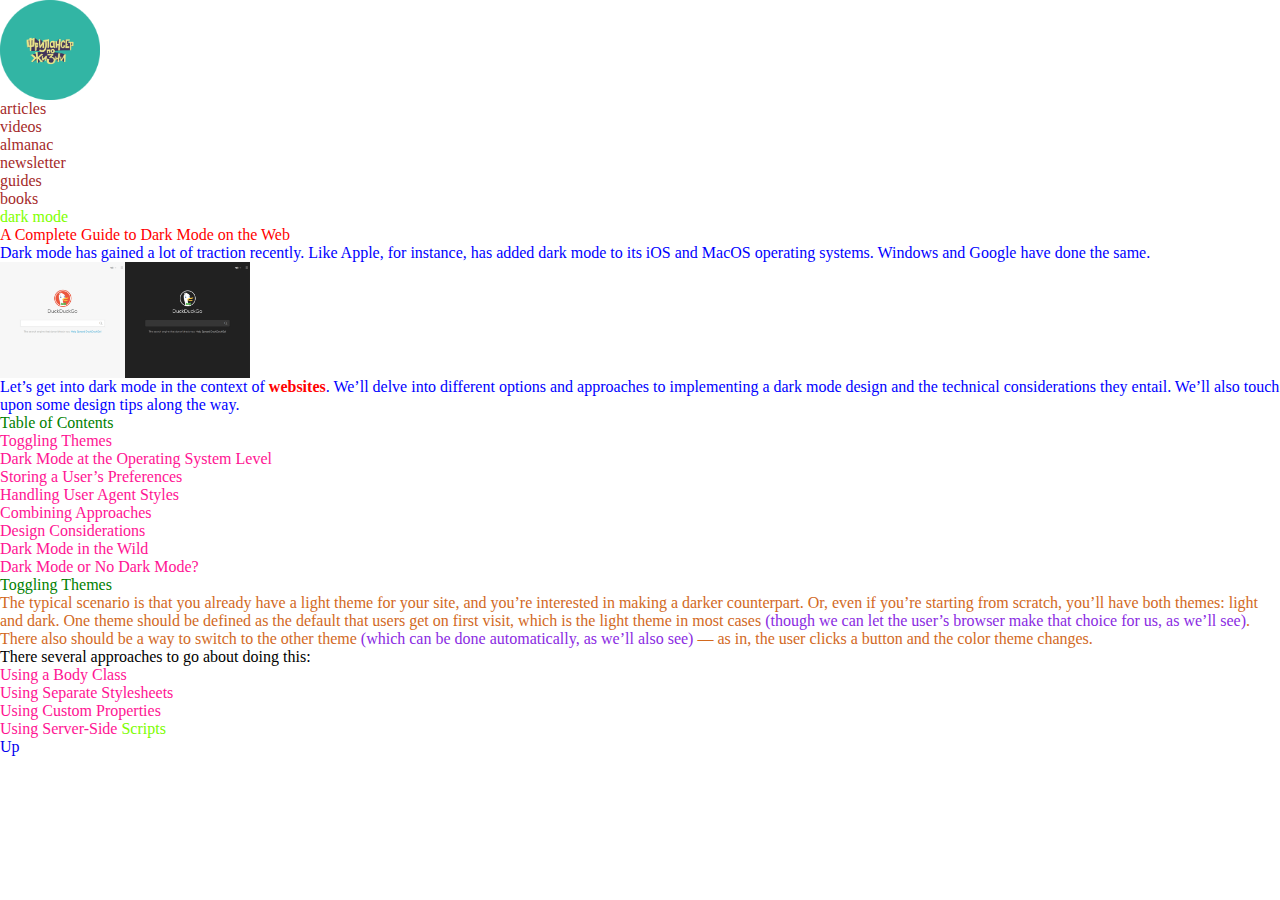
<file: lesson_3/lesson_3/index.html>
<!doctype html>
<html lang="ru">

<head>
  <meta charset="UTF-8">
  <meta name="viewport" content="width=device-width">
  <meta http-equiv="X-UA-Compatible" content="ie=edge">
  <link rel="stylesheet" href="css/null.css">
  <link rel="stylesheet" href="css/style.css">
  <title>Lesson 3</title>
</head>

<body>
<header id="header">
  <div class="header__logo">
    <a href="#"><img src="img/logo.png" alt="Логотип" width="100"></a>
  </div>
  <nav class="header__menu">
    <ul class="header__list">
      <li class="header__item">
        articles
      </li>
      <li class="header__item">
        videos
      </li>
      <li class="header__item">
        almanac
      </li>
      <li class="header__item">
        newsletter
      </li>
      <li class="header__item">
        guides
      </li>
      <li class="header__item">
        books
      </li>
    </ul>
  </nav>
</header>

<main class="main">
<div class="tags">
  <a href="https://css-tricks.com/a-complete-guide-to-dark-mode-on-the-web/#aa-table-of-contents"
     target="_blank">dark mode
  </a>
</div>
<h1>
  A Complete Guide to Dark Mode on the Web
</h1>
  <div class="main__block">
    <p class="main__text">Dark mode has gained a lot of traction recently. Like Apple, for instance, has added dark mode
      to its iOS and
      MacOS operating systems. Windows and Google have done the same.
    </p>
    <img src="img/1.png" alt="Изображение светлой и темной темы" width="250">
    <p class="main__text">
      Let’s get into dark mode in the context of <strong>websites</strong>. We’ll delve into different options and approaches to
      implementing a dark mode design and the technical considerations they entail. We’ll also touch upon some design tips along the way.
    </p>
  </div>
  <div class="main__block">
    <h2 class="main__title">
      Table of Contents
    </h2>
      <ul>
        <li>Toggling Themes</li>
        <li>Dark Mode at the Operating System Level</li>
        <li>Storing a User’s Preferences</li>
        <li>Handling User Agent Styles</li>
        <li>Combining Approaches</li>
        <li>Design Considerations</li>
        <li>Dark Mode in the Wild</li>
        <li>Dark Mode or No Dark Mode?</li>
      </ul>
  </div>
  <div class="main__block">
    <h2 class="main__title">
      Toggling Themes
    </h2>
    <p class="main__text text-spec">
      The typical scenario is that you already have a light theme for your site, and you’re interested in making a
      darker counterpart. Or, even if you’re starting from scratch, you’ll have both themes: light and dark. One
      theme should be defined as the default that users get on first visit, which is the light theme in most cases
      <span class="super-span">(though we can let the user’s browser make that choice for us, as we’ll see)</span>. There also
      should
      be a way to
      switch to the other theme <span class="super-span">(which can be done automatically, as we’ll also see)</span> —
      as in,
      the user
      clicks a
      button and the color theme changes.
    </p>
    <p>
      There several approaches to go about doing this:
    </p>
    <ul class="bottom-list">
      <li>Using a Body Class</li>
      <li>Using Separate Stylesheets</li>
      <li>Using Custom Properties</li>
      <li>Using Server-Side <span>Scripts</span></li>
    </ul>
  </div>
</main>

<footer class="footer">
  <a href="#header">Up</a>
</footer>

</body>

</html>
</file>
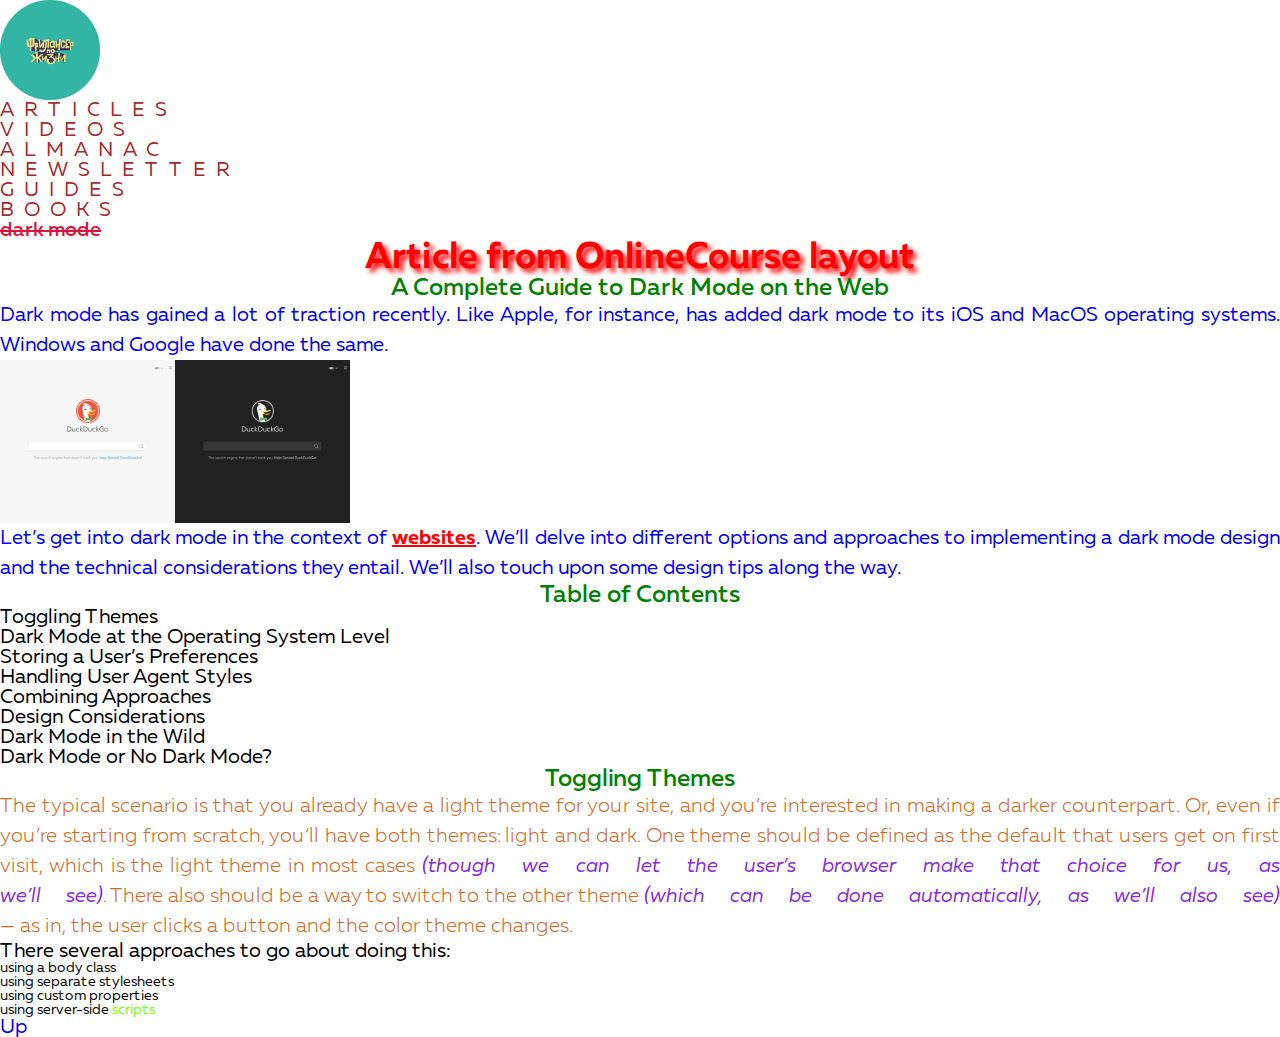
<file: lesson_4/lesson_4/index.html>
<!doctype html>
<html lang="ru">

<head>
  <meta charset="UTF-8">
  <meta name="viewport" content="width=device-width">
  <meta http-equiv="X-UA-Compatible" content="ie=edge">
  <link rel="stylesheet" href="css/null.css">
  <link rel="stylesheet" href="css/style.css">
  <title>Lesson 4</title>
</head>

<body>
<header id="header">
  <div class="header__logo">
    <a href="#"><img src="img/logo.png" alt="Логотип" width="100"></a>
  </div>
  <nav class="header__menu">
    <ul class="header__list">
      <li class="header__item">
        articles
      </li>
      <li class="header__item">
        videos
      </li>
      <li class="header__item">
        almanac
      </li>
      <li class="header__item">
        newsletter
      </li>
      <li class="header__item">
        guides
      </li>
      <li class="header__item">
        books
      </li>
    </ul>
  </nav>
</header>

<main class="main">
<div class="tags">
  <a href="https://css-tricks.com/a-complete-guide-to-dark-mode-on-the-web/#aa-table-of-contents"
     target="_blank">dark mode
  </a>
</div>
<h1 class="index-title">
  <a target="_blank" href="figma.html">Article from OnlineCourse layout</a>
</h1>
<h2 class="main__title">
  A Complete Guide to Dark Mode on the Web
</h2>
  <div class="main__block">
    <p class="main__text">Dark mode has gained a lot of traction recently. Like Apple, for instance, has added dark mode
      to its iOS and
      MacOS operating systems. Windows and Google have done the same.
    </p>
    <img src="img/1.png" alt="Изображение светлой и темной темы" width="350">
    <p class="main__text">
      Let’s get into dark mode in the context of <strong>websites</strong>. We’ll delve into different options and approaches to
      implementing a dark mode design and the technical considerations they entail. We’ll also touch upon some design tips along the way.
    </p>
  </div>
  <div class="main__block">
    <h2 class="main__title">
      Table of Contents
    </h2>
      <ul>
        <li>Toggling Themes</li>
        <li>Dark Mode at the Operating System Level</li>
        <li>Storing a User’s Preferences</li>
        <li>Handling User Agent Styles</li>
        <li>Combining Approaches</li>
        <li>Design Considerations</li>
        <li>Dark Mode in the Wild</li>
        <li>Dark Mode or No Dark Mode?</li>
      </ul>
  </div>
  <div class="main__block">
    <h2 class="main__title">
      Toggling Themes
    </h2>
    <p class="main__text text-spec">
      The typical scenario is that you already have a light theme for your site, and you’re interested in making a
      darker counterpart. Or, even if you’re starting from scratch, you’ll have both themes: light and dark. One
      theme should be defined as the default that users get on first visit, which is the light theme in most cases
      <span class="super-span">(though we can let the user’s browser make that choice for us, as we’ll see)</span>. There also
      should
      be a way to
      switch to the other theme <span class="super-span">(which can be done automatically, as we’ll also see)</span> —
      as in,
      the user
      clicks a
      button and the color theme changes.
    </p>
    <p>
      There several approaches to go about doing this:
    </p>
    <ul class="bottom-list">
      <li>Using a Body Class</li>
      <li>Using Separate Stylesheets</li>
      <li>Using Custom Properties</li>
      <li>Using Server-Side <span>Scripts</span></li>
    </ul>
  </div>
</main>

<footer class="footer">
  <a href="#header">Up</a>
</footer>

</body>

</html>
</file>
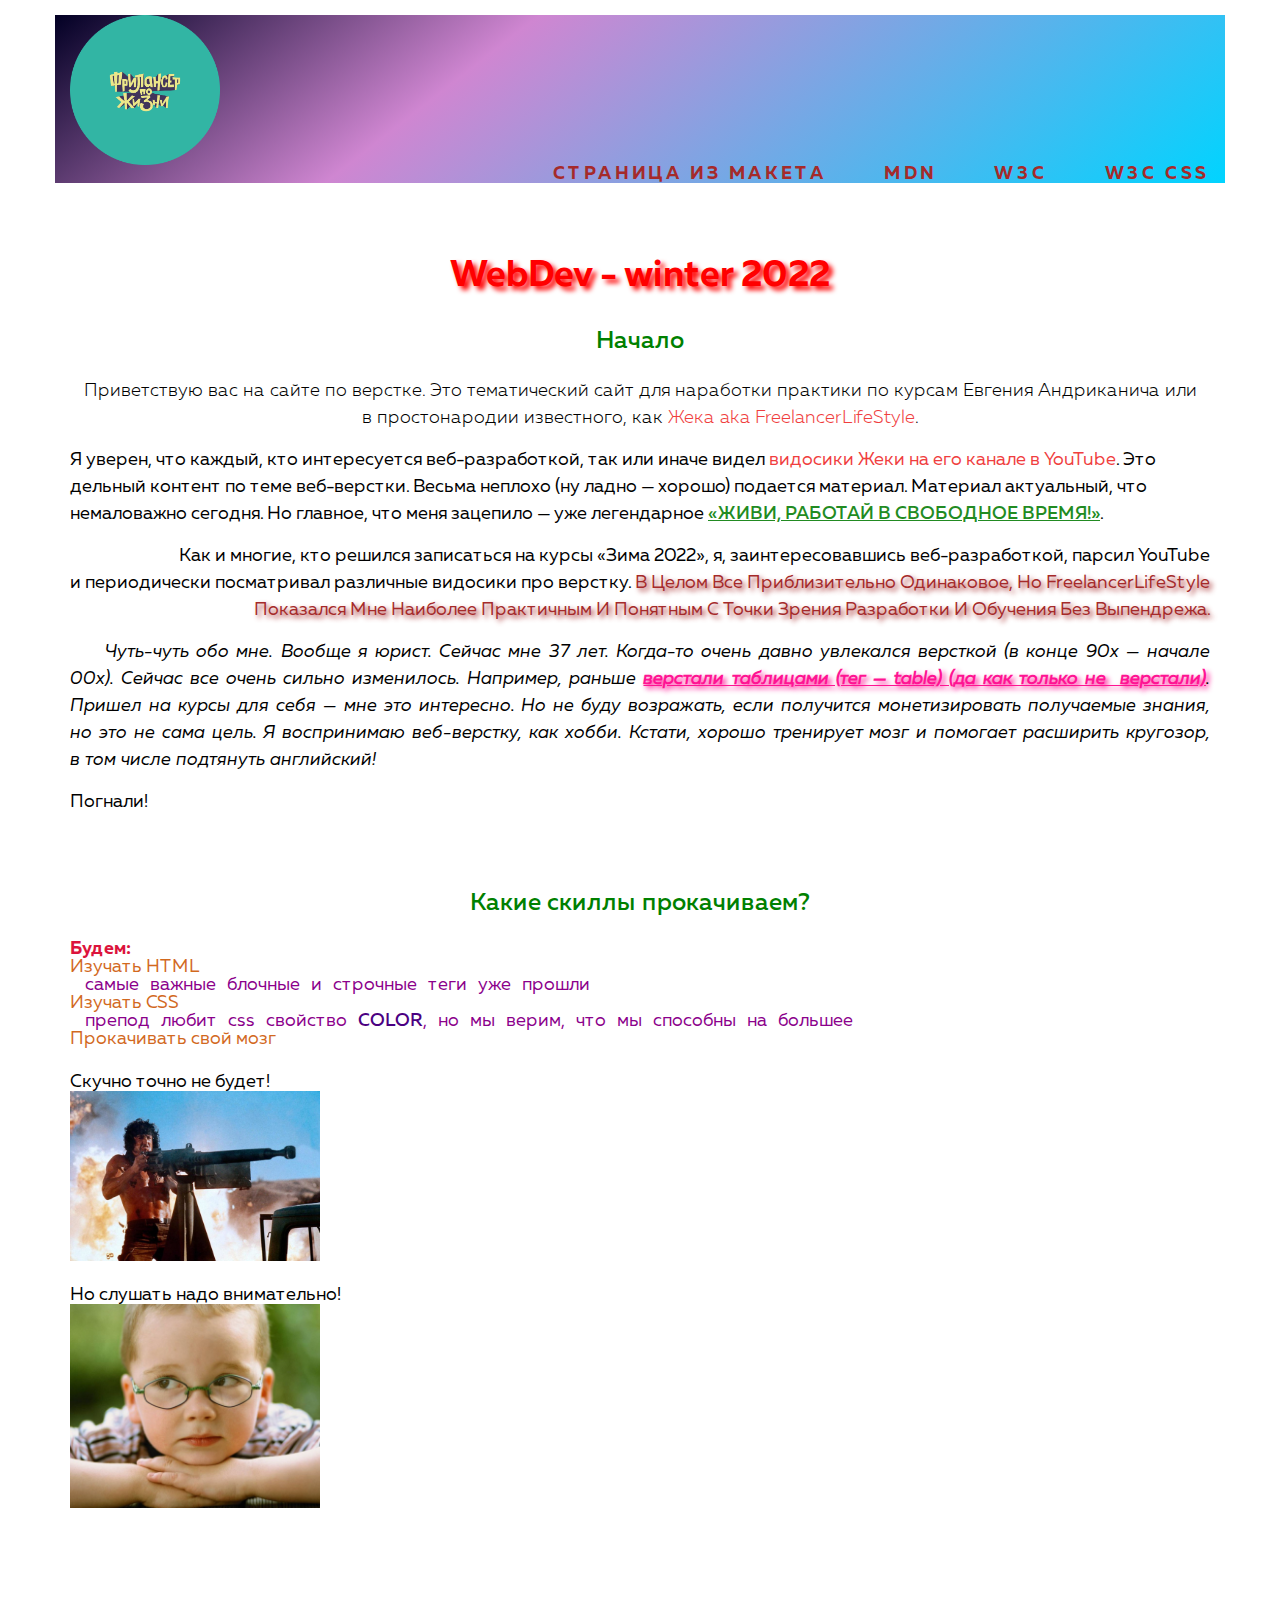
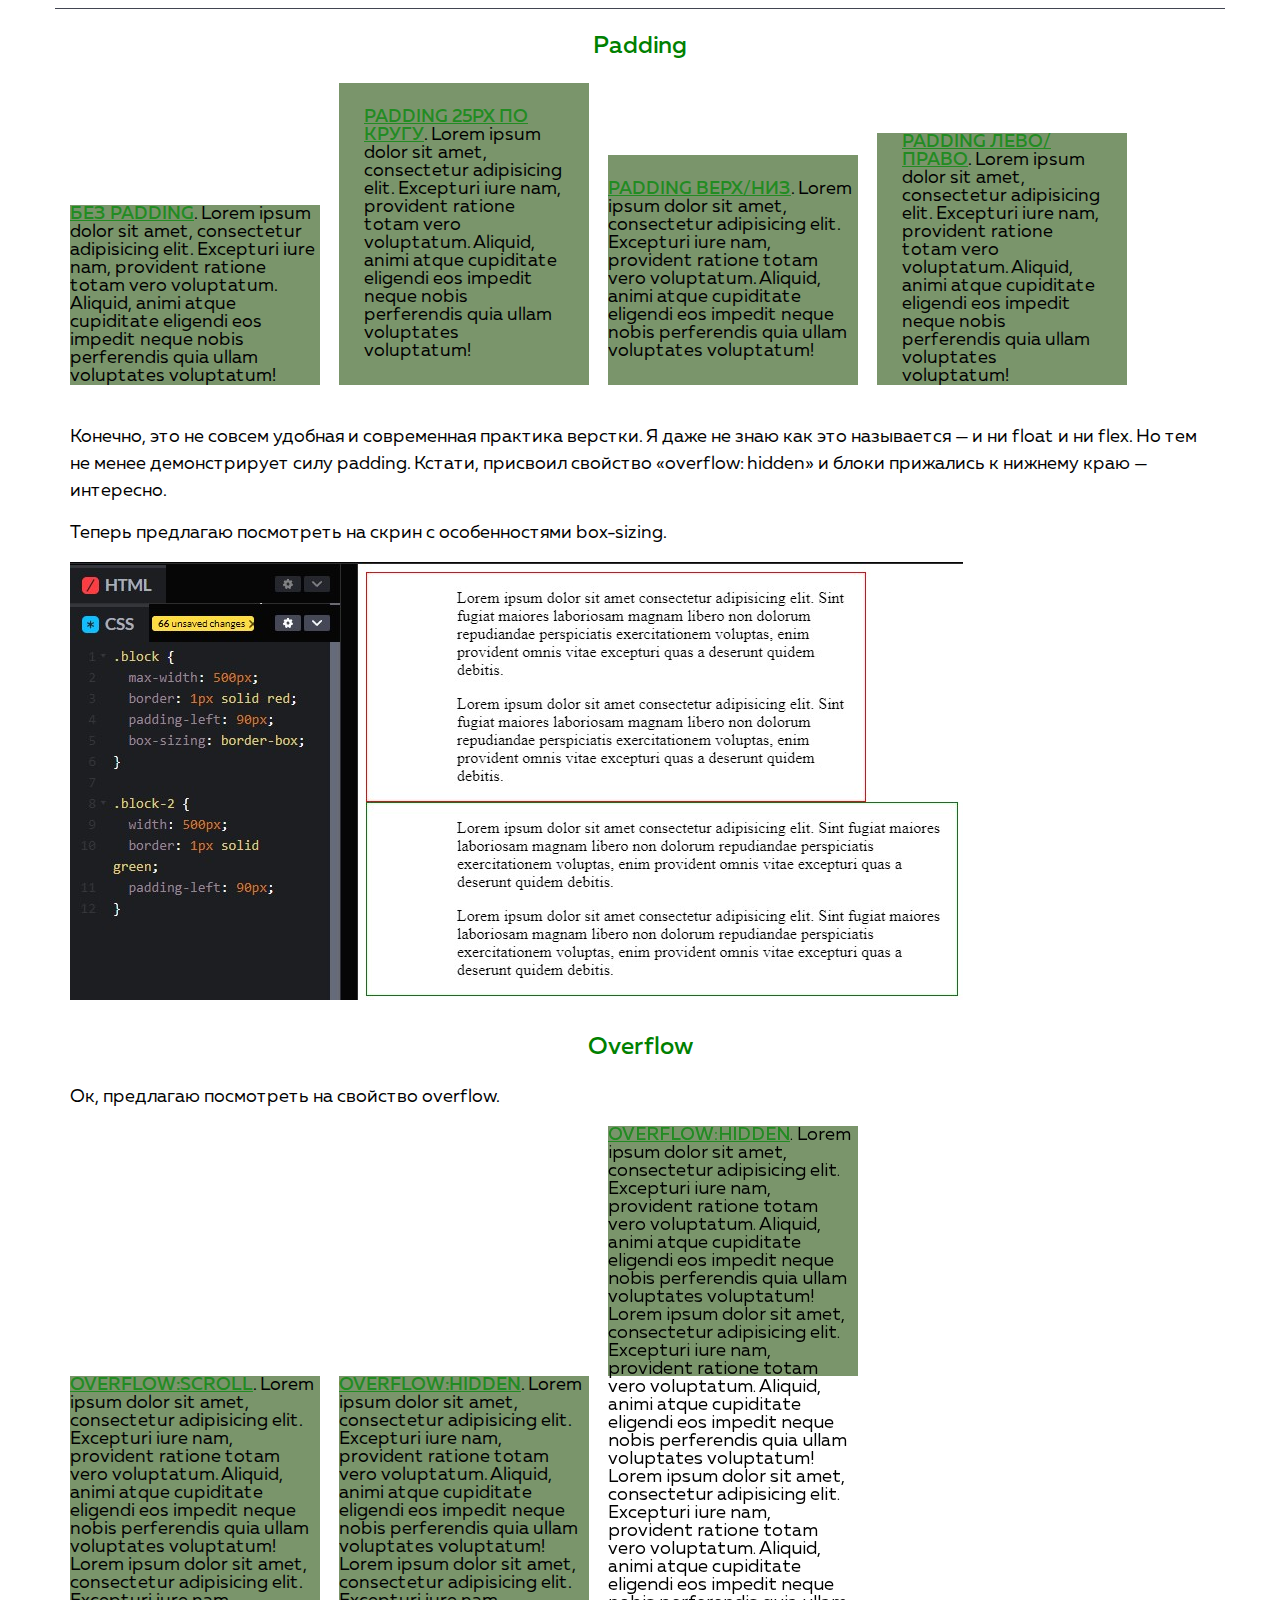
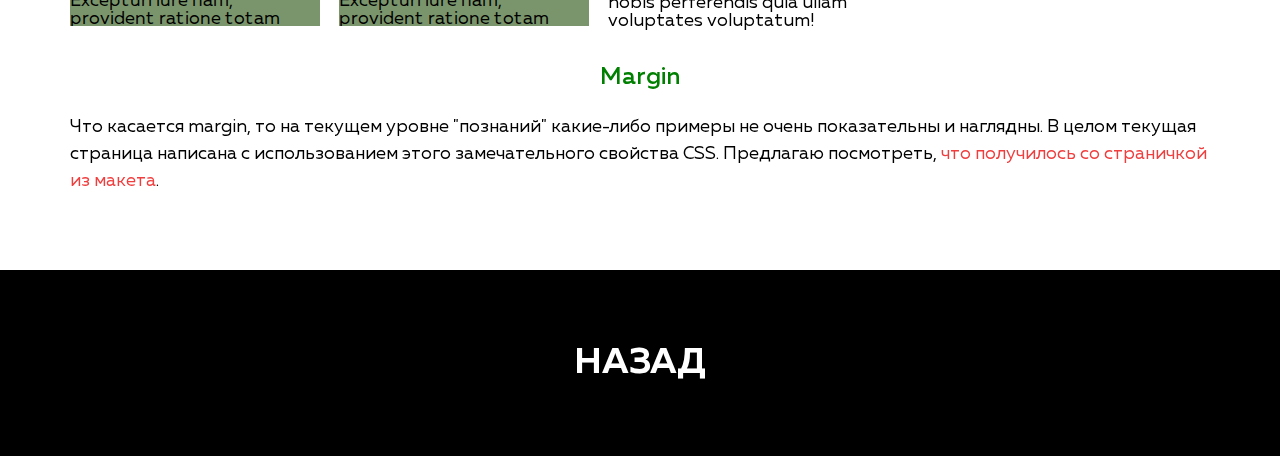
<file: lesson_5/lesson_5/index.html>
<!doctype html>
<html lang="ru">

<head>
  <meta charset="UTF-8">
  <meta name="viewport" content="width=device-width">
  <meta http-equiv="X-UA-Compatible" content="ie=edge">
  <link rel="stylesheet" href="css/null.css">
  <link rel="stylesheet" href="css/style.css">
  <title>Lesson 5</title>
</head>

<body>
  <div class="wrapper">

    <header class="header" id="header">
      <div class="container container-header">
        <a class="header__logo" href="#">
          <img  src="img/logo.png" alt="Логотип">
        </a>
        <nav class="header__menu">
          <ul class="header__list">
            <li class="header__item"><a href="figma.html" target="_blank">Страница из макета</a></li>
            <li class="header__item"><a href="https://developer.mozilla.org/ru/docs/Learn" target="_blank">MDN</a></li>
            <li class="header__item"><a href="https://validator.w3.org/" target="_blank">W3C</a></li>
            <li class="header__item"><a href="https://jigsaw.w3.org/css-validator/" target="_blank">W3C CSS</a></li>
          </ul>
        </nav>
      </div>
    </header>
    <main class="main">
      <div class="about">
        <div class="container">
          <h1 class="main-title">
          WebDev - winter 2022
          </h1>
          <h2 class="second-title">
            Начало
          </h2>
          <p class="text about-sec1">
            Приветствую вас на&nbsp;сайте по&nbsp;верстке. Это тематический сайт для наработки практики
            по&nbsp;курсам Евгения Андриканича или в&nbsp;простонародии известного, как <a class="text-link"
            href="https://fls.guru/" target="_blank">Жека aka FreelancerLifeStyle</a>.
         </p>
          <p class="text">
            Я&nbsp;уверен, что каждый, кто интересуется веб-разработкой, так или иначе видел <a class="text-link"
                                                                                                href="https://www.youtube.com/channel/UCedskVwIKiZJsO8XdJdLKnA" target="_blank">видосики Жеки на&nbsp;его канале в&nbsp;YouTube</a>. Это дельный контент по&nbsp;теме веб-верстки. Весьма неплохо (ну&nbsp;ладно&nbsp;&mdash; хорошо) подается материал. Материал актуальный, что немаловажно сегодня. Но&nbsp;главное, что меня зацепило&nbsp;&mdash; уже легендарное <span class="upper-span">&laquo;Живи, работай в&nbsp;свободное время!&raquo;</span>.
         </p>
          <p class="text about-sec2">
            Как и&nbsp;многие, кто решился записаться на&nbsp;курсы &laquo;Зима 2022&raquo;, я, заинтересовавшись
            веб-разработкой, парсил YouTube и&nbsp;периодически посматривал различные видосики про верстку.
            <span class="cap-span">В&nbsp;целом все приблизительно одинаковое, но&nbsp;FreelancerLifeStyle показался мне
              наиболее
            практичным и&nbsp;понятным с&nbsp;точки зрения разработки и&nbsp;обучения без выпендрежа.</span>
          </p>
          <p class="text about-sec3">
            Чуть-чуть обо мне. Вообще я&nbsp;юрист. Сейчас мне 37&nbsp;лет. Когда-то очень давно увлекался версткой
            (в&nbsp;конце 90х&nbsp;&mdash; начале 00х). Сейчас все очень сильно изменилось. Например, раньше
            <span class="under-span">верстали таблицами (тег&nbsp;&mdash; table) (да&nbsp;как только не&nbsp;
              верстали)</span>. Пришел
            на&nbsp;курсы
            для себя&nbsp;&mdash; мне это интересно. Но&nbsp;не&nbsp;буду возражать, если получится монетизировать
            получаемые знания, но&nbsp;это не&nbsp;сама цель. Я&nbsp;воспринимаю веб-верстку, как хобби. Кстати,
            хорошо тренирует мозг и&nbsp;помогает расширить кругозор, в&nbsp;том числе подтянуть английский!
          </p>
          <p class="text">
            Погнали!
          </p>
        </div>
      </div>
      <div class="skills">
        <div class="container">
          <h2 class="second-title">
            Какие скиллы прокачиваем?
          </h2>
          <p class="skills__text">
            Будем:
          </p>
          <ul class="skills__list">
            <li class="skills__item">Изучать HTML
              <ul class="inside-list">
                <li class="inside-item">
                  самые важные блочные и строчные теги уже прошли
                </li>
              </ul>
            </li>
            <li class="skills__item">Изучать CSS
              <ul class="inside-list">
                <li class="inside-item">
                  препод любит css свойство <span class="inside-item-spec">color</span>, но мы верим, что мы способны
                  на большее
                </li>
              </ul>
            </li>
            <li class="skills__item">Прокачивать свой мозг</li>
          </ul>
          <p class="main-text">
            Скучно точно не будет!
          </p>
          <img class="skills__img" src="img/stalone.jpg" alt="Картинка Рэмбо">
          <p class="main-text">
            Но слушать надо внимательно!
          </p>
          <img class="skills__img" src="img/boy.jpg" alt="Картинка мальчика">
        </div>
      </div>
      <div class="margins">
        <div class="container margins-spec">
          <div class="paddings__ex">
            <h2 class="second-title">
              Padding
            </h2>
          <div class="padding__block">
            <p>
              <span class="upper-span">Без padding</span>. Lorem ipsum dolor sit amet, consectetur adipisicing elit.
              Excepturi iure nam, provident ratione totam vero voluptatum. Aliquid, animi atque cupiditate eligendi
              eos impedit neque nobis perferendis quia ullam voluptates voluptatum!
            </p>
          </div>
          <div class="padding__block padding-all">
            <p>
              <span class="upper-span">Padding 25px по кругу</span>. Lorem ipsum dolor sit amet, consectetur
              adipisicing elit. Excepturi iure nam, provident ratione totam vero voluptatum. Aliquid, animi atque                 cupiditate eligendi eos impedit neque nobis perferendis quia ullam voluptates voluptatum!
            </p>
          </div>
          <div class="padding__block padding-tb">
            <p>
              <span class="upper-span">Padding верх/низ</span>. Lorem ipsum dolor sit amet, consectetur
              adipisicing elit. Excepturi iure nam, provident ratione totam vero voluptatum. Aliquid, animi atque                 cupiditate eligendi eos impedit neque nobis perferendis quia ullam voluptates voluptatum!
            </p>
          </div>
          <div class="padding__block padding-lr">
            <p>
              <span class="upper-span">Padding лево/право</span>. Lorem ipsum dolor sit amet, consectetur
              adipisicing elit. Excepturi iure nam, provident ratione totam vero voluptatum. Aliquid, animi atque                 cupiditate eligendi eos impedit neque nobis perferendis quia ullam voluptates voluptatum!
            </p>
          </div>
            <p class="text text-pt">
              Конечно, это не&nbsp;совсем удобная и&nbsp;современная практика верстки. Я&nbsp;даже не&nbsp;знаю как это
              называется&nbsp;&mdash; и&nbsp;ни&nbsp;float и&nbsp;ни&nbsp;flex. Но&nbsp;тем не&nbsp;менее демонстрирует
              силу padding. Кстати, присвоил свойство &laquo;overflow: hidden&raquo; и&nbsp;блоки прижались к&nbsp;нижнему краю&nbsp;&mdash; интересно.
            </p>
            <p class="text">
              Теперь предлагаю посмотреть на скрин с особенностями box-sizing.
            </p>
            <img src="img/boxsizing.jpg" alt="Скрин с примером кода">
          </div>
          <div class="overflow">
            <h2 class="second-title">
              Overflow
            </h2>
            <p class="text">
              Ок, предлагаю посмотреть на&nbsp;свойство overflow.
            </p>
            <div class="padding__block scroll">
              <p>
                <span class="upper-span">Overflow:scroll</span>. Lorem ipsum dolor sit amet, consectetur
                adipisicing elit. Excepturi iure nam, provident ratione totam vero voluptatum. Aliquid, animi atque
                cupiditate eligendi eos impedit neque nobis perferendis quia ullam voluptates voluptatum! Lorem ipsum dolor sit amet, consectetur
                adipisicing elit. Excepturi iure nam, provident ratione totam vero voluptatum. Aliquid, animi atque
                cupiditate eligendi eos impedit neque nobis perferendis quia ullam voluptates voluptatum! Lorem ipsum dolor sit amet, consectetur
                adipisicing elit. Excepturi iure nam, provident ratione totam vero voluptatum. Aliquid, animi atque                 cupiditate eligendi eos impedit neque nobis perferendis quia ullam voluptates voluptatum!
              </p>
            </div>
            <div class="padding__block hidden">
              <p>
                <span class="upper-span">Overflow:hidden</span>. Lorem ipsum dolor sit amet, consectetur
                adipisicing elit. Excepturi iure nam, provident ratione totam vero voluptatum. Aliquid, animi atque
                cupiditate eligendi eos impedit neque nobis perferendis quia ullam voluptates voluptatum! Lorem ipsum dolor sit amet, consectetur
                adipisicing elit. Excepturi iure nam, provident ratione totam vero voluptatum. Aliquid, animi atque
                cupiditate eligendi eos impedit neque nobis perferendis quia ullam voluptates voluptatum! Lorem ipsum dolor sit amet, consectetur
                adipisicing elit. Excepturi iure nam, provident ratione totam vero voluptatum. Aliquid, animi atque                 cupiditate eligendi eos impedit neque nobis perferendis quia ullam voluptates voluptatum!
              </p>
            </div>
            <div class="padding__block no-overflow">
              <p>
                <span class="upper-span">Overflow:hidden</span>. Lorem ipsum dolor sit amet, consectetur
                adipisicing elit. Excepturi iure nam, provident ratione totam vero voluptatum. Aliquid, animi atque
                cupiditate eligendi eos impedit neque nobis perferendis quia ullam voluptates voluptatum! Lorem ipsum dolor sit amet, consectetur
                adipisicing elit. Excepturi iure nam, provident ratione totam vero voluptatum. Aliquid, animi atque
                cupiditate eligendi eos impedit neque nobis perferendis quia ullam voluptates voluptatum! Lorem ipsum dolor sit amet, consectetur
                adipisicing elit. Excepturi iure nam, provident ratione totam vero voluptatum. Aliquid, animi atque                 cupiditate eligendi eos impedit neque nobis perferendis quia ullam voluptates voluptatum!
              </p>
            </div>
          </div>
          <div class="margins_ex">
            <h2 class="second-title">
              Margin
            </h2>
            <p class="text">
              Что касается margin, то на текущем уровне "познаний" какие-либо примеры не очень показательны и
              наглядны. В целом текущая страница написана с использованием этого замечательного свойства CSS.
              Предлагаю посмотреть, <a href="figma.html" target="_blank" class="text-link">что получилось со страничкой из макета</a>.
            </p>
          </div>
        </div>
      </div>
    </main>
    <footer class="footer">
      <div class="container">
        <p class="footer__text">
          <a href="#header">
            назад
          </a>
        </p>
      </div>
    </footer>
  </div>
</body>

</html>
</file>
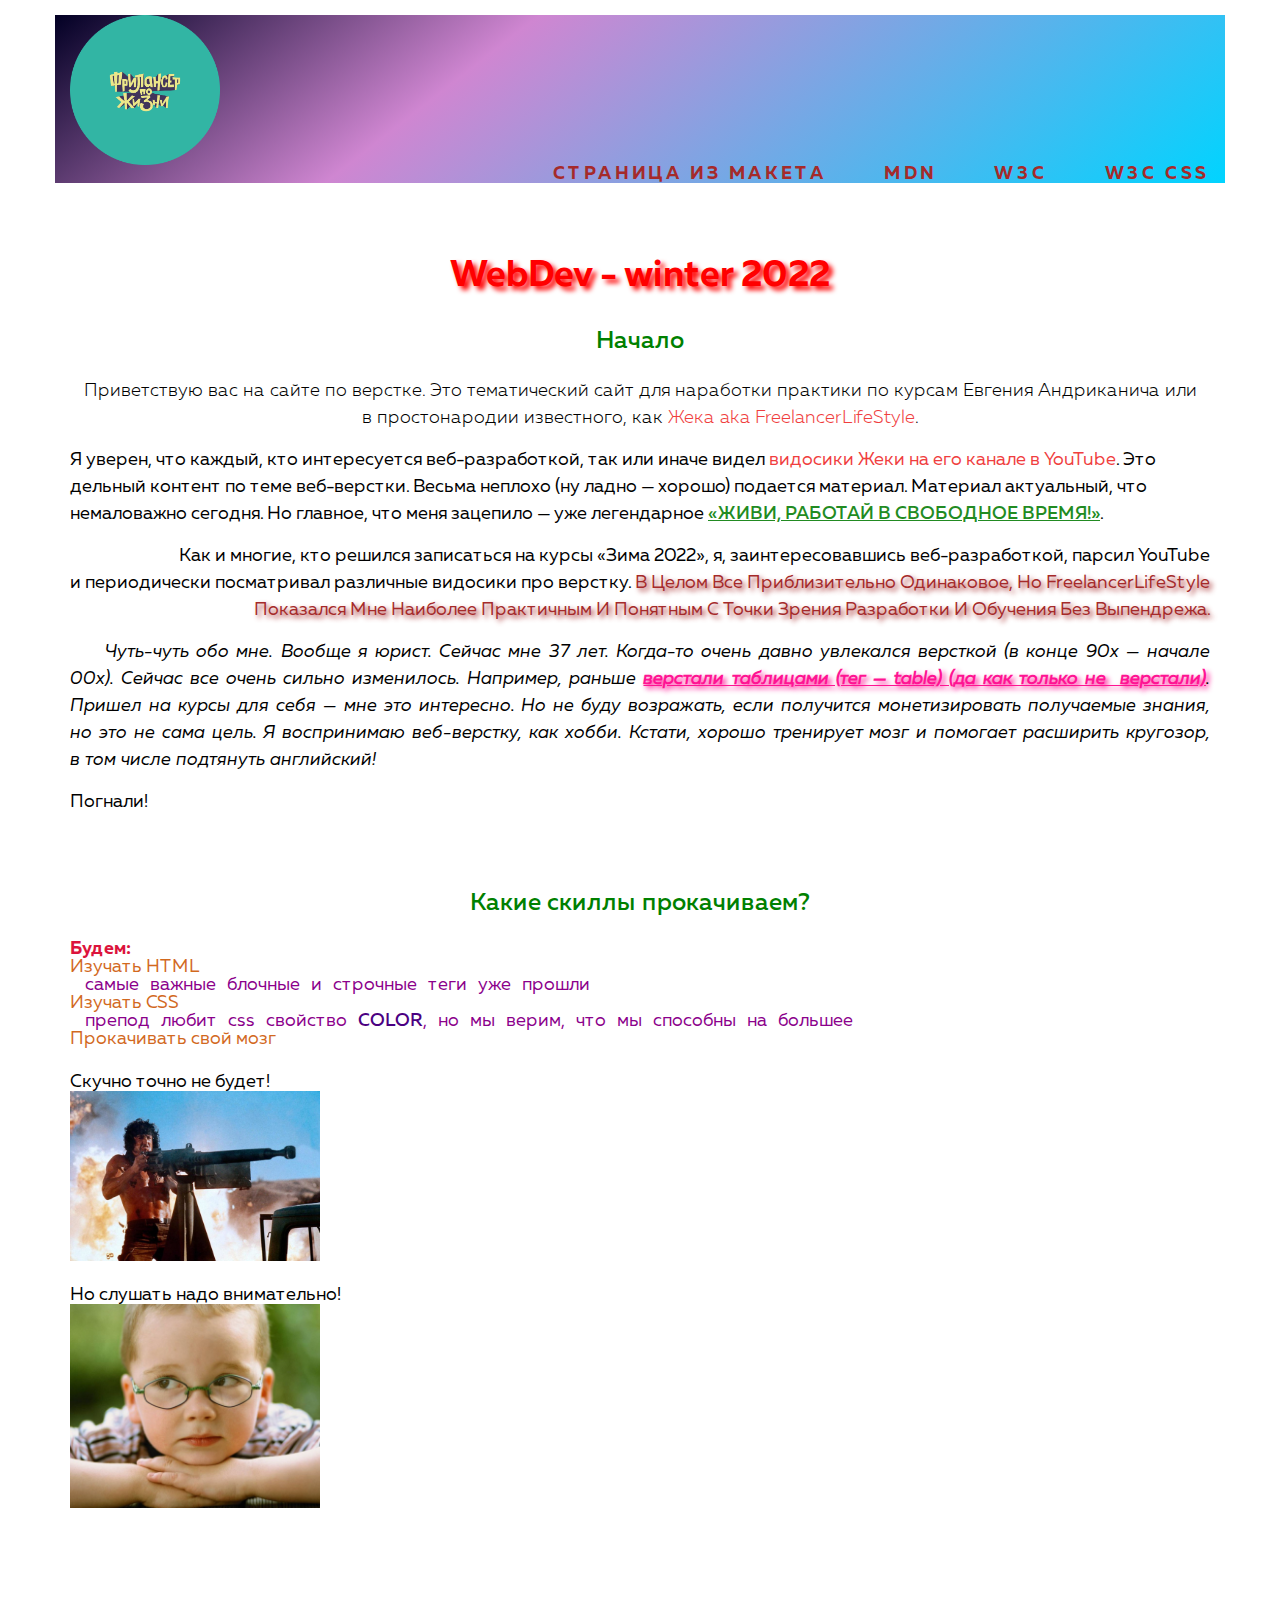
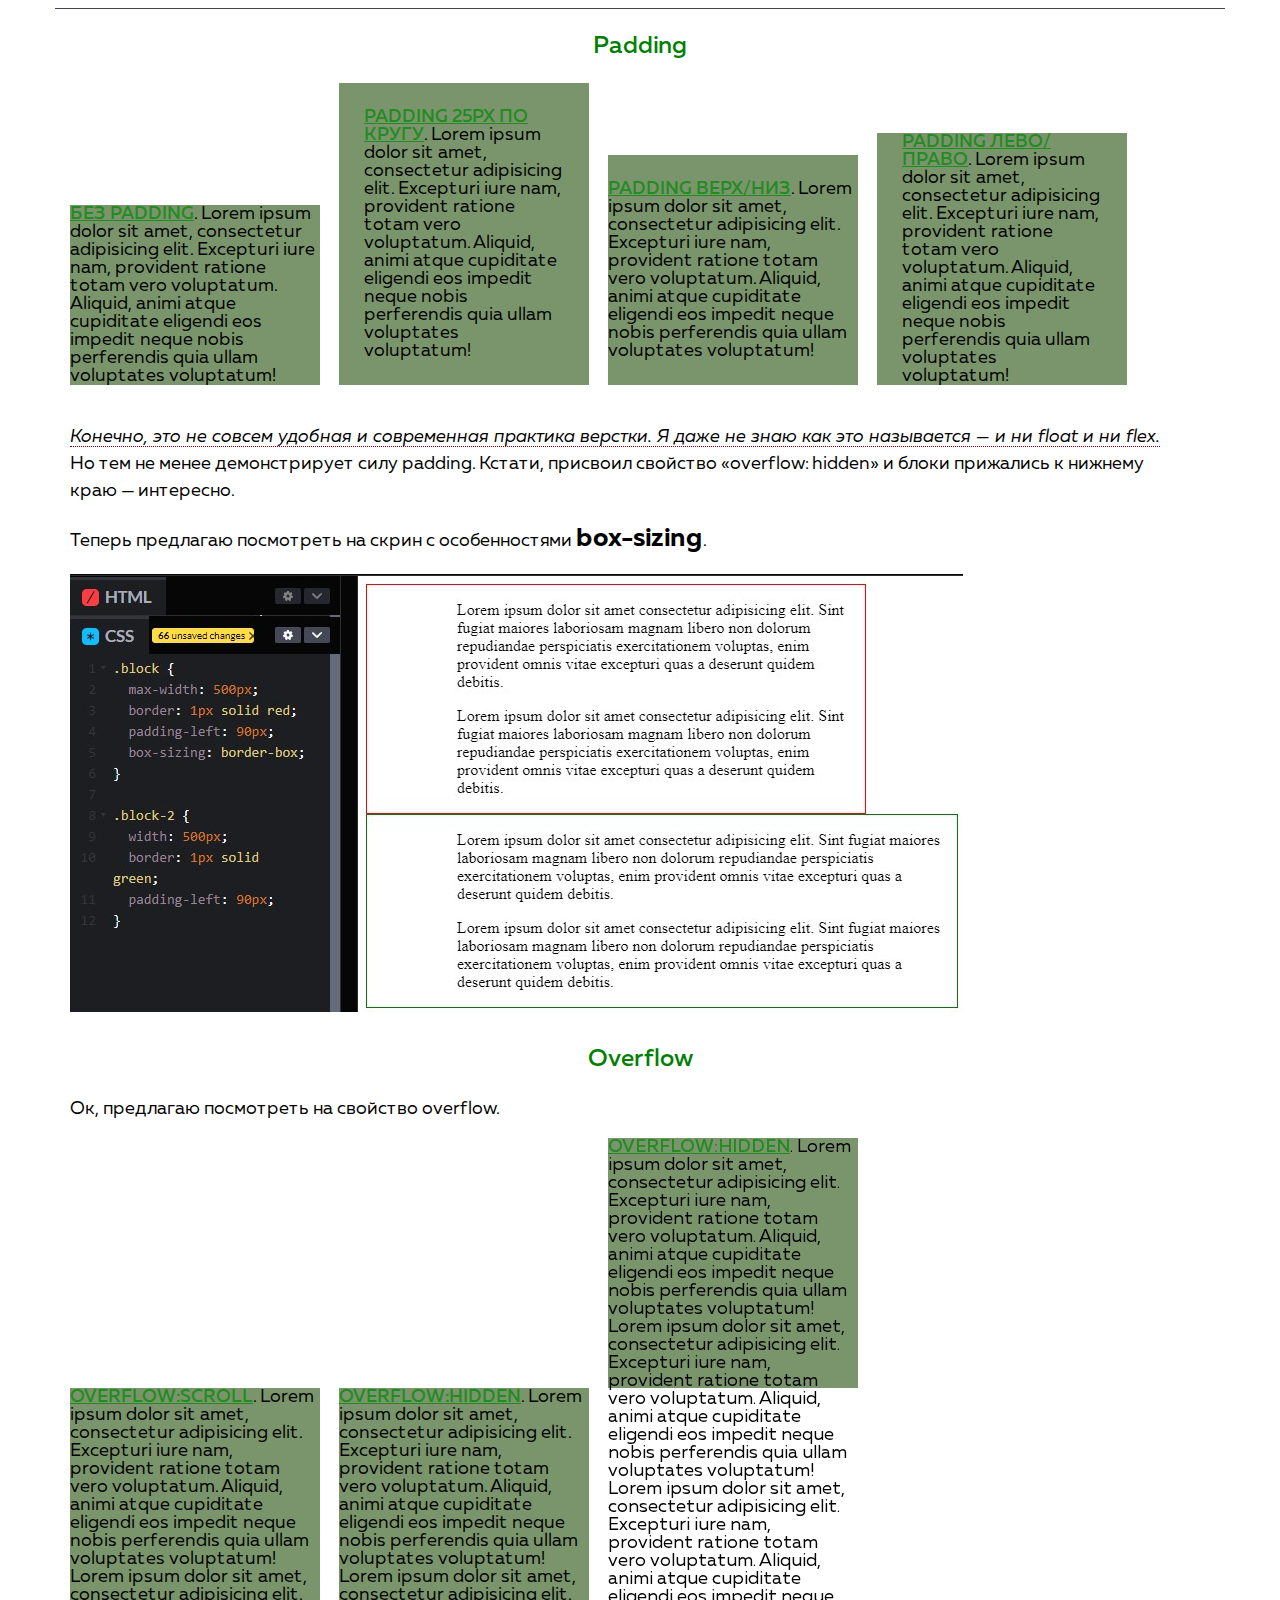
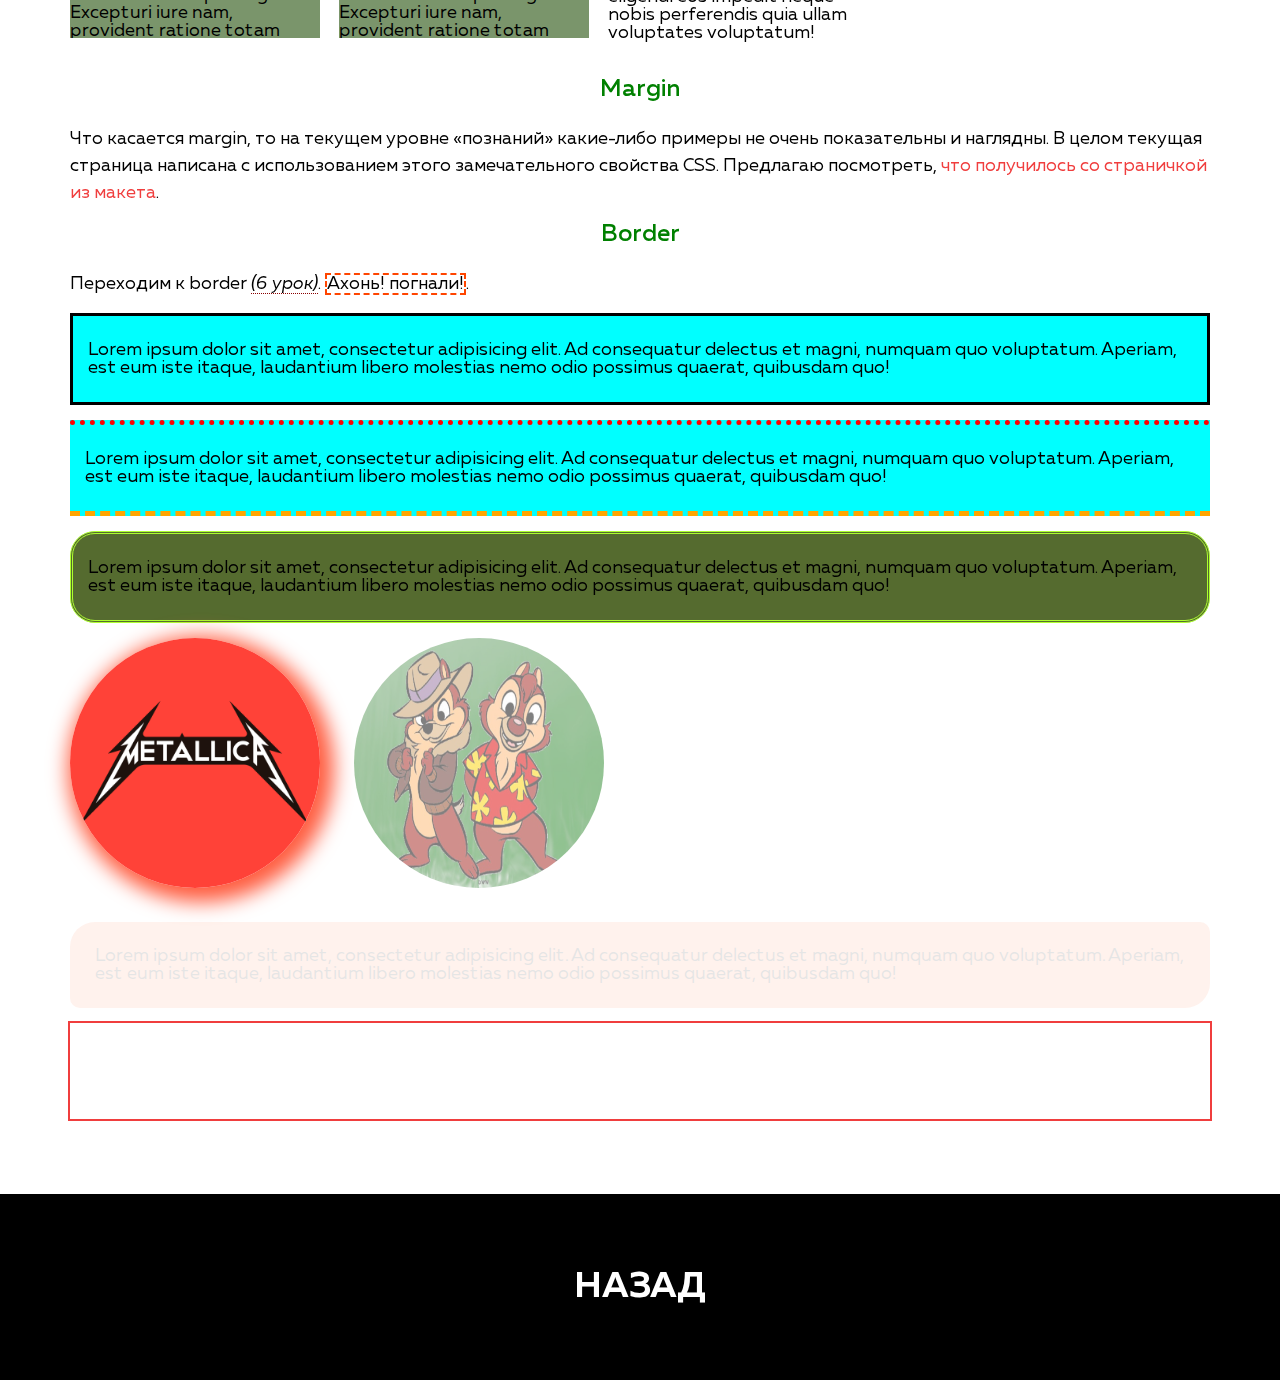
<file: lesson_6/lesson_6/index.html>
<!doctype html>
<html lang="ru">

<head>
  <meta charset="UTF-8">
  <meta name="viewport" content="width=device-width">
  <meta http-equiv="X-UA-Compatible" content="ie=edge">
  <link rel="stylesheet" href="css/null.css">
  <link rel="stylesheet" href="css/style.css">
  <title>Lesson 6</title>
</head>

<body>
  <div class="wrapper">

    <header class="header" id="header">
      <div class="container container-header">
        <a class="header__logo" href="#">
          <img  src="img/logo.png" alt="Логотип">
        </a>
        <nav class="header__menu">
          <ul class="header__list">
            <li class="header__item"><a href="figma.html" target="_blank">Страница из макета</a></li>
            <li class="header__item"><a href="https://developer.mozilla.org/ru/docs/Learn" target="_blank">MDN</a></li>
            <li class="header__item"><a href="https://validator.w3.org/" target="_blank">W3C</a></li>
            <li class="header__item"><a href="https://jigsaw.w3.org/css-validator/" target="_blank">W3C CSS</a></li>
          </ul>
        </nav>
      </div>
    </header>
    <main class="main">
      <div class="about">
        <div class="container">
          <h1 class="main-title">
          WebDev - winter 2022
          </h1>
          <h2 class="second-title">
            Начало
          </h2>
          <p class="text about-sec1">
            Приветствую вас на&nbsp;сайте по&nbsp;верстке. Это тематический сайт для наработки практики
            по&nbsp;курсам Евгения Андриканича или в&nbsp;простонародии известного, как <a class="text-link"
            href="https://fls.guru/" target="_blank">Жека aka FreelancerLifeStyle</a>.
         </p>
          <p class="text">
            Я&nbsp;уверен, что каждый, кто интересуется веб-разработкой, так или иначе видел <a class="text-link"
                                                                                                href="https://www.youtube.com/channel/UCedskVwIKiZJsO8XdJdLKnA" target="_blank">видосики Жеки на&nbsp;его канале в&nbsp;YouTube</a>. Это дельный контент по&nbsp;теме веб-верстки. Весьма неплохо (ну&nbsp;ладно&nbsp;&mdash; хорошо) подается материал. Материал актуальный, что немаловажно сегодня. Но&nbsp;главное, что меня зацепило&nbsp;&mdash; уже легендарное <span class="upper-span">&laquo;Живи, работай в&nbsp;свободное время!&raquo;</span>.
         </p>
          <p class="text about-sec2">
            Как и&nbsp;многие, кто решился записаться на&nbsp;курсы &laquo;Зима 2022&raquo;, я, заинтересовавшись
            веб-разработкой, парсил YouTube и&nbsp;периодически посматривал различные видосики про верстку.
            <span class="cap-span">В&nbsp;целом все приблизительно одинаковое, но&nbsp;FreelancerLifeStyle показался мне
              наиболее
            практичным и&nbsp;понятным с&nbsp;точки зрения разработки и&nbsp;обучения без выпендрежа.</span>
          </p>
          <p class="text about-sec3">
            Чуть-чуть обо мне. Вообще я&nbsp;юрист. Сейчас мне 37&nbsp;лет. Когда-то очень давно увлекался версткой
            (в&nbsp;конце 90х&nbsp;&mdash; начале 00х). Сейчас все очень сильно изменилось. Например, раньше
            <span class="under-span">верстали таблицами (тег&nbsp;&mdash; table) (да&nbsp;как только не&nbsp;
              верстали)</span>. Пришел
            на&nbsp;курсы
            для себя&nbsp;&mdash; мне это интересно. Но&nbsp;не&nbsp;буду возражать, если получится монетизировать
            получаемые знания, но&nbsp;это не&nbsp;сама цель. Я&nbsp;воспринимаю веб-верстку, как хобби. Кстати,
            хорошо тренирует мозг и&nbsp;помогает расширить кругозор, в&nbsp;том числе подтянуть английский!
          </p>
          <p class="text">
            Погнали!
          </p>
        </div>
      </div>
      <div class="skills">
        <div class="container">
          <h2 class="second-title">
            Какие скиллы прокачиваем?
          </h2>
          <p class="skills__text">
            Будем:
          </p>
          <ul class="skills__list">
            <li class="skills__item">Изучать HTML
              <ul class="inside-list">
                <li class="inside-item">
                  самые важные блочные и строчные теги уже прошли
                </li>
              </ul>
            </li>
            <li class="skills__item">Изучать CSS
              <ul class="inside-list">
                <li class="inside-item">
                  препод любит css свойство <span class="inside-item-spec">color</span>, но мы верим, что мы способны
                  на большее
                </li>
              </ul>
            </li>
            <li class="skills__item">Прокачивать свой мозг</li>
          </ul>
          <p class="main-text">
            Скучно точно не будет!
          </p>
          <img class="skills__img" src="img/stalone.jpg" alt="Картинка Рэмбо">
          <p class="main-text">
            Но слушать надо внимательно!
          </p>
          <img class="skills__img" src="img/boy.jpg" alt="Картинка мальчика">
        </div>
      </div>
      <div class="margins">
        <div class="container margins-spec">
          <div class="paddings__ex">
            <h2 class="second-title">
              Padding
            </h2>
          <div class="padding__block">
            <p>
              <span class="upper-span">Без padding</span>. Lorem ipsum dolor sit amet, consectetur adipisicing elit.
              Excepturi iure nam, provident ratione totam vero voluptatum. Aliquid, animi atque cupiditate eligendi
              eos impedit neque nobis perferendis quia ullam voluptates voluptatum!
            </p>
          </div>
          <div class="padding__block padding-all">
            <p>
              <span class="upper-span">Padding 25px по кругу</span>. Lorem ipsum dolor sit amet, consectetur
              adipisicing elit. Excepturi iure nam, provident ratione totam vero voluptatum. Aliquid, animi atque                 cupiditate eligendi eos impedit neque nobis perferendis quia ullam voluptates voluptatum!
            </p>
          </div>
          <div class="padding__block padding-tb">
            <p>
              <span class="upper-span">Padding верх/низ</span>. Lorem ipsum dolor sit amet, consectetur
              adipisicing elit. Excepturi iure nam, provident ratione totam vero voluptatum. Aliquid, animi atque                 cupiditate eligendi eos impedit neque nobis perferendis quia ullam voluptates voluptatum!
            </p>
          </div>
          <div class="padding__block padding-lr">
            <p>
              <span class="upper-span">Padding лево/право</span>. Lorem ipsum dolor sit amet, consectetur
              adipisicing elit. Excepturi iure nam, provident ratione totam vero voluptatum. Aliquid, animi atque                 cupiditate eligendi eos impedit neque nobis perferendis quia ullam voluptates voluptatum!
            </p>
          </div>
            <p class="text text-pt">
              <span class="text-italic">Конечно, это не&nbsp;совсем удобная и&nbsp;современная практика верстки. Я&nbsp;даже
                не&nbsp;знаю как
              это
              называется&nbsp;&mdash; и&nbsp;ни&nbsp;float и&nbsp;ни&nbsp;flex.</span> Но&nbsp;тем не&nbsp;менее демонстрирует
              силу padding. Кстати, присвоил свойство &laquo;overflow: hidden&raquo; и&nbsp;блоки прижались к&nbsp;нижнему краю&nbsp;&mdash; интересно.
            </p>
            <p class="text">
              Теперь предлагаю посмотреть на скрин с особенностями <span class="text-bold">box-sizing</span>.
            </p>
            <img src="img/boxsizing.jpg" alt="Скрин с примером кода">
          </div>
          <div class="overflow">
            <h2 class="second-title">
              Overflow
            </h2>
            <p class="text">
              Ок, предлагаю посмотреть на&nbsp;свойство overflow.
            </p>
            <div class="padding__block scroll">
              <p>
                <span class="upper-span">Overflow:scroll</span>. Lorem ipsum dolor sit amet, consectetur
                adipisicing elit. Excepturi iure nam, provident ratione totam vero voluptatum. Aliquid, animi atque
                cupiditate eligendi eos impedit neque nobis perferendis quia ullam voluptates voluptatum! Lorem ipsum dolor sit amet, consectetur
                adipisicing elit. Excepturi iure nam, provident ratione totam vero voluptatum. Aliquid, animi atque
                cupiditate eligendi eos impedit neque nobis perferendis quia ullam voluptates voluptatum! Lorem ipsum dolor sit amet, consectetur
                adipisicing elit. Excepturi iure nam, provident ratione totam vero voluptatum. Aliquid, animi atque                 cupiditate eligendi eos impedit neque nobis perferendis quia ullam voluptates voluptatum!
              </p>
            </div>
            <div class="padding__block hidden">
              <p>
                <span class="upper-span">Overflow:hidden</span>. Lorem ipsum dolor sit amet, consectetur
                adipisicing elit. Excepturi iure nam, provident ratione totam vero voluptatum. Aliquid, animi atque
                cupiditate eligendi eos impedit neque nobis perferendis quia ullam voluptates voluptatum! Lorem ipsum dolor sit amet, consectetur
                adipisicing elit. Excepturi iure nam, provident ratione totam vero voluptatum. Aliquid, animi atque
                cupiditate eligendi eos impedit neque nobis perferendis quia ullam voluptates voluptatum! Lorem ipsum dolor sit amet, consectetur
                adipisicing elit. Excepturi iure nam, provident ratione totam vero voluptatum. Aliquid, animi atque                 cupiditate eligendi eos impedit neque nobis perferendis quia ullam voluptates voluptatum!
              </p>
            </div>
            <div class="padding__block no-overflow">
              <p>
                <span class="upper-span">Overflow:hidden</span>. Lorem ipsum dolor sit amet, consectetur
                adipisicing elit. Excepturi iure nam, provident ratione totam vero voluptatum. Aliquid, animi atque
                cupiditate eligendi eos impedit neque nobis perferendis quia ullam voluptates voluptatum! Lorem ipsum dolor sit amet, consectetur
                adipisicing elit. Excepturi iure nam, provident ratione totam vero voluptatum. Aliquid, animi atque
                cupiditate eligendi eos impedit neque nobis perferendis quia ullam voluptates voluptatum! Lorem ipsum dolor sit amet, consectetur
                adipisicing elit. Excepturi iure nam, provident ratione totam vero voluptatum. Aliquid, animi atque                 cupiditate eligendi eos impedit neque nobis perferendis quia ullam voluptates voluptatum!
              </p>
            </div>
          </div>
          <div class="margins_ex">
            <h2 class="second-title">
              Margin
            </h2>
            <p class="text">
              Что касается margin, то&nbsp;на&nbsp;текущем уровне &laquo;познаний&raquo; какие-либо примеры
              не&nbsp;очень показательны и&nbsp;наглядны. В&nbsp;целом текущая страница написана с&nbsp;использованием этого замечательного свойства CSS. Предлагаю посмотреть,<a href="figma.html" target="_blank" class="text-link"> что получилось со&nbsp;страничкой из&nbsp;макета</a>.
            </p>
          </div>
          <div class="border">
            <h2 class="second-title">
              Border
            </h2>
            <p class="text">
              Переходим к&nbsp;border <span class="text-italic">(6 урок)</span>. <span class="text-border">Ахонь!
              погнали!</span>.
            </p>
            <p class="border-all">Lorem ipsum dolor sit amet, consectetur adipisicing elit. Ad consequatur delectus
              et magni, numquam quo voluptatum. Aperiam, est eum iste itaque, laudantium libero molestias nemo odio
              possimus quaerat, quibusdam quo!</p>
            <p class="border-all border-vertical">Lorem ipsum dolor sit amet, consectetur adipisicing elit. Ad
              consequatur delectus
              et magni, numquam quo voluptatum. Aperiam, est eum iste itaque, laudantium libero molestias nemo odio possimus quaerat, quibusdam quo!</p>
            <p class="border-radius">Lorem ipsum dolor sit amet, consectetur adipisicing elit. Ad consequatur
              delectus et magni, numquam quo voluptatum. Aperiam, est eum iste itaque, laudantium libero molestias
              nemo odio possimus quaerat, quibusdam quo!</p>
            <div class="metallica-logo" title="Логотип группы Metallica">
              <img class="metallica" src="img/metallica.png" alt="Логотип Metallica">
            </div>
            <div class="chip-logo" title="Логотип с opacity">
              <img class="chip" src="img/chip.jpg" alt="Логотип Metallica">
            </div>
            <p class="border-corner">Lorem ipsum dolor sit amet, consectetur adipisicing elit. Ad consequatur
              delectus et magni, numquam quo voluptatum. Aperiam, est eum iste itaque, laudantium libero molestias nemo odio possimus quaerat, quibusdam quo!</p>
            <div class="outline-div" title="Внутри есть <p> с текстом Lorem">
            <p class="border-all border-vertical vision">Lorem ipsum dolor sit amet, consectetur adipisicing elit. Ad
              consequatur delectus et magni, numquam quo voluptatum. Aperiam, est eum iste itaque, laudantium libero
              molestias nemo odio possimus quaerat, quibusdam quo!</p>
            </div>
          </div>
        </div>
      </div>
    </main>
    <footer class="footer">
      <div class="container">
        <p class="footer__text">
          <a href="#header">
            назад
          </a>
        </p>
      </div>
    </footer>
  </div>
</body>

</html>
</file>
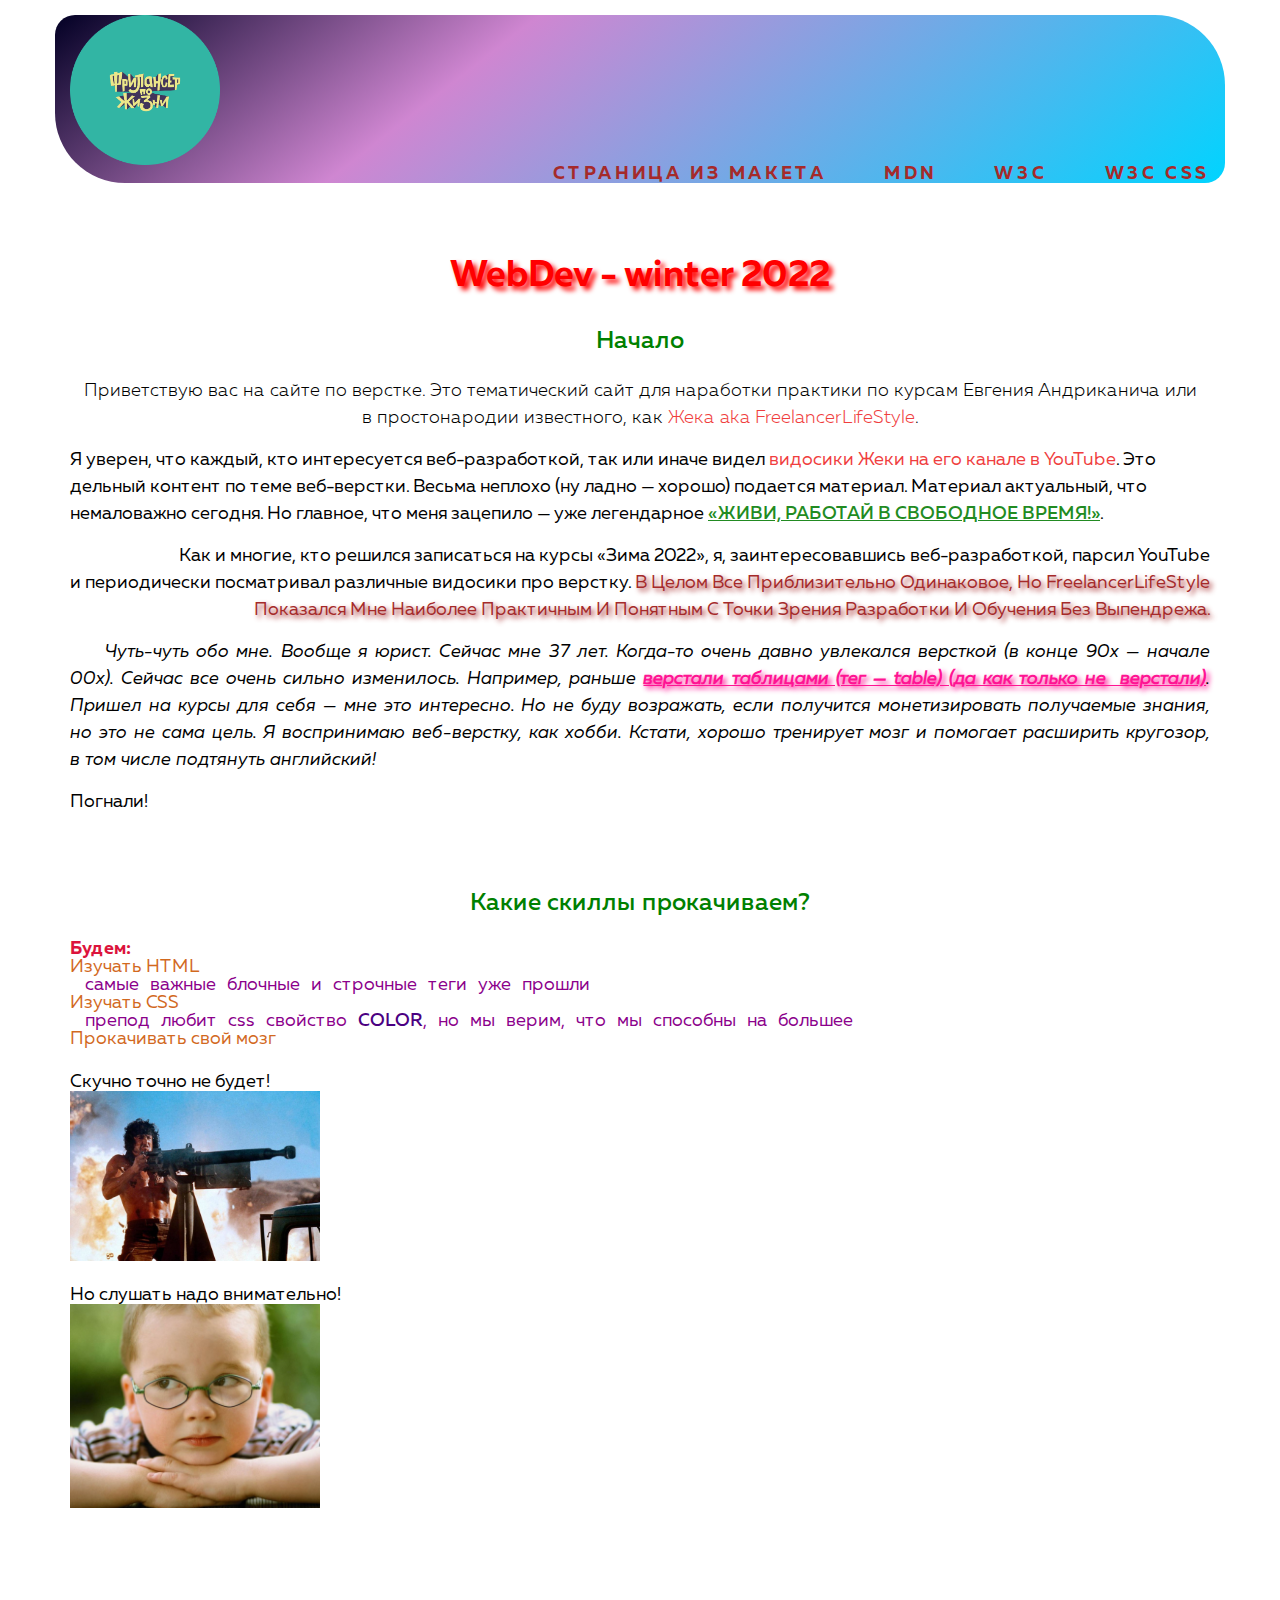
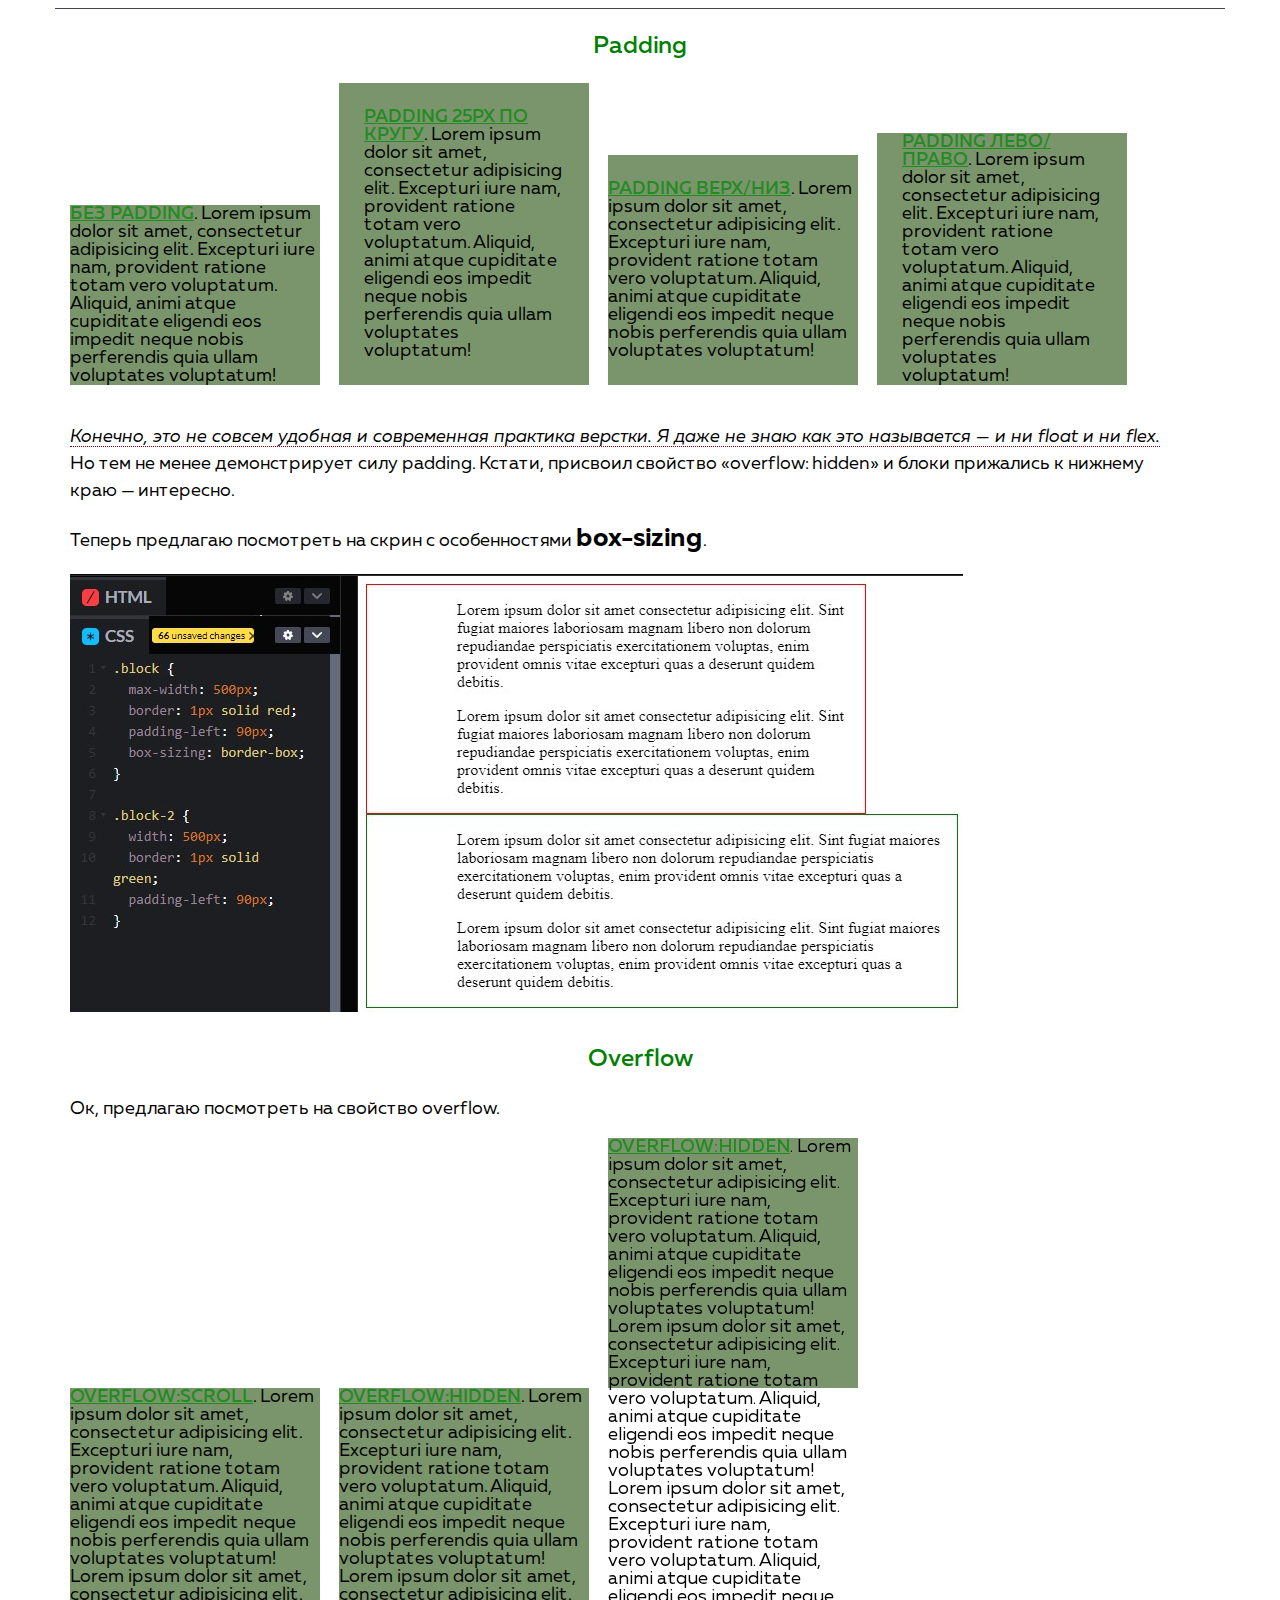
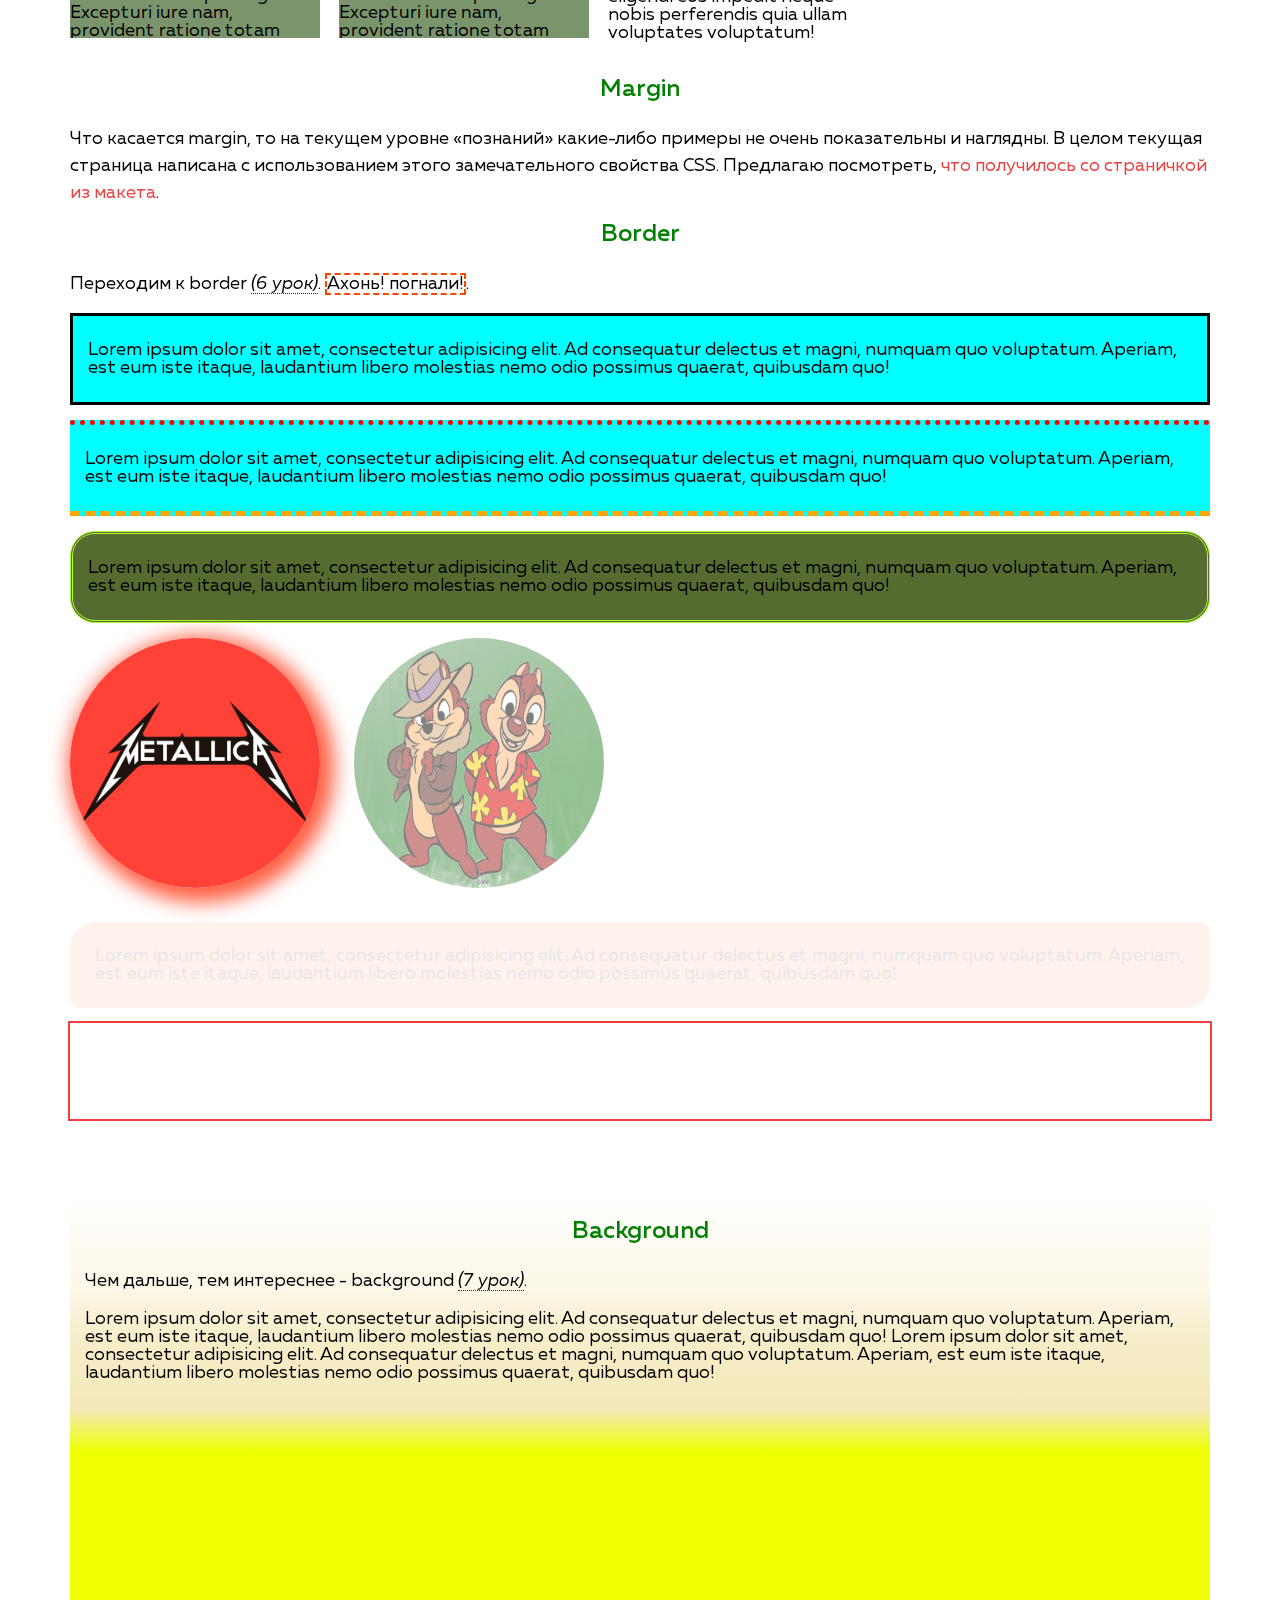
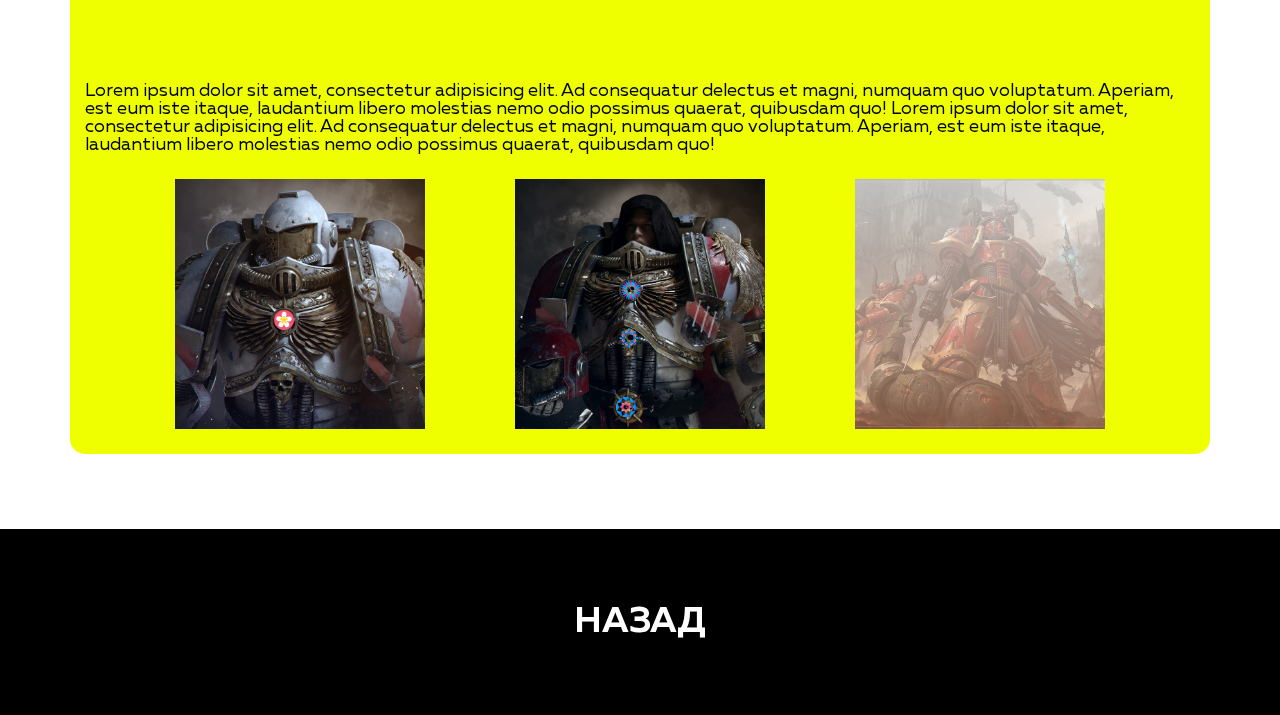
<file: lesson_7/lesson_7/index.html>
<!doctype html>
<html lang="ru">

<head>
  <meta charset="UTF-8">
  <meta name="viewport" content="width=device-width">
  <meta http-equiv="X-UA-Compatible" content="ie=edge">
  <link rel="stylesheet" href="css/null.css">
  <link rel="stylesheet" href="css/style.css">
  <title>Lesson 7</title>
</head>

<body>
  <div class="wrapper">

    <header class="header" id="header">
      <div class="container container-header">
        <a class="header__logo" href="#">
          <img  src="img/logo.png" alt="Логотип">
        </a>
        <nav class="header__menu">
          <ul class="header__list">
            <li class="header__item"><a href="figma.html" target="_blank">Страница из макета</a></li>
            <li class="header__item"><a href="https://developer.mozilla.org/ru/docs/Learn" target="_blank">MDN</a></li>
            <li class="header__item"><a href="https://validator.w3.org/" target="_blank">W3C</a></li>
            <li class="header__item"><a href="https://jigsaw.w3.org/css-validator/" target="_blank">W3C CSS</a></li>
          </ul>
        </nav>
      </div>
    </header>
    <main class="main">
      <div class="about">
        <div class="container">
          <h1 class="main-title">
          WebDev - winter 2022
          </h1>
          <h2 class="second-title">
            Начало
          </h2>
          <p class="text about-sec1">
            Приветствую вас на&nbsp;сайте по&nbsp;верстке. Это тематический сайт для наработки практики
            по&nbsp;курсам Евгения Андриканича или в&nbsp;простонародии известного, как <a class="text-link"
            href="https://fls.guru/" target="_blank">Жека aka FreelancerLifeStyle</a>.
         </p>
          <p class="text">
            Я&nbsp;уверен, что каждый, кто интересуется веб-разработкой, так или иначе видел <a class="text-link"
                                                                                                href="https://www.youtube.com/channel/UCedskVwIKiZJsO8XdJdLKnA" target="_blank">видосики Жеки на&nbsp;его канале в&nbsp;YouTube</a>. Это дельный контент по&nbsp;теме веб-верстки. Весьма неплохо (ну&nbsp;ладно&nbsp;&mdash; хорошо) подается материал. Материал актуальный, что немаловажно сегодня. Но&nbsp;главное, что меня зацепило&nbsp;&mdash; уже легендарное <span class="upper-span">&laquo;Живи, работай в&nbsp;свободное время!&raquo;</span>.
         </p>
          <p class="text about-sec2">
            Как и&nbsp;многие, кто решился записаться на&nbsp;курсы &laquo;Зима 2022&raquo;, я, заинтересовавшись
            веб-разработкой, парсил YouTube и&nbsp;периодически посматривал различные видосики про верстку.
            <span class="cap-span">В&nbsp;целом все приблизительно одинаковое, но&nbsp;FreelancerLifeStyle показался мне
              наиболее
            практичным и&nbsp;понятным с&nbsp;точки зрения разработки и&nbsp;обучения без выпендрежа.</span>
          </p>
          <p class="text about-sec3">
            Чуть-чуть обо мне. Вообще я&nbsp;юрист. Сейчас мне 37&nbsp;лет. Когда-то очень давно увлекался версткой
            (в&nbsp;конце 90х&nbsp;&mdash; начале 00х). Сейчас все очень сильно изменилось. Например, раньше
            <span class="under-span">верстали таблицами (тег&nbsp;&mdash; table) (да&nbsp;как только не&nbsp;
              верстали)</span>. Пришел
            на&nbsp;курсы
            для себя&nbsp;&mdash; мне это интересно. Но&nbsp;не&nbsp;буду возражать, если получится монетизировать
            получаемые знания, но&nbsp;это не&nbsp;сама цель. Я&nbsp;воспринимаю веб-верстку, как хобби. Кстати,
            хорошо тренирует мозг и&nbsp;помогает расширить кругозор, в&nbsp;том числе подтянуть английский!
          </p>
          <p class="text">
            Погнали!
          </p>
        </div>
      </div>
      <div class="skills">
        <div class="container">
          <h2 class="second-title">
            Какие скиллы прокачиваем?
          </h2>
          <p class="skills__text">
            Будем:
          </p>
          <ul class="skills__list">
            <li class="skills__item">Изучать HTML
              <ul class="inside-list">
                <li class="inside-item">
                  самые важные блочные и строчные теги уже прошли
                </li>
              </ul>
            </li>
            <li class="skills__item">Изучать CSS
              <ul class="inside-list">
                <li class="inside-item">
                  препод любит css свойство <span class="inside-item-spec">color</span>, но мы верим, что мы способны
                  на большее
                </li>
              </ul>
            </li>
            <li class="skills__item">Прокачивать свой мозг</li>
          </ul>
          <p class="main-text">
            Скучно точно не будет!
          </p>
          <img class="skills__img" src="img/stalone.jpg" alt="Картинка Рэмбо">
          <p class="main-text">
            Но слушать надо внимательно!
          </p>
          <img class="skills__img" src="img/boy.jpg" alt="Картинка мальчика">
        </div>
      </div>
      <div class="margins">
        <div class="container margins-spec">
          <div class="paddings__ex">
            <h2 class="second-title">
              Padding
            </h2>
          <div class="padding__block">
            <p>
              <span class="upper-span">Без padding</span>. Lorem ipsum dolor sit amet, consectetur adipisicing elit.
              Excepturi iure nam, provident ratione totam vero voluptatum. Aliquid, animi atque cupiditate eligendi
              eos impedit neque nobis perferendis quia ullam voluptates voluptatum!
            </p>
          </div>
          <div class="padding__block padding-all">
            <p>
              <span class="upper-span">Padding 25px по кругу</span>. Lorem ipsum dolor sit amet, consectetur
              adipisicing elit. Excepturi iure nam, provident ratione totam vero voluptatum. Aliquid, animi atque                 cupiditate eligendi eos impedit neque nobis perferendis quia ullam voluptates voluptatum!
            </p>
          </div>
          <div class="padding__block padding-tb">
            <p>
              <span class="upper-span">Padding верх/низ</span>. Lorem ipsum dolor sit amet, consectetur
              adipisicing elit. Excepturi iure nam, provident ratione totam vero voluptatum. Aliquid, animi atque                 cupiditate eligendi eos impedit neque nobis perferendis quia ullam voluptates voluptatum!
            </p>
          </div>
          <div class="padding__block padding-lr">
            <p>
              <span class="upper-span">Padding лево/право</span>. Lorem ipsum dolor sit amet, consectetur
              adipisicing elit. Excepturi iure nam, provident ratione totam vero voluptatum. Aliquid, animi atque                 cupiditate eligendi eos impedit neque nobis perferendis quia ullam voluptates voluptatum!
            </p>
          </div>
            <p class="text text-pt">
              <span class="text-italic">Конечно, это не&nbsp;совсем удобная и&nbsp;современная практика верстки. Я&nbsp;даже
                не&nbsp;знаю как
              это
              называется&nbsp;&mdash; и&nbsp;ни&nbsp;float и&nbsp;ни&nbsp;flex.</span> Но&nbsp;тем не&nbsp;менее демонстрирует
              силу padding. Кстати, присвоил свойство &laquo;overflow: hidden&raquo; и&nbsp;блоки прижались к&nbsp;нижнему краю&nbsp;&mdash; интересно.
            </p>
            <p class="text">
              Теперь предлагаю посмотреть на скрин с особенностями <span class="text-bold">box-sizing</span>.
            </p>
            <img src="img/boxsizing.jpg" alt="Скрин с примером кода">
          </div>
          <div class="overflow">
            <h2 class="second-title">
              Overflow
            </h2>
            <p class="text">
              Ок, предлагаю посмотреть на&nbsp;свойство overflow.
            </p>
            <div class="padding__block scroll">
              <p>
                <span class="upper-span">Overflow:scroll</span>. Lorem ipsum dolor sit amet, consectetur
                adipisicing elit. Excepturi iure nam, provident ratione totam vero voluptatum. Aliquid, animi atque
                cupiditate eligendi eos impedit neque nobis perferendis quia ullam voluptates voluptatum! Lorem ipsum dolor sit amet, consectetur
                adipisicing elit. Excepturi iure nam, provident ratione totam vero voluptatum. Aliquid, animi atque
                cupiditate eligendi eos impedit neque nobis perferendis quia ullam voluptates voluptatum! Lorem ipsum dolor sit amet, consectetur
                adipisicing elit. Excepturi iure nam, provident ratione totam vero voluptatum. Aliquid, animi atque                 cupiditate eligendi eos impedit neque nobis perferendis quia ullam voluptates voluptatum!
              </p>
            </div>
            <div class="padding__block hidden">
              <p>
                <span class="upper-span">Overflow:hidden</span>. Lorem ipsum dolor sit amet, consectetur
                adipisicing elit. Excepturi iure nam, provident ratione totam vero voluptatum. Aliquid, animi atque
                cupiditate eligendi eos impedit neque nobis perferendis quia ullam voluptates voluptatum! Lorem ipsum dolor sit amet, consectetur
                adipisicing elit. Excepturi iure nam, provident ratione totam vero voluptatum. Aliquid, animi atque
                cupiditate eligendi eos impedit neque nobis perferendis quia ullam voluptates voluptatum! Lorem ipsum dolor sit amet, consectetur
                adipisicing elit. Excepturi iure nam, provident ratione totam vero voluptatum. Aliquid, animi atque                 cupiditate eligendi eos impedit neque nobis perferendis quia ullam voluptates voluptatum!
              </p>
            </div>
            <div class="padding__block no-overflow">
              <p>
                <span class="upper-span">Overflow:hidden</span>. Lorem ipsum dolor sit amet, consectetur
                adipisicing elit. Excepturi iure nam, provident ratione totam vero voluptatum. Aliquid, animi atque
                cupiditate eligendi eos impedit neque nobis perferendis quia ullam voluptates voluptatum! Lorem ipsum dolor sit amet, consectetur
                adipisicing elit. Excepturi iure nam, provident ratione totam vero voluptatum. Aliquid, animi atque
                cupiditate eligendi eos impedit neque nobis perferendis quia ullam voluptates voluptatum! Lorem ipsum dolor sit amet, consectetur
                adipisicing elit. Excepturi iure nam, provident ratione totam vero voluptatum. Aliquid, animi atque                 cupiditate eligendi eos impedit neque nobis perferendis quia ullam voluptates voluptatum!
              </p>
            </div>
          </div>
          <div class="margins_ex">
            <h2 class="second-title">
              Margin
            </h2>
            <p class="text">
              Что касается margin, то&nbsp;на&nbsp;текущем уровне &laquo;познаний&raquo; какие-либо примеры
              не&nbsp;очень показательны и&nbsp;наглядны. В&nbsp;целом текущая страница написана с&nbsp;использованием этого замечательного свойства CSS. Предлагаю посмотреть,<a href="figma.html" target="_blank" class="text-link"> что получилось со&nbsp;страничкой из&nbsp;макета</a>.
            </p>
          </div>
          <div class="border">
            <h2 class="second-title">
              Border
            </h2>
            <p class="text">
              Переходим к&nbsp;border <span class="text-italic">(6 урок)</span>. <span class="text-border">Ахонь!
              погнали!</span>.
            </p>
            <p class="border-all">Lorem ipsum dolor sit amet, consectetur adipisicing elit. Ad consequatur delectus
              et magni, numquam quo voluptatum. Aperiam, est eum iste itaque, laudantium libero molestias nemo odio
              possimus quaerat, quibusdam quo!</p>
            <p class="border-all border-vertical">Lorem ipsum dolor sit amet, consectetur adipisicing elit. Ad
              consequatur delectus
              et magni, numquam quo voluptatum. Aperiam, est eum iste itaque, laudantium libero molestias nemo odio possimus quaerat, quibusdam quo!</p>
            <p class="border-radius">Lorem ipsum dolor sit amet, consectetur adipisicing elit. Ad consequatur
              delectus et magni, numquam quo voluptatum. Aperiam, est eum iste itaque, laudantium libero molestias
              nemo odio possimus quaerat, quibusdam quo!</p>
            <div class="metallica-logo" title="Логотип группы Metallica">
              <img class="metallica" src="img/metallica.png" alt="Логотип Metallica">
            </div>
            <div class="chip-logo" title="Логотип с opacity">
              <img class="chip" src="img/chip.jpg" alt="Логотип Metallica">
            </div>
            <p class="border-corner">Lorem ipsum dolor sit amet, consectetur adipisicing elit. Ad consequatur
              delectus et magni, numquam quo voluptatum. Aperiam, est eum iste itaque, laudantium libero molestias nemo odio possimus quaerat, quibusdam quo!</p>
            <div class="outline-div" title="Внутри есть <p> с текстом Lorem">
            <p class="border-all border-vertical vision">Lorem ipsum dolor sit amet, consectetur adipisicing elit. Ad
              consequatur delectus et magni, numquam quo voluptatum. Aperiam, est eum iste itaque, laudantium libero
              molestias nemo odio possimus quaerat, quibusdam quo!</p>
            </div>
          </div>
          <div class="background">
            <h2 class="second-title background-title">
              Background
            </h2>
            <p class="text">
              Чем дальше, тем интереснее - background <span class="text-italic">(7 урок)</span>.
            </p>
            <p class="background1">Lorem ipsum dolor sit amet, consectetur adipisicing elit. Ad consequatur delectus
              et magni, numquam quo voluptatum. Aperiam, est eum iste itaque, laudantium libero molestias nemo odio
              possimus quaerat, quibusdam quo! Lorem ipsum dolor sit amet, consectetur adipisicing elit. Ad consequatur delectus
              et magni, numquam quo voluptatum. Aperiam, est eum iste itaque, laudantium libero molestias nemo odio
              possimus quaerat, quibusdam quo!</p>
            <p class="background2"></p>
            <p class="background3">Lorem ipsum dolor sit amet, consectetur adipisicing elit. Ad consequatur
              delectus et magni, numquam quo voluptatum. Aperiam, est eum iste itaque, laudantium libero molestias
              nemo odio possimus quaerat, quibusdam quo! Lorem ipsum dolor sit amet, consectetur adipisicing elit. Ad
              consequatur delectus
              et magni, numquam quo voluptatum. Aperiam, est eum iste itaque, laudantium libero molestias nemo odio
              possimus quaerat, quibusdam quo!</p>
            <div class="imaginarium">
              <div class="imaginarium1"></div>
              <div class="imaginarium2"></div>
              <div class="imaginarium3"></div>
            </div>
          </div>
        </div>
      </div>
    </main>
    <footer class="footer">
      <div class="container">
        <p class="footer__text">
          <a href="#header">
            назад
          </a>
        </p>
      </div>
    </footer>
  </div>
</body>

</html>
</file>
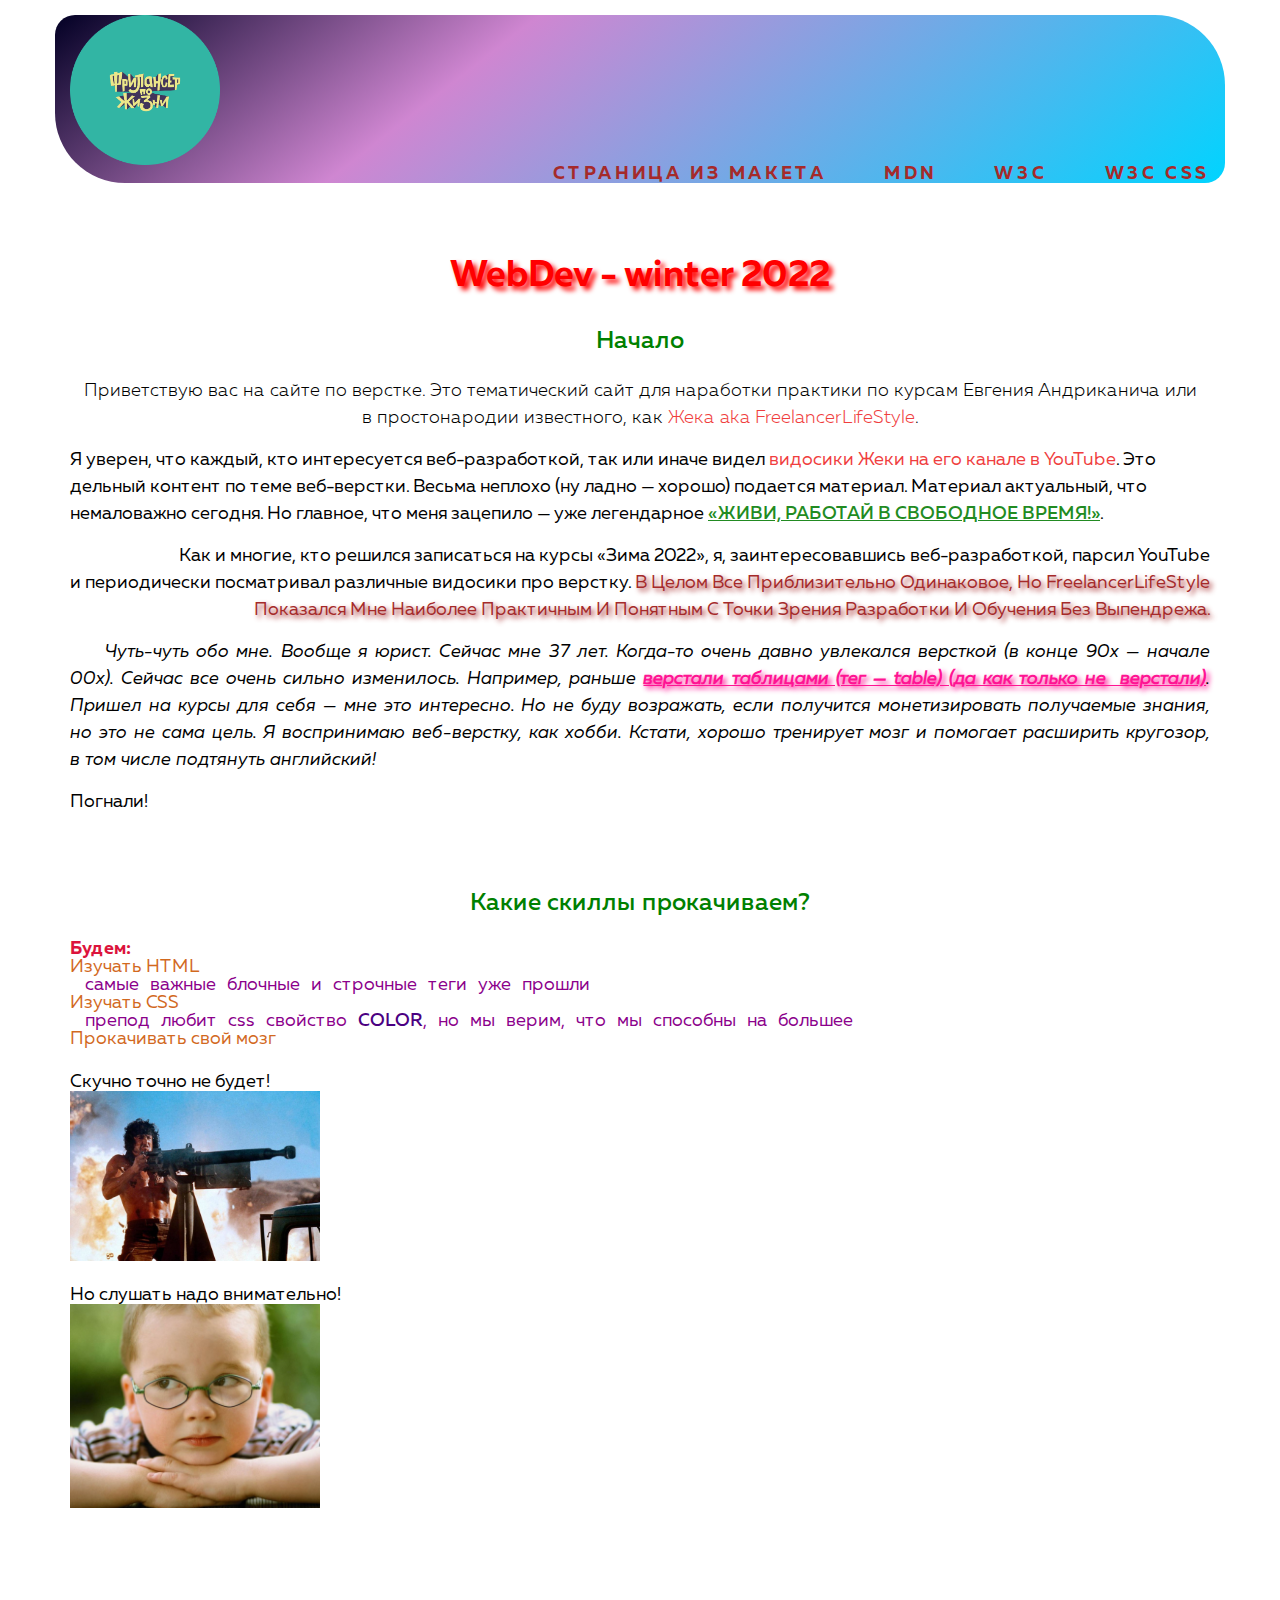
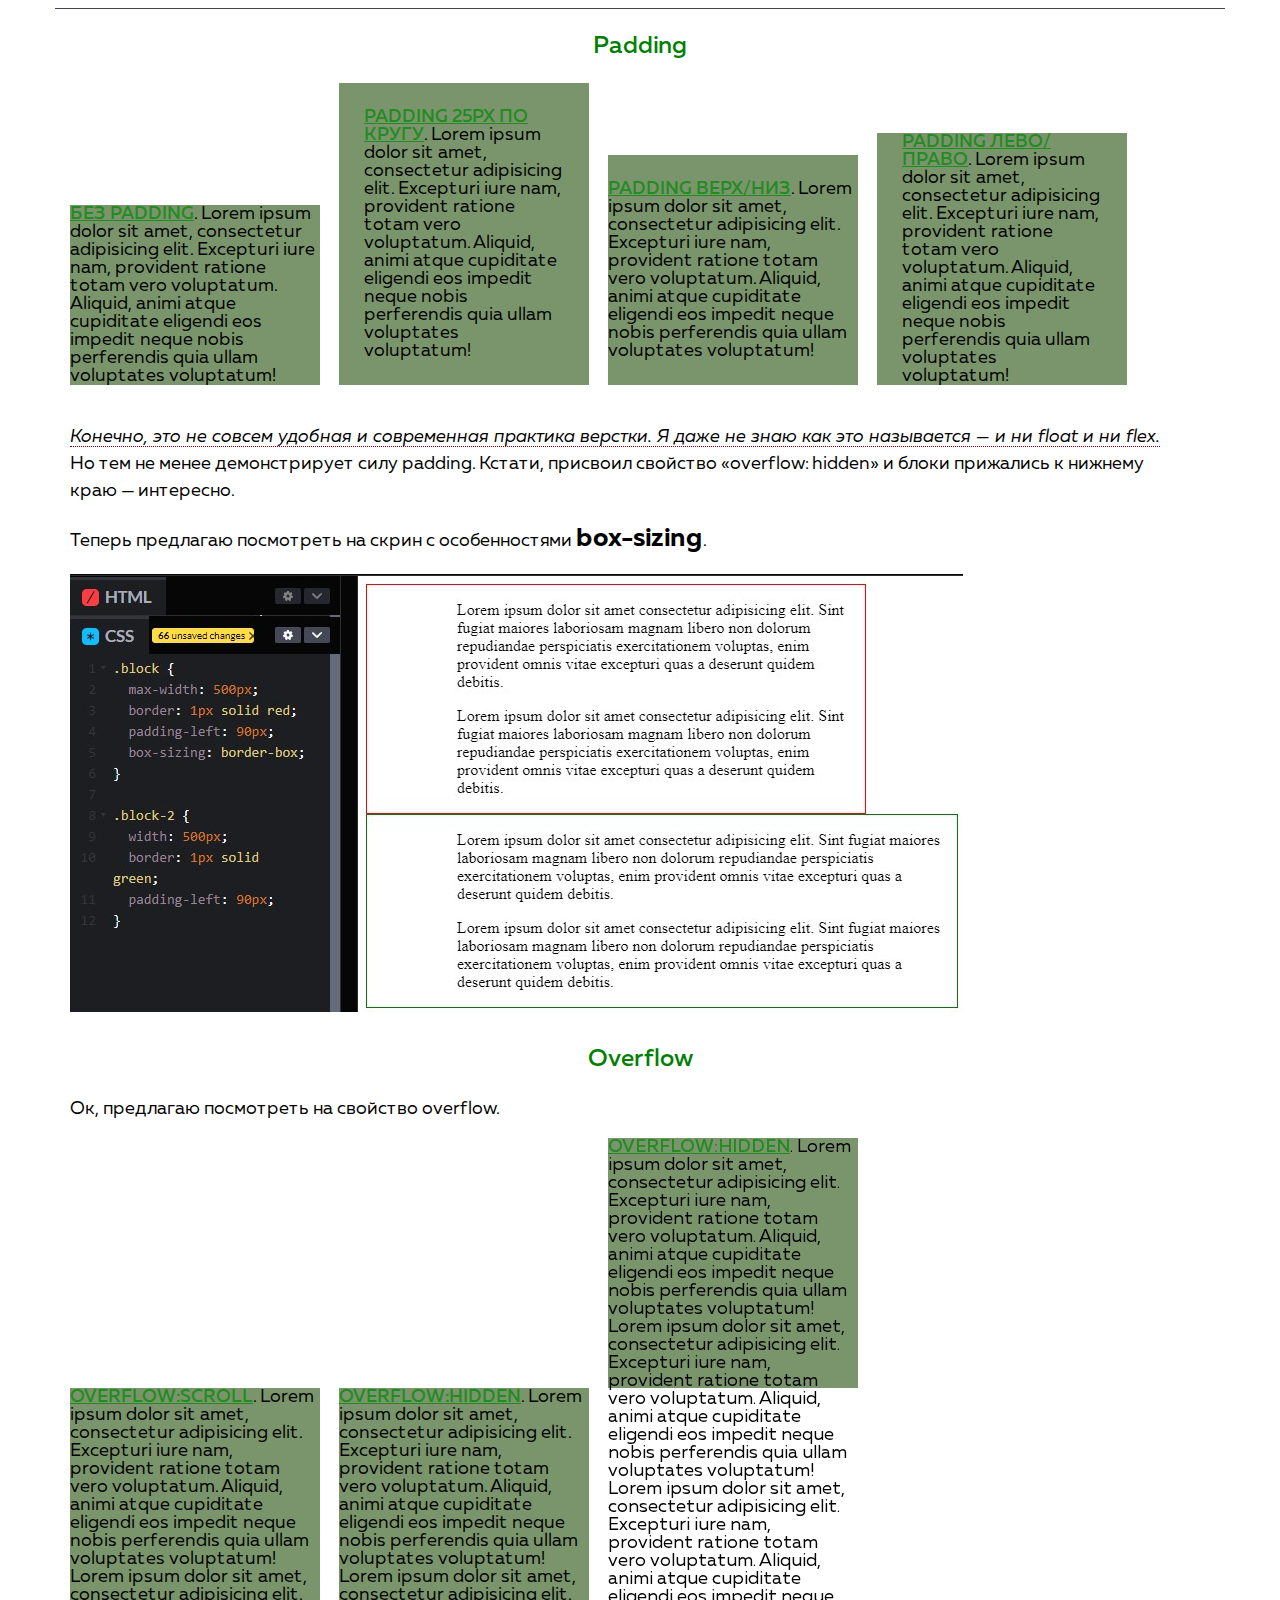
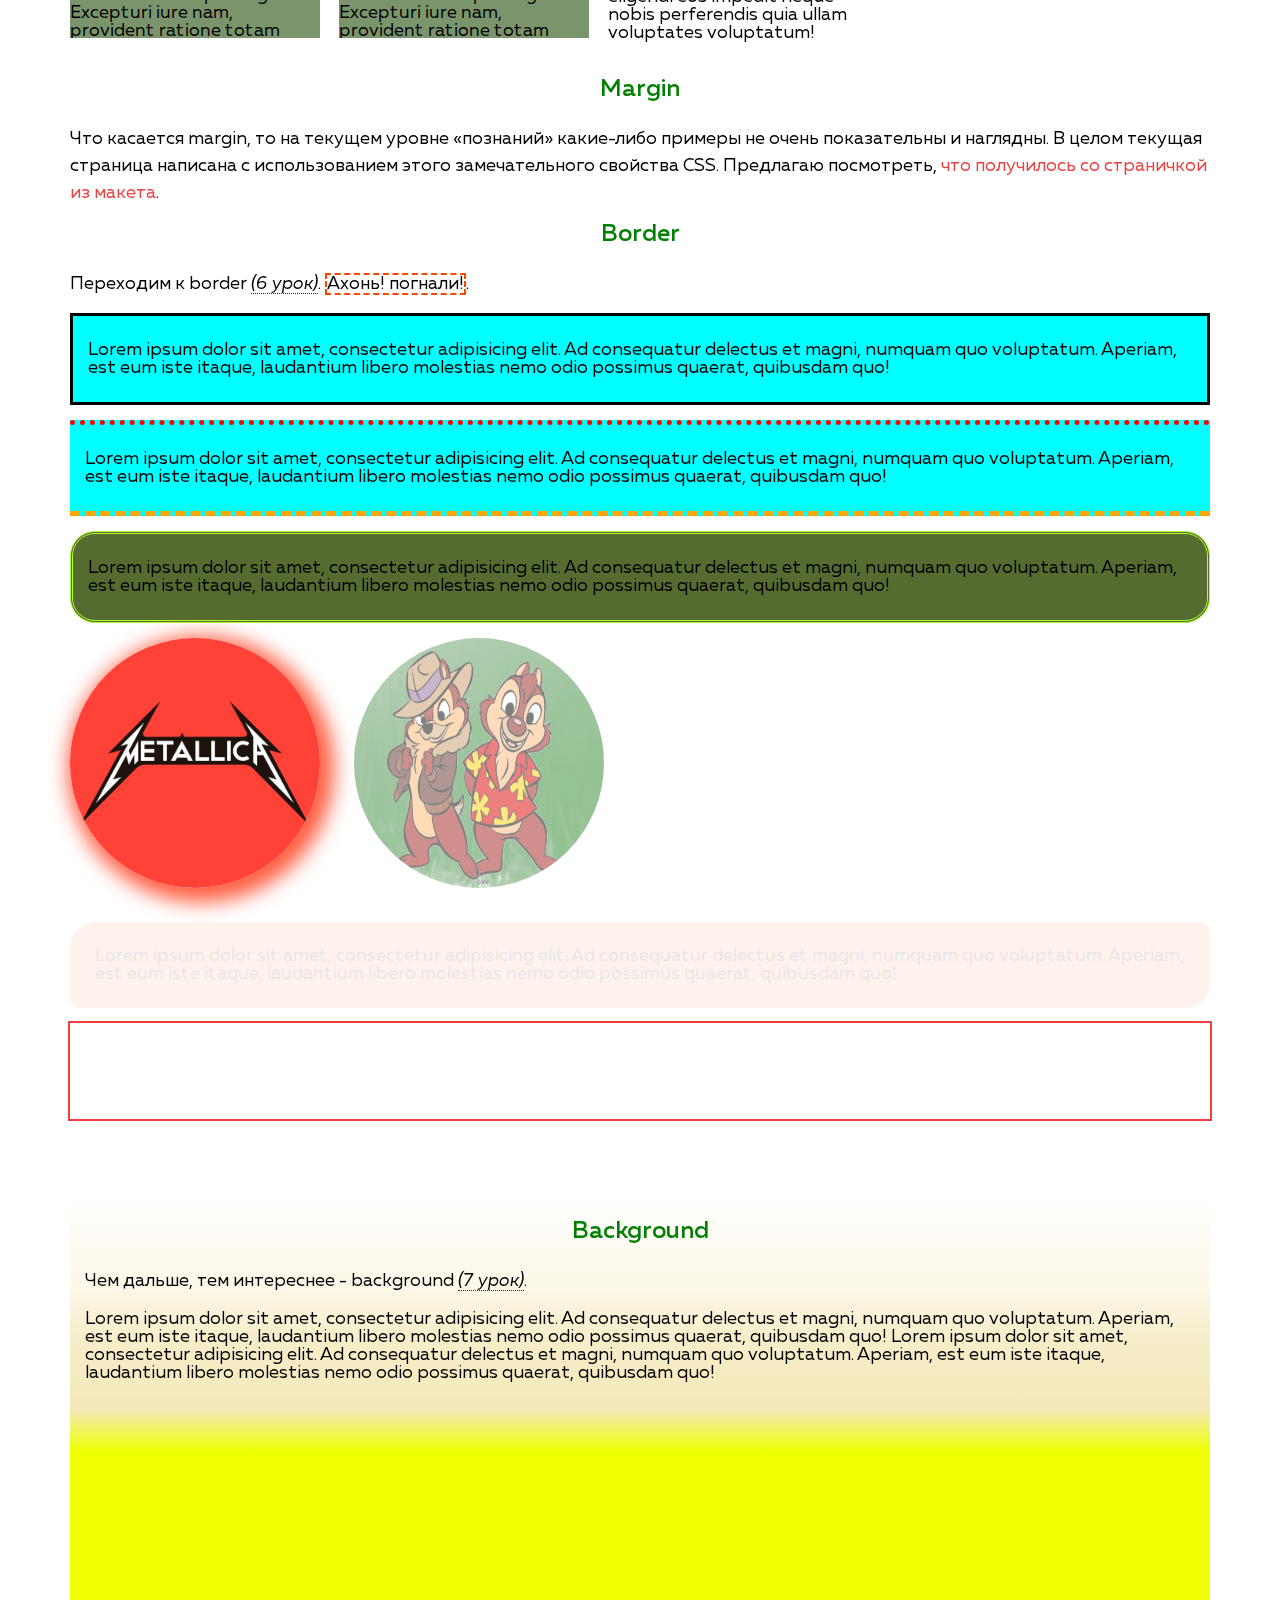
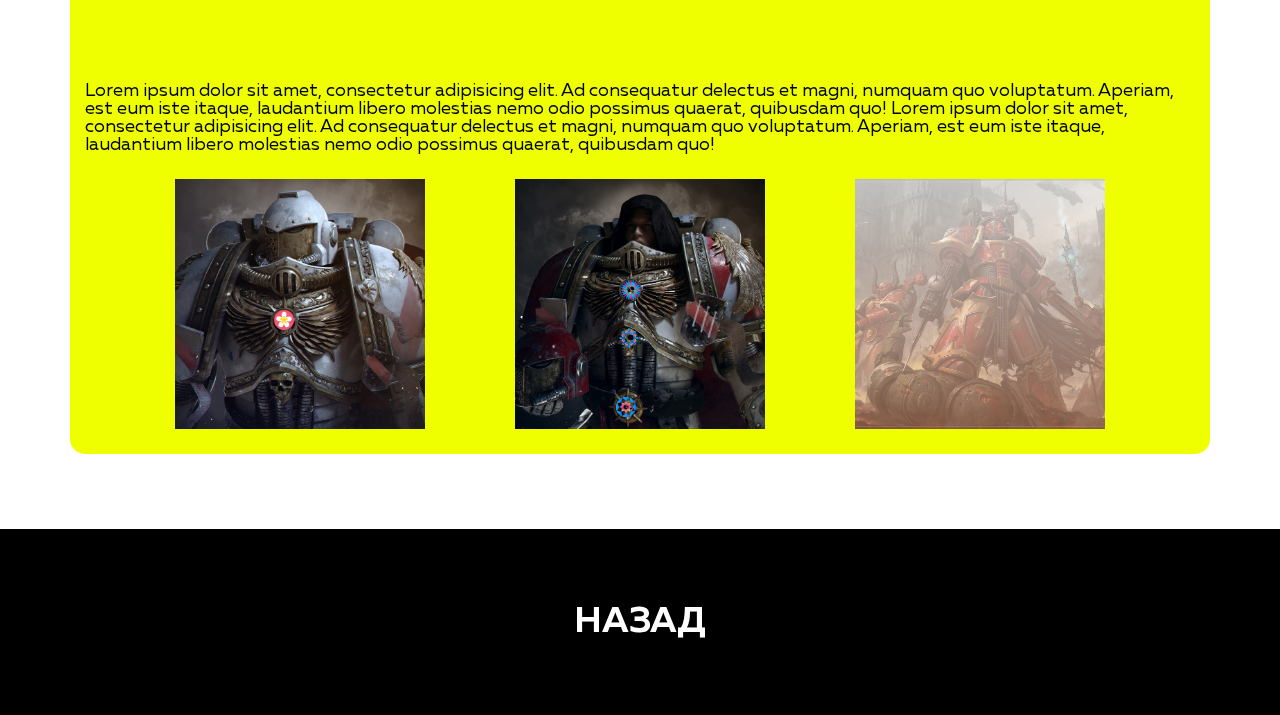
<file: lesson_8/lesson_8/index.html>
<!doctype html>
<html lang="ru">

<head>
  <meta charset="UTF-8">
  <meta name="viewport" content="width=device-width">
  <meta http-equiv="X-UA-Compatible" content="ie=edge">
  <link rel="stylesheet" href="css/null.css">
  <link rel="stylesheet" href="css/style.css">
  <title>Lesson 8</title>
</head>

<body>
  <div class="wrapper">

    <header class="header" id="header">
      <div class="container container-header">
        <a class="header__logo" href="#">
          <img  src="img/logo.png" alt="Логотип">
        </a>
        <nav class="header__menu">
          <ul class="header__list">
            <li class="header__item"><a href="figma.html" target="_blank">Страница из макета</a></li>
            <li class="header__item"><a href="https://developer.mozilla.org/ru/docs/Learn" target="_blank">MDN</a></li>
            <li class="header__item"><a href="https://validator.w3.org/" target="_blank">W3C</a></li>
            <li class="header__item"><a href="https://jigsaw.w3.org/css-validator/" target="_blank">W3C CSS</a></li>
          </ul>
        </nav>
      </div>
    </header>
    <main class="main">
      <div class="about">
        <div class="container">
          <h1 class="main-title">
          WebDev - winter 2022
          </h1>
          <h2 class="second-title">
            Начало
          </h2>
          <p class="text about-sec1">
            Приветствую вас на&nbsp;сайте по&nbsp;верстке. Это тематический сайт для наработки практики
            по&nbsp;курсам Евгения Андриканича или в&nbsp;простонародии известного, как <a class="text-link"
            href="https://fls.guru/" target="_blank">Жека aka FreelancerLifeStyle</a>.
         </p>
          <p class="text">
            Я&nbsp;уверен, что каждый, кто интересуется веб-разработкой, так или иначе видел <a class="text-link"
                                                                                                href="https://www.youtube.com/channel/UCedskVwIKiZJsO8XdJdLKnA" target="_blank">видосики Жеки на&nbsp;его канале в&nbsp;YouTube</a>. Это дельный контент по&nbsp;теме веб-верстки. Весьма неплохо (ну&nbsp;ладно&nbsp;&mdash; хорошо) подается материал. Материал актуальный, что немаловажно сегодня. Но&nbsp;главное, что меня зацепило&nbsp;&mdash; уже легендарное <span class="upper-span">&laquo;Живи, работай в&nbsp;свободное время!&raquo;</span>.
         </p>
          <p class="text about-sec2">
            Как и&nbsp;многие, кто решился записаться на&nbsp;курсы &laquo;Зима 2022&raquo;, я, заинтересовавшись
            веб-разработкой, парсил YouTube и&nbsp;периодически посматривал различные видосики про верстку.
            <span class="cap-span">В&nbsp;целом все приблизительно одинаковое, но&nbsp;FreelancerLifeStyle показался мне
              наиболее
            практичным и&nbsp;понятным с&nbsp;точки зрения разработки и&nbsp;обучения без выпендрежа.</span>
          </p>
          <p class="text about-sec3">
            Чуть-чуть обо мне. Вообще я&nbsp;юрист. Сейчас мне 37&nbsp;лет. Когда-то очень давно увлекался версткой
            (в&nbsp;конце 90х&nbsp;&mdash; начале 00х). Сейчас все очень сильно изменилось. Например, раньше
            <span class="under-span">верстали таблицами (тег&nbsp;&mdash; table) (да&nbsp;как только не&nbsp;
              верстали)</span>. Пришел
            на&nbsp;курсы
            для себя&nbsp;&mdash; мне это интересно. Но&nbsp;не&nbsp;буду возражать, если получится монетизировать
            получаемые знания, но&nbsp;это не&nbsp;сама цель. Я&nbsp;воспринимаю веб-верстку, как хобби. Кстати,
            хорошо тренирует мозг и&nbsp;помогает расширить кругозор, в&nbsp;том числе подтянуть английский!
          </p>
          <p class="text">
            Погнали!
          </p>
        </div>
      </div>
      <div class="skills">
        <div class="container">
          <h2 class="second-title">
            Какие скиллы прокачиваем?
          </h2>
          <p class="skills__text">
            Будем:
          </p>
          <ul class="skills__list">
            <li class="skills__item">Изучать HTML
              <ul class="inside-list">
                <li class="inside-item">
                  самые важные блочные и строчные теги уже прошли
                </li>
              </ul>
            </li>
            <li class="skills__item">Изучать CSS
              <ul class="inside-list">
                <li class="inside-item">
                  препод любит css свойство <span class="inside-item-spec">color</span>, но мы верим, что мы способны
                  на большее
                </li>
              </ul>
            </li>
            <li class="skills__item">Прокачивать свой мозг</li>
          </ul>
          <p class="main-text">
            Скучно точно не будет!
          </p>
          <img class="skills__img" src="img/stalone.jpg" alt="Картинка Рэмбо">
          <p class="main-text">
            Но слушать надо внимательно!
          </p>
          <img class="skills__img" src="img/boy.jpg" alt="Картинка мальчика">
        </div>
      </div>
      <div class="margins">
        <div class="container margins-spec">
          <div class="paddings__ex">
            <h2 class="second-title">
              Padding
            </h2>
          <div class="padding__block">
            <p>
              <span class="upper-span">Без padding</span>. Lorem ipsum dolor sit amet, consectetur adipisicing elit.
              Excepturi iure nam, provident ratione totam vero voluptatum. Aliquid, animi atque cupiditate eligendi
              eos impedit neque nobis perferendis quia ullam voluptates voluptatum!
            </p>
          </div>
          <div class="padding__block padding-all">
            <p>
              <span class="upper-span">Padding 25px по кругу</span>. Lorem ipsum dolor sit amet, consectetur
              adipisicing elit. Excepturi iure nam, provident ratione totam vero voluptatum. Aliquid, animi atque                 cupiditate eligendi eos impedit neque nobis perferendis quia ullam voluptates voluptatum!
            </p>
          </div>
          <div class="padding__block padding-tb">
            <p>
              <span class="upper-span">Padding верх/низ</span>. Lorem ipsum dolor sit amet, consectetur
              adipisicing elit. Excepturi iure nam, provident ratione totam vero voluptatum. Aliquid, animi atque                 cupiditate eligendi eos impedit neque nobis perferendis quia ullam voluptates voluptatum!
            </p>
          </div>
          <div class="padding__block padding-lr">
            <p>
              <span class="upper-span">Padding лево/право</span>. Lorem ipsum dolor sit amet, consectetur
              adipisicing elit. Excepturi iure nam, provident ratione totam vero voluptatum. Aliquid, animi atque                 cupiditate eligendi eos impedit neque nobis perferendis quia ullam voluptates voluptatum!
            </p>
          </div>
            <p class="text text-pt">
              <span class="text-italic">Конечно, это не&nbsp;совсем удобная и&nbsp;современная практика верстки. Я&nbsp;даже
                не&nbsp;знаю как
              это
              называется&nbsp;&mdash; и&nbsp;ни&nbsp;float и&nbsp;ни&nbsp;flex.</span> Но&nbsp;тем не&nbsp;менее демонстрирует
              силу padding. Кстати, присвоил свойство &laquo;overflow: hidden&raquo; и&nbsp;блоки прижались к&nbsp;нижнему краю&nbsp;&mdash; интересно.
            </p>
            <p class="text">
              Теперь предлагаю посмотреть на скрин с особенностями <span class="text-bold">box-sizing</span>.
            </p>
            <img src="img/boxsizing.jpg" alt="Скрин с примером кода">
          </div>
          <div class="overflow">
            <h2 class="second-title">
              Overflow
            </h2>
            <p class="text">
              Ок, предлагаю посмотреть на&nbsp;свойство overflow.
            </p>
            <div class="padding__block scroll">
              <p>
                <span class="upper-span">Overflow:scroll</span>. Lorem ipsum dolor sit amet, consectetur
                adipisicing elit. Excepturi iure nam, provident ratione totam vero voluptatum. Aliquid, animi atque
                cupiditate eligendi eos impedit neque nobis perferendis quia ullam voluptates voluptatum! Lorem ipsum dolor sit amet, consectetur
                adipisicing elit. Excepturi iure nam, provident ratione totam vero voluptatum. Aliquid, animi atque
                cupiditate eligendi eos impedit neque nobis perferendis quia ullam voluptates voluptatum! Lorem ipsum dolor sit amet, consectetur
                adipisicing elit. Excepturi iure nam, provident ratione totam vero voluptatum. Aliquid, animi atque                 cupiditate eligendi eos impedit neque nobis perferendis quia ullam voluptates voluptatum!
              </p>
            </div>
            <div class="padding__block hidden">
              <p>
                <span class="upper-span">Overflow:hidden</span>. Lorem ipsum dolor sit amet, consectetur
                adipisicing elit. Excepturi iure nam, provident ratione totam vero voluptatum. Aliquid, animi atque
                cupiditate eligendi eos impedit neque nobis perferendis quia ullam voluptates voluptatum! Lorem ipsum dolor sit amet, consectetur
                adipisicing elit. Excepturi iure nam, provident ratione totam vero voluptatum. Aliquid, animi atque
                cupiditate eligendi eos impedit neque nobis perferendis quia ullam voluptates voluptatum! Lorem ipsum dolor sit amet, consectetur
                adipisicing elit. Excepturi iure nam, provident ratione totam vero voluptatum. Aliquid, animi atque                 cupiditate eligendi eos impedit neque nobis perferendis quia ullam voluptates voluptatum!
              </p>
            </div>
            <div class="padding__block no-overflow">
              <p>
                <span class="upper-span">Overflow:hidden</span>. Lorem ipsum dolor sit amet, consectetur
                adipisicing elit. Excepturi iure nam, provident ratione totam vero voluptatum. Aliquid, animi atque
                cupiditate eligendi eos impedit neque nobis perferendis quia ullam voluptates voluptatum! Lorem ipsum dolor sit amet, consectetur
                adipisicing elit. Excepturi iure nam, provident ratione totam vero voluptatum. Aliquid, animi atque
                cupiditate eligendi eos impedit neque nobis perferendis quia ullam voluptates voluptatum! Lorem ipsum dolor sit amet, consectetur
                adipisicing elit. Excepturi iure nam, provident ratione totam vero voluptatum. Aliquid, animi atque                 cupiditate eligendi eos impedit neque nobis perferendis quia ullam voluptates voluptatum!
              </p>
            </div>
          </div>
          <div class="margins_ex">
            <h2 class="second-title">
              Margin
            </h2>
            <p class="text">
              Что касается margin, то&nbsp;на&nbsp;текущем уровне &laquo;познаний&raquo; какие-либо примеры
              не&nbsp;очень показательны и&nbsp;наглядны. В&nbsp;целом текущая страница написана с&nbsp;использованием этого замечательного свойства CSS. Предлагаю посмотреть,<a href="figma.html" target="_blank" class="text-link"> что получилось со&nbsp;страничкой из&nbsp;макета</a>.
            </p>
          </div>
          <div class="border">
            <h2 class="second-title">
              Border
            </h2>
            <p class="text">
              Переходим к&nbsp;border <span class="text-italic">(6 урок)</span>. <span class="text-border">Ахонь!
              погнали!</span>.
            </p>
            <p class="border-all">Lorem ipsum dolor sit amet, consectetur adipisicing elit. Ad consequatur delectus
              et magni, numquam quo voluptatum. Aperiam, est eum iste itaque, laudantium libero molestias nemo odio
              possimus quaerat, quibusdam quo!</p>
            <p class="border-all border-vertical">Lorem ipsum dolor sit amet, consectetur adipisicing elit. Ad
              consequatur delectus
              et magni, numquam quo voluptatum. Aperiam, est eum iste itaque, laudantium libero molestias nemo odio possimus quaerat, quibusdam quo!</p>
            <p class="border-radius">Lorem ipsum dolor sit amet, consectetur adipisicing elit. Ad consequatur
              delectus et magni, numquam quo voluptatum. Aperiam, est eum iste itaque, laudantium libero molestias
              nemo odio possimus quaerat, quibusdam quo!</p>
            <div class="metallica-logo" title="Логотип группы Metallica">
              <img class="metallica" src="img/metallica.png" alt="Логотип Metallica">
            </div>
            <div class="chip-logo" title="Логотип с opacity">
              <img class="chip" src="img/chip.jpg" alt="Логотип Metallica">
            </div>
            <p class="border-corner">Lorem ipsum dolor sit amet, consectetur adipisicing elit. Ad consequatur
              delectus et magni, numquam quo voluptatum. Aperiam, est eum iste itaque, laudantium libero molestias nemo odio possimus quaerat, quibusdam quo!</p>
            <div class="outline-div" title="Внутри есть <p> с текстом Lorem">
            <p class="border-all border-vertical vision">Lorem ipsum dolor sit amet, consectetur adipisicing elit. Ad
              consequatur delectus et magni, numquam quo voluptatum. Aperiam, est eum iste itaque, laudantium libero
              molestias nemo odio possimus quaerat, quibusdam quo!</p>
            </div>
          </div>
          <div class="background">
            <h2 class="second-title background-title">
              Background
            </h2>
            <p class="text">
              Чем дальше, тем интереснее - background <span class="text-italic">(7 урок)</span>.
            </p>
            <p class="background1">Lorem ipsum dolor sit amet, consectetur adipisicing elit. Ad consequatur delectus
              et magni, numquam quo voluptatum. Aperiam, est eum iste itaque, laudantium libero molestias nemo odio
              possimus quaerat, quibusdam quo! Lorem ipsum dolor sit amet, consectetur adipisicing elit. Ad consequatur delectus
              et magni, numquam quo voluptatum. Aperiam, est eum iste itaque, laudantium libero molestias nemo odio
              possimus quaerat, quibusdam quo!</p>
            <p class="background2"></p>
            <p class="background3">Lorem ipsum dolor sit amet, consectetur adipisicing elit. Ad consequatur
              delectus et magni, numquam quo voluptatum. Aperiam, est eum iste itaque, laudantium libero molestias
              nemo odio possimus quaerat, quibusdam quo! Lorem ipsum dolor sit amet, consectetur adipisicing elit. Ad
              consequatur delectus
              et magni, numquam quo voluptatum. Aperiam, est eum iste itaque, laudantium libero molestias nemo odio
              possimus quaerat, quibusdam quo!</p>
            <div class="imaginarium">
              <div class="imaginarium1"></div>
              <div class="imaginarium2"></div>
              <div class="imaginarium3"></div>
            </div>
          </div>
        </div>
      </div>
    </main>
    <footer class="footer">
      <div class="container">
        <p class="footer__text">
          <a href="#header">
            назад
          </a>
        </p>
      </div>
    </footer>
  </div>
</body>

</html>
</file>
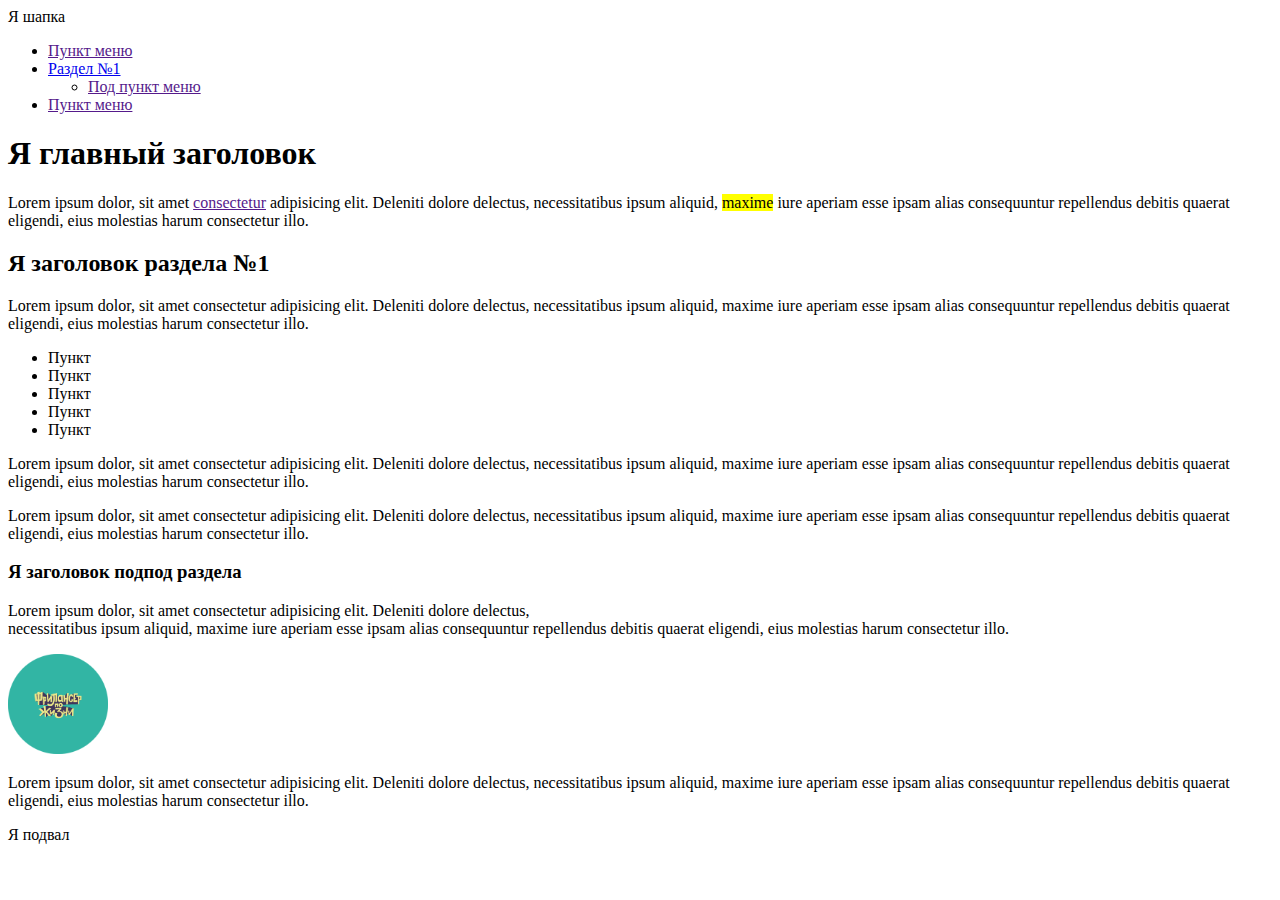
<file: lesson_2/source/Lesson_2/index.html>
<!DOCTYPE html>
<html lang="ru">
	<head>
		<meta charset="UTF-8">
		<meta http-equiv="X-UA-Compatible" content="IE=edge">
		<meta name="viewport" content="width=device-width, initial-scale=1.0">
		<title>Lesson 2 - Курс Зима 2022</title>
	</head>
	<body>
		<!-- Пример верстки статьи -->
		<header class="header">
			Я шапка
			<nav class="menu">
				<ul>
					<li>
						<a href="">Пункт меню</a>
					</li>
					<li>
						<a href="#section">Раздел №1</a>
						<ul>
							<li>
								<a href="">Под пункт меню</a>
							</li>
						</ul>
					</li>
					<li>
						<a href="">Пункт меню</a>
					</li>
				</ul>
			</nav>
		</header>
		<main class="main">
			<div class="page">
				<h1>Я главный заголовок</h1>
				<p>Lorem ipsum dolor, sit amet <a href="">consectetur</a> adipisicing elit. Deleniti dolore delectus, necessitatibus ipsum aliquid, <mark>maxime</mark> iure aperiam esse ipsam alias consequuntur repellendus debitis quaerat eligendi, eius molestias harum consectetur illo.</p>
				<h2 id="section">Я заголовок раздела №1</h2>
				<p><span>Lorem</span> ipsum dolor, sit amet consectetur adipisicing elit. Deleniti dolore delectus, necessitatibus ipsum aliquid, maxime iure aperiam esse ipsam alias consequuntur repellendus debitis quaerat eligendi, eius molestias harum consectetur illo.</p>
				<ul>
					<li>Пункт</li>
					<li>Пункт</li>
					<li>Пункт</li>
					<li>Пункт</li>
					<li>Пункт</li>
				</ul>
				<p>Lorem ipsum dolor, sit amet consectetur adipisicing elit. Deleniti dolore delectus, necessitatibus ipsum aliquid, maxime iure aperiam esse ipsam alias consequuntur repellendus debitis quaerat eligendi, eius molestias harum consectetur illo.</p>
				<p>Lorem ipsum dolor, sit amet consectetur adipisicing elit. Deleniti dolore delectus, necessitatibus ipsum aliquid, maxime iure aperiam esse ipsam alias consequuntur repellendus debitis quaerat eligendi, eius molestias harum consectetur illo.</p>
				<h3>Я заголовок подпод раздела</h3>
				<p>Lorem ipsum dolor, sit amet consectetur adipisicing elit. Deleniti dolore delectus,<br> necessitatibus ipsum aliquid, maxime iure aperiam esse ipsam alias consequuntur repellendus debitis quaerat eligendi, eius molestias harum consectetur illo.</p>
				<img width="100" src="img/logo.png" alt="Логотип ФПЖ">
				<p>Lorem ipsum dolor, sit amet consectetur adipisicing elit. Deleniti dolore delectus, necessitatibus ipsum aliquid, maxime iure aperiam esse ipsam alias consequuntur repellendus debitis quaerat eligendi, eius molestias harum consectetur illo.</p>
			</div>
		</main>
		<footer class="footer">
			Я подвал
		</footer>



		<!-- Анатомия HTML-тега -->

		<!-- Теги с закрывающим элементом -->
		<!-- Тег открылся -->
		<!-- <имя тега> -->
		<!-- Содержимое тега -->
		<!-- Тег закрылся -->
		<!-- </имя тега> -->

		<!-- Теги без закрывающего элемента -->
		<!-- Тег добавлен -->
		<!-- <имя тега> -->

		<!-- HTML-атрибуты -->
		<!-- последовательность атрибутов не имеет значения -->
		<!-- <имя тега имя атрибута="значение атрибута" имя атрибута> -->
		<!-- ... -->
		<!-- </имя тега> -->

		<!-- ---------------------------------------------- -->
		<!-- Строительные теги (блочные) -->
		<!-- ---------------------------------------------- -->
		<!-- DIV Тег без конкретного предназначения -->
		<!-- <div class="block"></div> -->

		<!-- HEADER MAIN FOOTER -->
		<!-- HEADER-верхняя часть (шапка) сайта/блока -->
		<!-- <header class="header"></header> -->

		<!-- MAIN-главная (уникальная) часть страницы -->
		<!-- <main class="main"></main> -->

		<!-- FOOTER-нижняя часть (подвал) сайта -->
		<!-- <footer class="footer"></footer> -->

		<!-- NAV-навигация  -->
		<!-- <nav class="menu"></nav> -->

		<!-- ---------------------------------------------- -->
		<!-- Теги для контента -->
		<!-- ---------------------------------------------- -->
		<!-- Теги заголовков (блочные) -->
		<!-- H1-H6 -->
		<!-- 
		<h1>Я заголовок</h1>
		<h2>Я заголовок</h2>
		<h3>Я заголовок</h3>
		<h4>Я заголовок</h4>
		<h5>Я заголовок</h5>
		<h6>Я заголовок</h6>
		 -->

		<!-- Теги маркировки строки (строчные) -->
		<!-- mark и span -->
		<!-- mark выделяет текст желтым фоном -->
		<!-- 
		Lorem <mark>ipsum</mark> dolor
		<span>Я спан</span>
		 -->

		<!-- P-параграф (блочный) -->
		<!-- 
		<p>
			Lorem ipsum dolor sit amet, consectetur
		</p>
		 -->

		<!-- Тег перевода строки -->
		<!-- <br> -->
		<!-- 
		<p>
			Lorem ipsum dolor sit amet, <br> consectetur
		</p>
		 -->

		<!-- Списки UL/OL, LI (блочные) -->
		<!-- Маркинованный список UL -->
		<!-- 
		<ul>
			<li>Я пункт</li>
			<li>Я пункт</li>
			<li>Я пункт</li>
			<li>Я пункт</li>
			<li>
				Я пункт
				<ul>
					<li>Я подпункт</li>
					<li>Я подпункт</li>
					<li>Я подпункт</li>
					<li>Я подпункт</li>
				</ul>
			</li>
			<li>Я пункт</li>
			<li>Я пункт</li>
			<li>Я пункт</li>
			<li>Я пункт</li>
		</ul>
		 -->
		<!-- 
		<ol>
			<li>Я пункт №1</li>
			<li>Я пункт №2</li>
			<li>
				Я пункт №3
				<ol>
					<li>Я пункт</li>
					<li>Я пункт</li>
					<li>Я пункт</li>
				</ol>
			</li>
			<li>Я пункт №4</li>
			<li>Я пункт №5</li>
		</ol>
		 -->

		<!-- A ссылка (строчный) -->

		<!-- 
			href - адрес ссылки
			tagret - где откроется адрес, значение _blank откроет ссылку в новой вкладке
		 -->
		<!-- 
		<a href="" target="_blank" class="link">
			Текст (анкор) ссылки
		</a>
		 -->
		<!-- 
		<p class="text">
			Lorem, <mark>ipsum</mark> dolor sit amet <a href="">consectetur</a> adipisicing elit. Eius vero recusandae maxime cum vitae voluptatibus numquam inventore a voluptate illum, maiores eligendi cumque? Et, dolore consectetur numquam cupiditate nam ipsum.
		</p>
		 -->

		<!-- IMG - вставка картинки (блочно-строчный) -->
		<!-- 
			src - путь к картинке
			alt - альтернативный текст
		 -->
		<!-- 
		<img width="100" src="img/logo.png" alt="">Lorem, ipsum dolor sit amet consectetur adipisicing elit. Nobis et possimus nam at nihil fugit quia rerum esse, cumque reiciendis incidunt laborum mollitia praesentium quibusdam modi necessitatibus dolores quis. Totam.
		 -->

	</body>
</html>
</file>
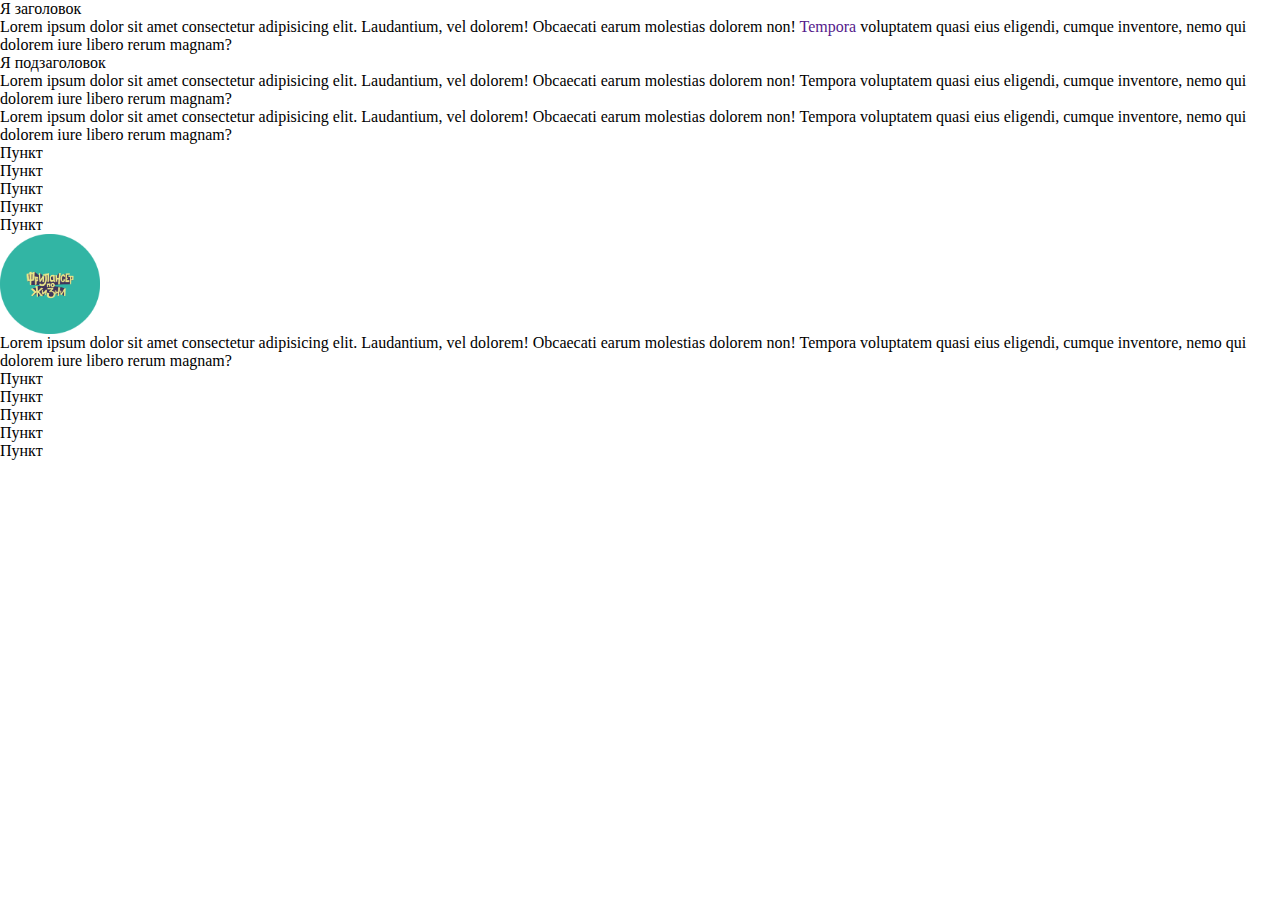
<file: lesson_3/source/Lesson_3/index.html>
<!DOCTYPE html>
<html lang="ru">
	<head>
		<meta charset="UTF-8">
		<meta http-equiv="X-UA-Compatible" content="IE=edge">
		<meta name="viewport" content="width=device-width, initial-scale=1.0">
		<!-- Подключаемый файл (то что будем использовать) -->
		<link rel="stylesheet" href="css/style.css">
		<title>Lesson 3 - Курс Зима 2022</title>
		<!-- тег <style> -->
		<!-- 
		<style>
			p{
				color: red;
			}
		</style>
		 -->
	</head>
	<body>
		<h1>Я заголовок</h1>
		<p>
			Lorem ipsum dolor sit amet consectetur adipisicing elit. Laudantium, vel dolorem! Obcaecati earum molestias dolorem non! <a href="">Tempora</a> voluptatem quasi eius eligendi, cumque inventore, nemo qui dolorem iure libero rerum magnam?
		</p>
		<h2>Я подзаголовок</h2>
		<p>
			Lorem ipsum dolor sit amet consectetur adipisicing elit. Laudantium, vel dolorem! Obcaecati earum molestias dolorem non! Tempora voluptatem quasi eius eligendi, cumque inventore, nemo qui dolorem iure libero rerum magnam?
		</p>
		<p>
			Lorem ipsum dolor sit amet consectetur adipisicing elit. Laudantium, vel dolorem! Obcaecati earum molestias dolorem non! Tempora voluptatem quasi eius eligendi, cumque inventore, nemo qui dolorem iure libero rerum magnam?
		</p>
		<ul>
			<li>Пункт</li>
			<li>Пункт</li>
			<li>Пункт</li>
			<li>Пункт</li>
			<li>Пункт</li>
		</ul>
		<img src="img/logo.png" width="100" alt="">
		<p>
			Lorem ipsum dolor sit amet consectetur adipisicing elit. Laudantium, vel dolorem! Obcaecati earum molestias dolorem non! Tempora voluptatem quasi eius eligendi, cumque inventore, nemo qui dolorem iure libero rerum magnam?
		</p>
		<ol>
			<li>Пункт</li>
			<li>Пункт</li>
			<li>Пункт</li>
			<li>Пункт</li>
			<li>Пункт</li>
		</ol>








		<!-- Атрибут style (инлайново) -->
		<!-- <p style="color: red; font-size: 14px;">...</p> -->

		<!-- 
			Имена классов:
			- латиница
			- нижний регистр
			- если имя класса состоит из 2х и более слов, 
			то между словами ставим дефис
			- адекватные имена
		 -->
		<!-- 
		<p class="text paragraph">
			Lorem ipsum dolor sit amet <span class="string">consectetur</span> adipisicing elit. Totam eius odio eligendi quasi consequatur id, alias ullam magnam commodi nisi quam dignissimos sit explicabo quod perferendis illo optio dolor harum.
		</p>
		<span>
			Я спан
		</span>
		<div class="text">
			Йончи
		</div>
		<p id="block" title="Имя" class="name paragraph">
			Вася
		</p>

		<div class="about">
			<div class="about-text">
				about text
			</div>
		</div>

		<div class="block">
			<div class="block-text">
				block text
			</div>
		</div>
 		-->
		<!-- 

		<div class="section">
			<p>
				Первый уровень. Lorem ipsum dolor sit amet, consectetur adipisicing elit. Vero alias nihil explicabo laborum dolore suscipit magni dolorem minus iure consequuntur odio, et tempore minima. Ratione rerum corporis eligendi beatae odio?
			</p>
			<div class="section__text">
				<p>
					Второй уровень. Lorem ipsum dolor sit amet consectetur adipisicing elit. Cum, consequuntur tempore ipsum similique voluptates accusantium natus, officia recusandae assumenda nobis totam tempora nostrum, voluptatum iusto. Eligendi maiores praesentium et esse?
				</p>
				<p>
					Второй уровень. Lorem ipsum dolor sit amet consectetur adipisicing elit. Cum, consequuntur tempore ipsum similique voluptates accusantium natus, officia recusandae assumenda nobis totam tempora nostrum, voluptatum iusto. Eligendi maiores praesentium et esse?
				</p>
				<p>
					Второй уровень. Lorem ipsum dolor sit amet consectetur adipisicing elit. Cum, consequuntur tempore ipsum similique voluptates accusantium natus, officia recusandae assumenda nobis totam tempora nostrum, voluptatum iusto. Eligendi maiores praesentium et esse?
				</p>
				<div>
					<p>Третий уровень.</p>
				</div>
			</div>
			<p>
				Первый уровень. Lorem ipsum dolor sit amet, consectetur adipisicing elit. Vero alias nihil explicabo laborum dolore suscipit magni dolorem minus iure consequuntur odio, et tempore minima. Ratione rerum corporis eligendi beatae odio?
			</p>
			<p>
				Первый уровень. Lorem ipsum dolor sit amet, consectetur adipisicing elit. Vero alias nihil explicabo laborum dolore suscipit magni dolorem minus iure consequuntur odio, et tempore minima. Ratione rerum corporis eligendi beatae odio?
			</p>
		</div>
		 -->
		<!-- 
		<div class="next">
			<p class="next-text">
				Lorem ipsum dolor, sit amet consectetur adipisicing elit. Doloremque iure fugit facere recusandae voluptates hic ut, cumque numquam, quos natus id inventore distinctio aperiam. Aut provident dignissimos laborum sunt aliquid?
			</p>
			<p>
				Я следующий объект
			</p>
			<p>
				Я следующий объект
			</p>
			<p>
				Я следующий объект
			</p>
			<p>
				Я следующий объект
			</p>
		</div>
 		-->
	</body>
</html>
</file>
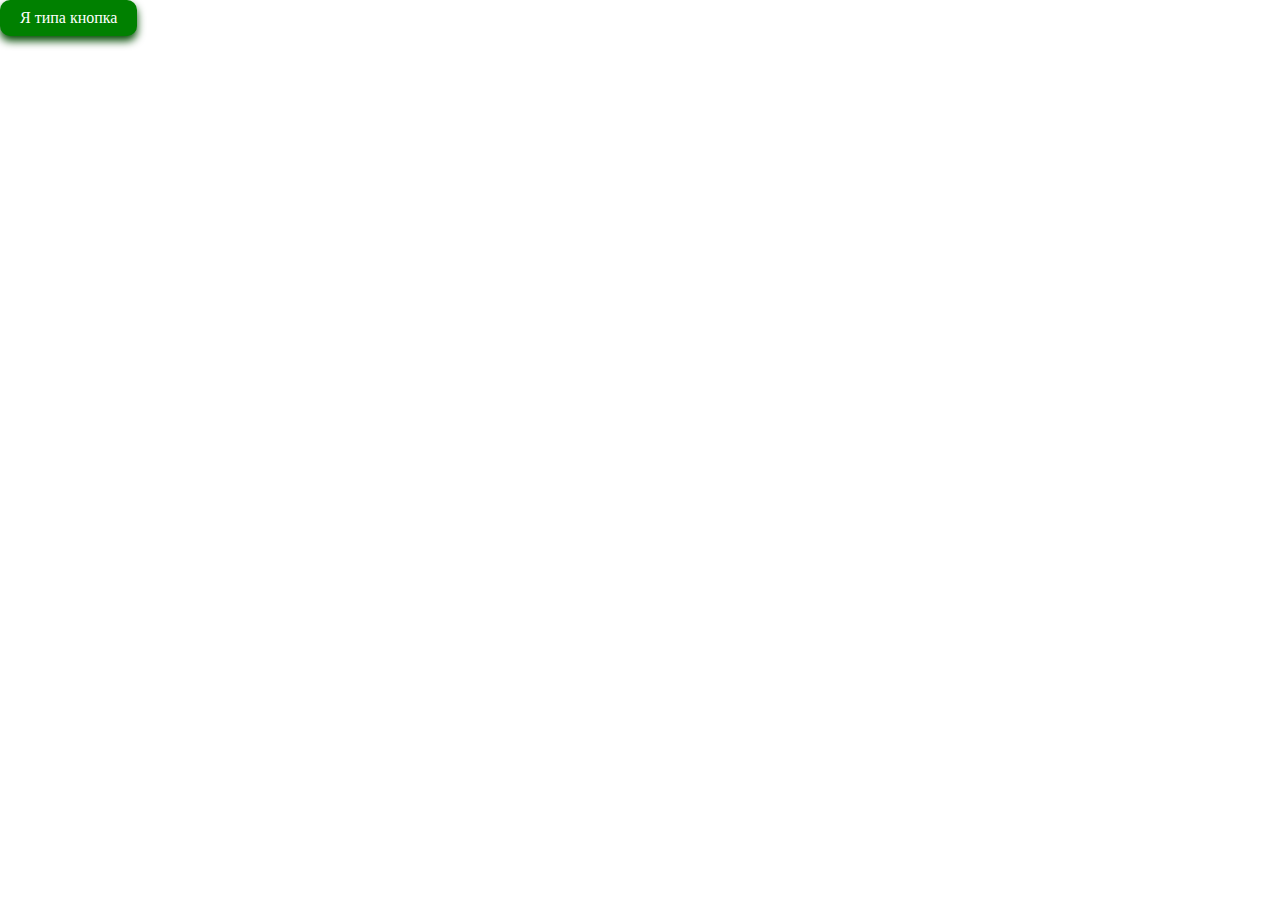
<file: lesson_6/source/Lesson_6/index.html>
<!DOCTYPE html>
<html lang="ru">
	<head>
		<meta charset="UTF-8">
		<meta http-equiv="X-UA-Compatible" content="IE=edge">
		<meta name="viewport" content="width=device-width, initial-scale=1.0">
		<link rel="stylesheet" href="css/style.css">
		<title>Lesson 6 - Курс Зима 2022</title>
	</head>
	<body>
		<div class="wrapper">
			<header></header>
			<main>
				<a href="" class="button">Я типа кнопка</a>
				<!-- 
				<div class="image">
					<img class="inline-block" src="img/01.png" alt="Logo">
				</div>

				<div class="block">
					<a href="">Lorem ipsum</a> dolor sit amet consectetur, adipisicing elit. Facere, molestiae. Mollitia eaque voluptatibus impedit consectetur quas laborum tempora aliquam vitae nostrum. Dolore aperiam at consectetur perspiciatis earum, tempora esse voluptatem!
				</div>
				<div class="block-two">
					<a href="">Lorem ipsum</a> dolor sit amet consectetur, adipisicing elit. Facere, molestiae. Mollitia eaque voluptatibus impedit consectetur quas laborum tempora aliquam vitae nostrum. Dolore aperiam at consectetur perspiciatis earum, tempora esse voluptatem!
				</div>
				<div class="block-three">
					<a href="">Lorem ipsum</a> dolor sit amet consectetur, adipisicing elit. Facere, molestiae. Mollitia eaque voluptatibus impedit consectetur quas laborum tempora aliquam vitae nostrum. Dolore aperiam at consectetur perspiciatis earum, tempora esse voluptatem!
				</div>
				<span class="inline">
					Lorem, ipsum dolor sit amet consectetur adipisicing elit. Nisi sit optio corrupti mollitia magni assumenda accusamus explicabo commodi non consectetur, nam est laboriosam dignissimos repudiandae similique voluptate qui nesciunt ut?
				</span>
				 -->
			</main>
			<footer></footer>
		</div>
	</body>
</html>
</file>
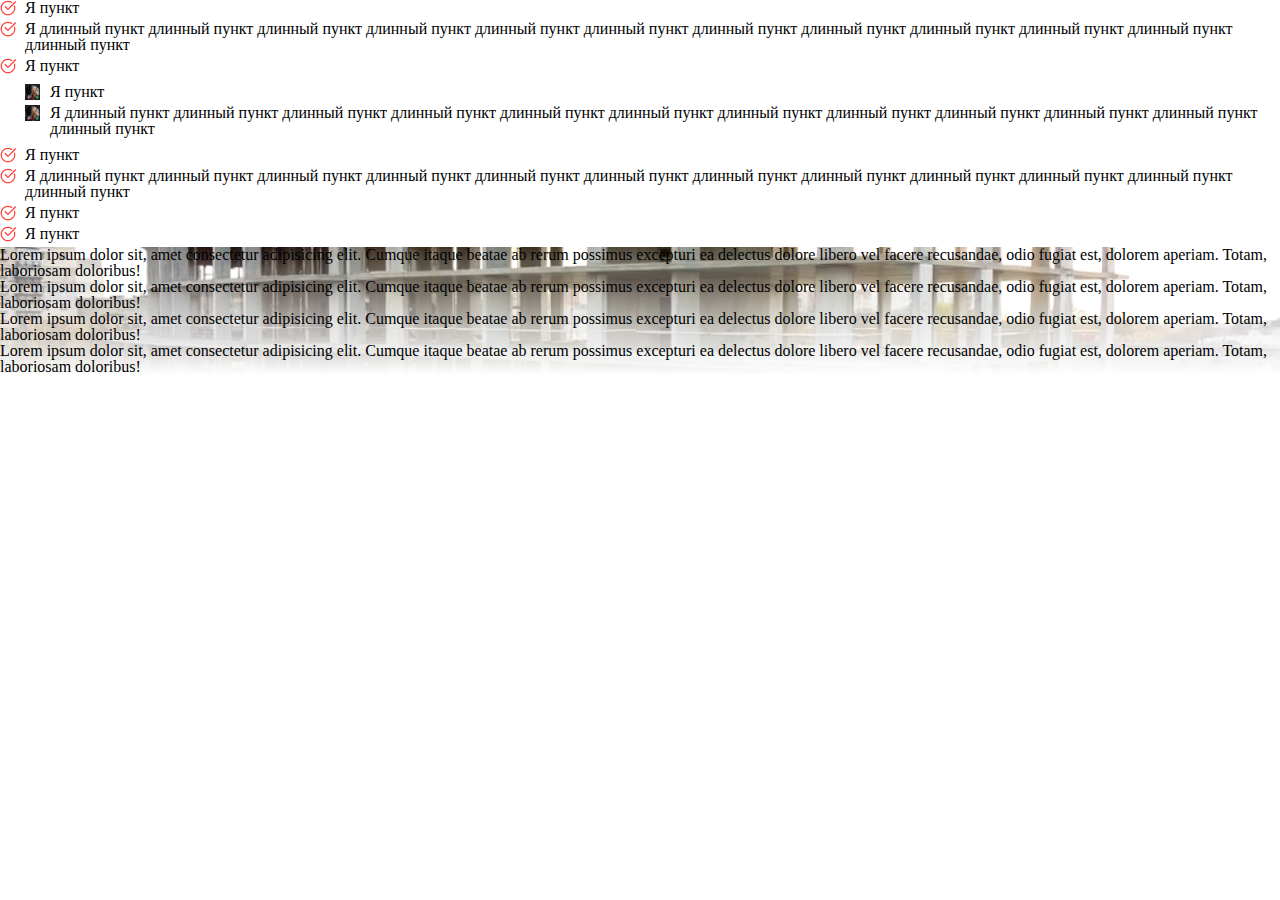
<file: lesson_7/source/Lesson_7/index.html>
<!DOCTYPE html>
<html lang="ru">
	<head>
		<meta charset="UTF-8">
		<meta http-equiv="X-UA-Compatible" content="IE=edge">
		<meta name="viewport" content="width=device-width, initial-scale=1.0">
		<link rel="stylesheet" href="css/style.css">
		<title>Lesson 7 - Курс Зима 2022</title>
	</head>
	<body>
		<div class="wrapper">
			<header></header>
			<main>
				<!-- 
				<div class="block">
					Lorem ipsum dolor sit, amet consectetur adipisicing elit. Fugit necessitatibus veritatis corrupti natus quod eligendi explicabo repellendus? Asperiores ea dolor quia provident consectetur quod inventore velit? Vitae rem minima ipsa!
					Lorem ipsum dolor sit, amet consectetur adipisicing elit. Fugit necessitatibus veritatis corrupti natus quod eligendi explicabo repellendus? Asperiores ea dolor quia provident consectetur quod inventore velit? Vitae rem minima ipsa!
					Lorem ipsum dolor sit, amet consectetur adipisicing elit. Fugit necessitatibus veritatis corrupti natus quod eligendi explicabo repellendus? Asperiores ea dolor quia provident consectetur quod inventore velit? Vitae rem minima ipsa!
					Lorem ipsum dolor sit, amet consectetur adipisicing elit. Fugit necessitatibus veritatis corrupti natus quod eligendi explicabo repellendus? Asperiores ea dolor quia provident consectetur quod inventore velit? Vitae rem minima ipsa!
					Lorem ipsum dolor sit, amet consectetur adipisicing elit. Fugit necessitatibus veritatis corrupti natus quod eligendi explicabo repellendus? Asperiores ea dolor quia provident consectetur quod inventore velit? Vitae rem minima ipsa!
				</div>
				 -->
				<ul class="list">
					<li class="item-list">Я пункт</li>
					<li class="item-list">Я длинный пункт длинный пункт длинный пункт длинный пункт длинный пункт длинный пункт длинный пункт длинный пункт длинный пункт длинный пункт длинный пункт длинный пункт </li>
					<li class="item-list">Я пункт
						<ul class="sub-list">
							<li class="item-sub-list">Я пункт</li>
							<li class="item-sub-list">Я длинный пункт длинный пункт длинный пункт длинный пункт длинный пункт длинный пункт длинный пункт длинный пункт длинный пункт длинный пункт длинный пункт длинный пункт </li>
						</ul>
					</li>
					<li class="item-list">Я пункт</li>
					<li class="item-list">Я длинный пункт длинный пункт длинный пункт длинный пункт длинный пункт длинный пункт длинный пункт длинный пункт длинный пункт длинный пункт длинный пункт длинный пункт </li>
					<li class="item-list">Я пункт</li>
					<li class="item-list">Я пункт</li>
				</ul>
				<div class="some-block">
					<p>
						Lorem ipsum dolor sit, amet consectetur adipisicing elit. Cumque itaque beatae ab rerum possimus excepturi ea delectus dolore libero vel facere recusandae, odio fugiat est, dolorem aperiam. Totam, laboriosam doloribus!
					</p>
					<p>
						Lorem ipsum dolor sit, amet consectetur adipisicing elit. Cumque itaque beatae ab rerum possimus excepturi ea delectus dolore libero vel facere recusandae, odio fugiat est, dolorem aperiam. Totam, laboriosam doloribus!
					</p>
					<p>
						Lorem ipsum dolor sit, amet consectetur adipisicing elit. Cumque itaque beatae ab rerum possimus excepturi ea delectus dolore libero vel facere recusandae, odio fugiat est, dolorem aperiam. Totam, laboriosam doloribus!
					</p>
					<p>
						Lorem ipsum dolor sit, amet consectetur adipisicing elit. Cumque itaque beatae ab rerum possimus excepturi ea delectus dolore libero vel facere recusandae, odio fugiat est, dolorem aperiam. Totam, laboriosam doloribus!
					</p>
				</div>
			</main>
			<footer></footer>
		</div>
	</body>
</html>
</file>
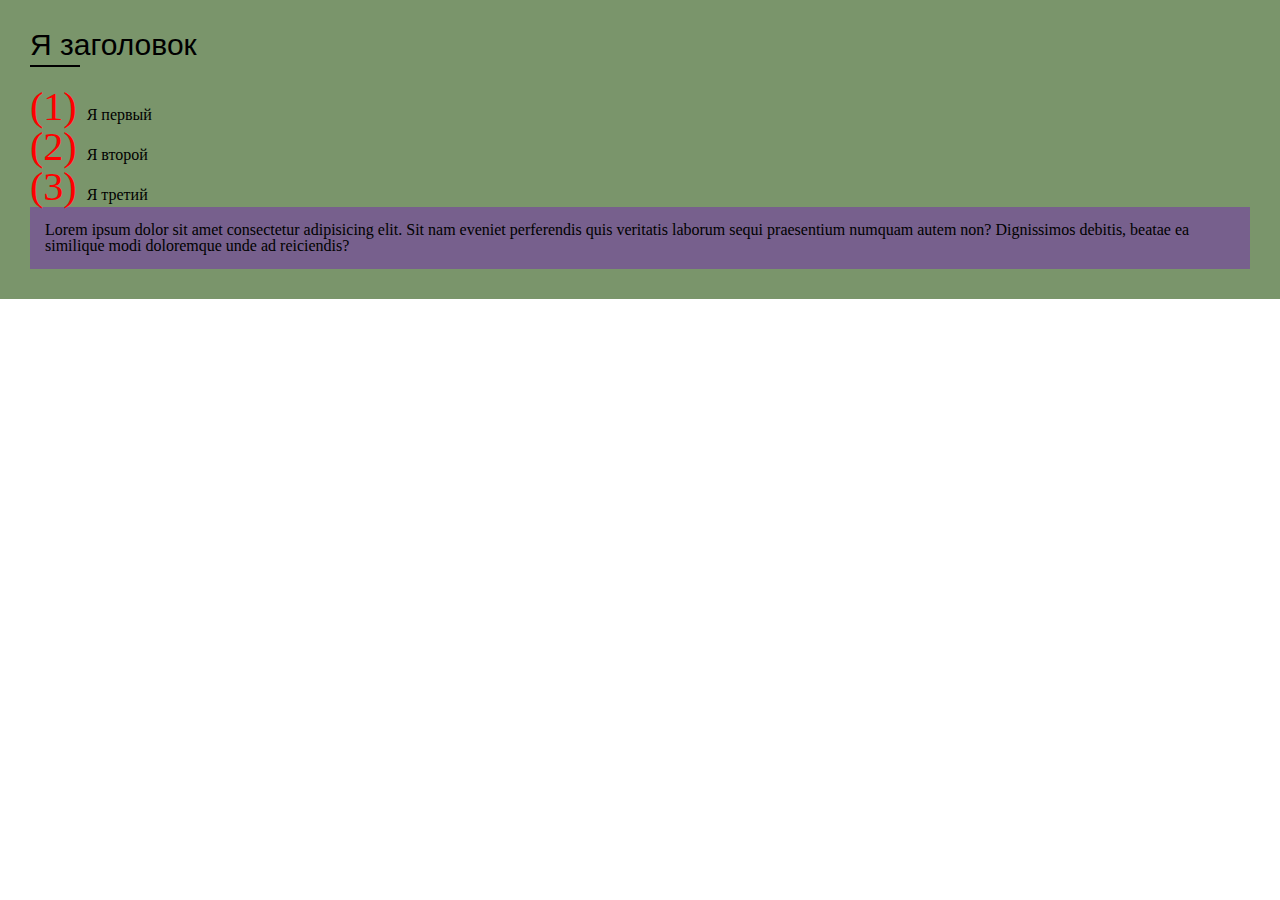
<file: lesson_8/source/Lesson_8/index.html>
<!DOCTYPE html>
<html lang="ru">
	<head>
		<meta charset="UTF-8">
		<meta http-equiv="X-UA-Compatible" content="IE=edge">
		<meta name="viewport" content="width=device-width, initial-scale=1.0">
		<link rel="stylesheet" href="css/style.css">
		<title>Lesson 8 - Курс Зима 2022</title>
	</head>
	<body>
		<div class="wrapper">
			<header id="header"></header>
			<main>
				<!-- 
				<div class="example">
					<a href="#text-block" class="link-example">Показать</a>
					<p id="text-block" class="text-example">
						Lorem ipsum dolor sit amet consectetur adipisicing elit. Veniam cupiditate velit dicta laborum perspiciatis ea natus tempore odio sequi nesciunt recusandae reprehenderit id eaque repudiandae officiis sed repellendus, voluptate iste.
					</p>
					<div class="block">
						<h1 class="title-block">Я заголовок</h1>
						<p class="text-block">Lorem, ipsum dolor sit amet consectetur adipisicing elit. Libero tenetur soluta amet corrupti nulla, ipsa itaque? Nobis, quas accusantium officia maxime iste expedita. Unde quas magnam explicabo ut saepe. Aut.</p>
						<a href="" class="link-block">Ссылка</a>
					</div>
					<div class="text-block">
						<p>
							Параграф №1 Lorem ipsum, dolor sit amet consectetur adipisicing elit. Quidem sint architecto quas debitis ad? Perferendis necessitatibus, iusto sit nemo quae voluptatem doloremque adipisci consequatur voluptate ad. Labore aspernatur dolorum voluptatem.
						</p>
						<p>
							Параграф №2 Lorem ipsum, dolor sit amet consectetur adipisicing elit. Quidem sint architecto quas debitis ad? Perferendis necessitatibus, iusto sit nemo quae voluptatem doloremque adipisci consequatur voluptate ad. Labore aspernatur dolorum voluptatem.
						</p>
						<p>
							Параграф №3 Lorem ipsum, dolor sit amet consectetur adipisicing elit. Quidem sint architecto quas debitis ad? Perferendis necessitatibus, iusto sit nemo quae voluptatem doloremque adipisci consequatur voluptate ad. Labore aspernatur dolorum voluptatem.
						</p>
						<p>
							Параграф №4 Lorem ipsum, dolor sit amet consectetur adipisicing elit. Quidem sint architecto quas debitis ad? Perferendis necessitatibus, iusto sit nemo quae voluptatem doloremque adipisci consequatur voluptate ad. Labore aspernatur dolorum voluptatem.
						</p>
					</div>
				</div>
				 -->
				<div class="pseudo">
					<!-- 
					<p class="text-pseudo">
						Lorem ipsum dolor sit amet consectetur adipisicing elit. Autem atque culpa reiciendis, beatae possimus rem illum impedit cupiditate rerum sed at, fugit nostrum tempore eum dolores provident quis in. Facilis.
					</p>
					 -->
					<!-- 
					<ul class="list-pseudo">
						<li>Я пункт</li>
						<li>Я длиннный пункт длиннный пункт длиннный пункт длиннный пункт длиннный пункт длиннный пункт длиннный пункт длиннный пункт</li>
						<li>Я пункт</li>
						<li>Я длиннный пункт длиннный пункт длиннный пункт длиннный пункт длиннный пункт длиннный пункт длиннный пункт длиннный пункт</li>
						<li>Я пункт</li>
						<li>Я длиннный пункт длиннный пункт длиннный пункт длиннный пункт длиннный пункт длиннный пункт длиннный пункт длиннный пункт</li>
					</ul>
					 -->
					<h1 class="title">Я заголовок</h1>
					<ol class="num-list">
						<li>Я первый</li>
						<li>Я второй</li>
						<li>Я третий</li>
					</ol>

					<div class="object">
						<div class="block-object">
							<a href="">Lorem</a> ipsum dolor sit amet consectetur adipisicing elit. Sit nam eveniet perferendis quis veritatis laborum sequi praesentium numquam autem non? Dignissimos debitis, beatae ea similique modi doloremque unde ad reiciendis?
						</div>
					</div>
				</div>
			</main>
			<footer></footer>
		</div>
	</body>
</html>
</file>
<file: lesson_3/lesson_3/css/null.css>
/* Обнуляющий стиль */
*,
*::before,
*::after {
	margin: 0;
	padding: 0;
	border: 0;
}
li {
	list-style: none;
}
a,
a:visited {
	text-decoration: none;
}
a:hover {
	text-decoration: none;
}
h1,
h2,
h3,
h4,
h5,
h6 {
	font-weight: inherit;
	font-size: inherit;
}
img {
	vertical-align: top;
}

/* ================================================================ */
</file>
<file: lesson_3/lesson_3/css/style.css>
.header__item {
    color: brown;
}

.tags a {
    color: chartreuse;
}

h1 {
    color: red;
}

.main__text {
    color: blue;
}

.main__text strong {
    color: red;
}

.main__title    {
    color: green;
}

.text-spec {
    color: chocolate;
}

.super-span {
    color: blueviolet;
}

.main__block ul li span {
    color: lawngreen;
}

.main__block ul li {
    color: deeppink;
}
</file>
<file: lesson_4/lesson_4/css/null.css>
/* Обнуляющий стиль */
*,
*::before,
*::after {
	margin: 0;
	padding: 0;
	border: 0;
}
li {
	list-style: none;
}
a,
a:visited {
	text-decoration: none;
}
a:hover {
	text-decoration: none;
}
h1,
h2,
h3,
h4,
h5,
h6 {
	font-weight: inherit;
	font-size: inherit;
}
img {
	vertical-align: top;
}

body,
html {
	height: 100%;
	line-height: 1;
}

/* ================================================================ */
</file>
<file: lesson_4/lesson_4/css/style.css>
@import url('https://fonts.googleapis.com/css2?family=Lato:wght@400;700;900&display=swap');

@font-face {
    font-family: "Muller";
    src: local("MullerLight"),
    url("../fonts/MullerLight.woff2") format("woff2"), url("../fonts/MullerLight.woff") format("woff");
    font-weight: 300;
    font-style: normal;
    font-display: swap;
}

@font-face {
    font-family: "Muller";
    src: local("MullerRegular"),
    url("../fonts/MullerRegular.woff2") format("woff2"), url("../fonts/MullerRegular.woff") format("woff");
    font-weight: 400;
    font-style: normal;
    font-display: swap;
}

@font-face {
    font-family: "Muller";
    src: local("MullerRegularItalic"),
    url("../fonts/MullerRegularItalic.woff2") format("woff2"), url("../fonts/MullerRegularItalic.woff") format("woff");
    font-weight: 400;
    font-style: italic;
    font-display: swap;
}

@font-face {
    font-family: "Muller";
    src: local("MullerMedium"),
    url("../fonts/MullerMedium.woff2") format("woff2"), url("../fonts/MullerMedium.woff") format("woff");
    font-weight: 500;
    font-style: normal;
    font-display: swap;
}

@font-face {
    font-family: "Muller";
    src: local("MullerBold"),
    url("../fonts/MullerBold.woff2") format("woff2"), url("../fonts/MullerBold.woff") format("woff");
    font-weight: 700;
    font-style: normal;
    font-display: swap;
}

body {
    font-family: "Muller", "Lato", sans-serif;
    font-size: 20px;
}

.header__menu {
    font-weight: 400;
    letter-spacing: 0.5em;
    text-transform: uppercase;
    color: brown;
}

.tags a {
    color: crimson;
    font-weight: 500;
    text-decoration: line-through;
}

.index-title {
    color: red;
    font-size: 36px;
    font-weight: 700;
    text-shadow: 4px 4px 5px red;
    text-align: center;
}

h1 a {
    color: red;
}

.main__text {
    color: blue;
    text-align: justify;
    line-height: 1.5;
}

.main__text strong {
    color: red;
    text-decoration: underline;
}

.main__title    {
    color: green;
    font-weight: 500;
    font-size: 24px;
    text-align: center;
}

.text-spec {
    color: chocolate;
    font-weight: 300;
}

.super-span {
    color: blueviolet;
    font-style: italic;
    word-spacing: 20px;
}

.main__block ul li span {
    color: lawngreen;
}

.main__list {
    color: deeppink;
    font-weight: 300;
    text-transform: capitalize;
}

.bottom-list {
    font-size: 14px;
    text-transform: lowercase;
}

.bottom-list-spec {
    font-size: 14px;
    text-transform: uppercase;
}


/*FIGMA.html*/
.figma-title {
    font-family: "Lato";
    font-weight: 900;
    font-size: 46px;
    line-height: 130%;
    color: #1E212C;
}

.figma-bold {
    font-family: "Lato";
    font-weight: 700;
    font-size: 20px;
    line-height: 150%;
    color: #1E212C;
}

.figma-regular {
    font-family: "Lato";
    font-weight: 400;
    font-size: 16px;
    line-height: 160%;
    color: #424551;
}
</file>
<file: lesson_5/lesson_5/css/null.css>
/* Обнуляющий стиль */
*,
*::before,
*::after {
	box-sizing: border-box;
	margin: 0;
	padding: 0;
	border: 0;
}
li {
	list-style: none;
}
a {
	color: inherit;
}
a,
a:visited {
	text-decoration: none;
}
a:hover {
	text-decoration: none;
}
h1,
h2,
h3,
h4,
h5,
h6 {
	font-weight: inherit;
	font-size: inherit;
}
img {
	vertical-align: top;
}

body,
html {
	height: 100%;
	line-height: 1;
}
/* ================================================================ */
</file>
<file: lesson_5/lesson_5/css/style.css>
@import url('https://fonts.googleapis.com/css2?family=Lato:wght@400;700;900&display=swap');

@font-face {
    font-family: "Muller";
    src: local("MullerLight"),
    url("../fonts/MullerLight.woff2") format("woff2"), url("../fonts/MullerLight.woff") format("woff");
    font-weight: 300;
    font-style: normal;
    font-display: swap;
}

@font-face {
    font-family: "Muller";
    src: local("MullerRegular"),
    url("../fonts/MullerRegular.woff2") format("woff2"), url("../fonts/MullerRegular.woff") format("woff");
    font-weight: 400;
    font-style: normal;
    font-display: swap;
}

@font-face {
    font-family: "Muller";
    src: local("MullerRegularItalic"),
    url("../fonts/MullerRegularItalic.woff2") format("woff2"), url("../fonts/MullerRegularItalic.woff") format("woff");
    font-weight: 400;
    font-style: italic;
    font-display: swap;
}

@font-face {
    font-family: "Muller";
    src: local("MullerMedium"),
    url("../fonts/MullerMedium.woff2") format("woff2"), url("../fonts/MullerMedium.woff") format("woff");
    font-weight: 500;
    font-style: normal;
    font-display: swap;
}

@font-face {
    font-family: "Muller";
    src: local("MullerBold"),
    url("../fonts/MullerBold.woff2") format("woff2"), url("../fonts/MullerBold.woff") format("woff");
    font-weight: 700;
    font-style: normal;
    font-display: swap;
}

/*====-BODY and other MAIN-====*/

body {
    font-family: "Muller", "Lato", sans-serif;
    font-size: 18px;
}

.main-title {
    color: red;
    font-size: 36px;
    font-weight: 700;
    text-shadow: 4px 4px 5px red;
    text-align: center;
    margin-bottom: 35px;
}

.second-title {
    color: green;
    font-weight: 500;
    font-size: 24px;
    text-align: center;
    margin-bottom: 25px;
}

.text {
    line-height: 1.5;
    margin-bottom: 15px;
}

.mb-none {
    margin-bottom: 0;
}

.text-link {
    color: #f03e3e;
}

/*====-CONTAINER spec-====*/

.container {
    max-width: 1170px;
    margin: 0 auto;
    padding: 0 15px;
}

.container-header {
    background: linear-gradient(142deg, rgba(2,0,36,1) 0%, rgba(207,134,209,1) 35%, rgba(0,212,255,1) 100%);
}

/*====-HEADER-====*/

.header__logo {
    display: inline-block;
}

.header__logo img {
    width: 150px;
}

.header__menu {
    font-weight: 700;
    letter-spacing: 0.2em;
    text-transform: uppercase;
    color: brown;
    text-align: right;
}

.header__item {
    display: inline-block;
    margin-left: 50px;
}

.header {
    padding-top: 15px;
    margin-bottom: 75px;
}

/*====-ABOUT-====*/

.about {
    margin-bottom: 75px;
}

.about-sec1 {
    font-weight: 300;
    text-align: center;
}

.about-sec2 {
    text-align: right;
}

.about-sec3 {
    text-align: justify;
    font-style: italic;
    text-indent: 35px;
}

.upper-span {
    color: forestgreen;
    text-transform: uppercase;
    text-decoration: underline;
    font-weight: 500;
}

.cap-span {
    color: brown;
    text-transform: capitalize;
    text-shadow: brown 3px 3px 5px;
}

.under-span {
    color: deeppink;
    text-shadow: deeppink 3px 3px 5px;
    font-weight: 700;
    text-decoration: underline;
}

.text-pt {
    padding-top: 35px;
}

/*====-SKILLS-====*/

.skills {
    margin-bottom: 75px;
}

.skills__list {
    margin-bottom: 25px;
    color: chocolate;
}

.skills__text {
    color: crimson;
    font-weight: 700;
}

.skills__img {
    width: 250px;
    margin-bottom: 25px;
}

.inside-list {
    padding-left: 15px;
    color: blue;
}

.inside-item {
    text-transform: lowercase;
    word-spacing: 7px;
    color: darkmagenta;
}

.inside-item-spec {
    font-weight: 500;
    text-transform: uppercase;
    color: indigo;
}

 /*====-MARGINS-====*/

.margins {
    margin-bottom: 75px;
}

.margins-spec {
    border-top: #424551 1px solid;
    padding-top: 25px;
}

.paddings__ex {
    margin-bottom: 35px;
}

.padding__block {
    max-width: 250px;
    background-color: #7a956b;
    margin-right: 15px;
    display: inline-block;
    overflow: hidden;
}

.padding-all {
    padding: 25px;
}

.padding-tb {
    padding: 25px 0;
}

.padding-lr {
    padding: 0 25px;
}

.scroll {
    height: 250px;
    overflow: scroll;
}

.hidden {
    height: 250px;
    overflow: hidden;
}

.overflow {
    margin-bottom: 35px;
}

.no-overflow {
    height: 250px;
    overflow: visible;
}

 /*====-FOOTER-====*/

.footer {
    background: #000;
    color: #fff;
}

.footer__text {
    text-transform: uppercase;
    font-weight: 700;
    font-size: 36px;
    text-align: center;
    padding:75px 0;
    margin: 0 auto;
}

 /*====-FIGMA.html-====*/

.figma-container {
    max-width: 850px;
    padding: 0 20px;
    margin: 0 auto;
}

.figma-title {
    font-family: "Lato";
    font-weight: 900;
    font-size: 46px;
    line-height: 130%;
    color: #1E212C;
    margin-bottom: 92px;
}

.figma-img {
    margin-bottom: 60px;
}

.figma-bold {
    font-family: "Lato";
    font-weight: 700;
    font-size: 20px;
    line-height: 150%;
    color: #1E212C;
    margin-bottom: 24px;
}

.figma-bold-spec {
    padding-left: 58px;
}

.figma-regular {
    font-family: "Lato";
    font-weight: 400;
    font-size: 16px;
    line-height: 160%;
    color: #424551;
    margin-bottom: 24px;
}

.figma-text-spec {
    margin-bottom: 48px;
}

.figma-item {
    padding-left: 16px;
}
</file>
<file: lesson_6/lesson_6/css/null.css>
/* Обнуляющий стиль */
*,
*::before,
*::after {
	box-sizing: border-box;
	margin: 0;
	padding: 0;
	border: 0;
}
li {
	list-style: none;
}
a {
	color: inherit;
}
a,
a:visited {
	text-decoration: none;
}
a:hover {
	text-decoration: none;
}
h1,
h2,
h3,
h4,
h5,
h6 {
	font-weight: inherit;
	font-size: inherit;
}
img {
	vertical-align: top;
}

body,
html {
	height: 100%;
	line-height: 1;
}
/* ================================================================ */
</file>
<file: lesson_6/lesson_6/css/style.css>
@import url('https://fonts.googleapis.com/css2?family=Lato:wght@400;700;900&display=swap');

/*====-FONT-FACE MULLER-====*/

@font-face {
    font-family: "Muller";
    src: local("MullerLight"),
    url("../fonts/MullerLight.woff2") format("woff2"), url("../fonts/MullerLight.woff") format("woff");
    font-weight: 300;
    font-style: normal;
    font-display: swap;
}

@font-face {
    font-family: "Muller";
    src: local("MullerRegular"),
    url("../fonts/MullerRegular.woff2") format("woff2"), url("../fonts/MullerRegular.woff") format("woff");
    font-weight: 400;
    font-style: normal;
    font-display: swap;
}

@font-face {
    font-family: "Muller";
    src: local("MullerRegularItalic"),
    url("../fonts/MullerRegularItalic.woff2") format("woff2"), url("../fonts/MullerRegularItalic.woff") format("woff");
    font-weight: 400;
    font-style: italic;
    font-display: swap;
}

@font-face {
    font-family: "Muller";
    src: local("MullerMedium"),
    url("../fonts/MullerMedium.woff2") format("woff2"), url("../fonts/MullerMedium.woff") format("woff");
    font-weight: 500;
    font-style: normal;
    font-display: swap;
}

@font-face {
    font-family: "Muller";
    src: local("MullerBold"),
    url("../fonts/MullerBold.woff2") format("woff2"), url("../fonts/MullerBold.woff") format("woff");
    font-weight: 700;
    font-style: normal;
    font-display: swap;
}

/*====-FONT-FACE CIRCULAR Std-====*/

@font-face {
    font-family: "CircularStd";
    src: local("CircularStd-Book"),
    url("../fonts/CircularStd-Book.woff2") format("woff2"), url("../fonts/CircularStd-Book.woff") format("woff");
    font-weight: 400;
    font-style: normal;
    font-display: swap;
}

@font-face {
    font-family: "CircularStd";
    src: local("CircularStd-Medium"),
    url("../fonts/CircularStd-Medium.woff2") format("woff2"), url("../fonts/CircularStd-Medium.woff") format("woff");
    font-weight: 500;
    font-style: normal;
    font-display: swap;
}

@font-face {
    font-family: "CircularStd";
    src: local("CircularStd-Bold"),
    url("../fonts/CircularStd-Bold.woff2") format("woff2"), url("../fonts/CircularStd-Bold.woff") format("woff");
    font-weight: 700;
    font-style: normal;
    font-display: swap;
}

@font-face {
    font-family: "CircularStd";
    src: local("CircularStd-Black"),
    url("../fonts/CircularStd-Black.woff2") format("woff2"), url("../fonts/CircularStd-Black.woff") format("woff");
    font-weight: 900;
    font-style: normal;
    font-display: swap;
}

/*====-BODY and other MAIN-====*/

body {
    font-family: "Muller", "Lato", sans-serif;
    font-size: 18px;
}

.main-title {
    color: red;
    font-size: 36px;
    font-weight: 700;
    text-shadow: 4px 4px 5px red;
    text-align: center;
    margin-bottom: 35px;
}

.second-title {
    color: green;
    font-weight: 500;
    font-size: 24px;
    text-align: center;
    margin-bottom: 25px;
}

.text {
    line-height: 1.5;
    margin-bottom: 15px;
}

.text-link {
    color: #f03e3e;
}

.wrapper {
    min-height: 100%;
    overflow: hidden;
}

/*====-CONTAINER spec-====*/

.container {
    max-width: 1170px;
    margin: 0 auto;
    padding: 0 15px;
}

.container-header {
    background: linear-gradient(142deg, rgba(2,0,36,1) 0%, rgba(207,134,209,1) 35%, rgba(0,212,255,1) 100%);
}

/*====-HEADER-====*/

.header__logo img {
    width: 150px;
}

.header__menu {
    font-weight: 700;
    letter-spacing: 0.2em;
    text-transform: uppercase;
    color: brown;
    text-align: right;
}

.header__item {
    display: inline-block;
    margin-left: 50px;
}

.header {
    padding-top: 15px;
    margin-bottom: 75px;
}

/*====-ABOUT-====*/

.about {
    margin-bottom: 75px;
}

.about-sec1 {
    font-weight: 300;
    text-align: center;
}

.about-sec2 {
    text-align: right;
}

.about-sec3 {
    text-align: justify;
    font-style: italic;
    text-indent: 35px;
}

.upper-span {
    color: forestgreen;
    text-transform: uppercase;
    text-decoration: underline;
    font-weight: 500;
}

.cap-span {
    color: brown;
    text-transform: capitalize;
    text-shadow: brown 3px 3px 5px;
}

.under-span {
    color: deeppink;
    text-shadow: deeppink 3px 3px 5px;
    font-weight: 700;
    text-decoration: underline;
}

.text-pt {
    padding-top: 35px;
}

/*====-SKILLS-====*/

.skills {
    margin-bottom: 75px;
}

.skills__list {
    margin-bottom: 25px;
    color: chocolate;
}

.skills__text {
    color: crimson;
    font-weight: 700;
}

.skills__img {
    width: 250px;
    margin-bottom: 25px;
}

.inside-list {
    padding-left: 15px;
    color: blue;
}

.inside-item {
    text-transform: lowercase;
    word-spacing: 7px;
    color: darkmagenta;
}

.inside-item-spec {
    font-weight: 500;
    text-transform: uppercase;
    color: indigo;
}

.text-italic {
    font-style: italic;
    border-bottom: 1px dotted darkred;
}

.text-bold {
    font-weight: 700;
    font-size: 26px;
}

 /*====-MARGINS-====*/

.margins {
    margin-bottom: 75px;
}

.margins-spec {
    border-top: #424551 1px solid;
    padding-top: 25px;
}

.paddings__ex {
    margin-bottom: 35px;
}

.padding__block {
    max-width: 250px;
    background-color: #7a956b;
    margin-right: 15px;
    display: inline-block;
    overflow: hidden;
}

.padding-all {
    padding: 25px;
}

.padding-tb {
    padding: 25px 0;
}

.padding-lr {
    padding: 0 25px;
}

.scroll {
    height: 250px;
    overflow: scroll;
}

.hidden {
    height: 250px;
    overflow: hidden;
}

.overflow {
    margin-bottom: 35px;
}

.no-overflow {
    height: 250px;
    overflow: visible;
}

/*====-BORDER-====*/

.border {
    margin-bottom: 75px;
}

.text-border {
    border: dashed 2px orangered;
}

.border-all {
    border: 3px solid black;
    background: aqua;
    margin-bottom: 15px;
    padding: 25px 15px;
}

.border-vertical {
    border-top: 5px dotted red;
    border-right: none;
    border-bottom: 5px dashed orange;
    border-left: none;
}

.border-radius {
    border-radius: 25px;
    border: 3px double greenyellow;
    background: darkolivegreen;
    padding: 25px 15px;
    margin-bottom: 15px;
}

.metallica {
    width: 250px;
}

.metallica-logo {
    display: inline-block;
    border-radius: 50%;
    overflow: hidden;
    box-shadow: #ff5d40 6px 6px 20px 8px;
    margin-right: 30px;
    margin-bottom: 30px;
}

.chip {
    width: 250px;
    height: 250px;
    opacity: 0.5;
}

.chip-logo {
    display: inline-block;
    border-radius: 50%;
    overflow: hidden;
    margin-bottom: 30px;
}

.border-corner {
    background: coral;
    opacity: 0.1;
    border-radius: 25px 10px 25px 10px;
    padding: 25px;
    margin-bottom: 15px;
}

.outline-div {
    outline: #f03e3e 2px solid;
}

.vision {
    visibility: hidden;
}

/*====-FOOTER-====*/

.footer {
    background: #000;
    color: #fff;
}

.footer__text {
    text-transform: uppercase;
    font-weight: 700;
    font-size: 36px;
    text-align: center;
    padding:75px 0;
    margin: 0 auto;
}

 /*====-FIGMA1.html-====*/

.figma-container {
    max-width: 850px;
    padding: 0 20px;
    margin: 0 auto 140px;
}

.figma-title {
    font-family: "Lato";
    font-weight: 900;
    font-size: 46px;
    line-height: 130%;
    color: #1E212C;
    margin-bottom: 92px;
}

.figma-img {
    margin-bottom: 60px;
}

.figma-bold {
    font-family: "Lato";
    font-weight: 700;
    font-size: 20px;
    line-height: 150%;
    color: #1E212C;
    margin-bottom: 24px;
}

.figma-bold-spec {
    padding-left: 58px;
}

.figma-regular {
    font-family: "Lato";
    font-weight: 400;
    font-size: 16px;
    line-height: 160%;
    color: #424551;
    margin-bottom: 24px;
}

.figma-text-spec {
    margin-bottom: 48px;
}

.figma-item {
    padding-left: 16px;
}

/*====-FIGMA2.html-====*/

.figma2-container {
    max-width: 1025px;
    margin: 0 auto 75px;
}

.fitness-title {
    text-align: center;
    font-family: "CircularStd";
    font-size: 65px;
    line-height: 126%;
    margin-bottom: 20px;
    color: #313131;
}

.figma2-subtitle {
    text-align: center;
    font-family: "CircularStd";
    font-size: 20px;
    line-height: 25px;
    margin-bottom: 224px;
    color: #5F5F5F;
}

.figma2-comment-block {
    width: 508px;
}

.figma2-comment-title {
    font-family: "CircularStd";
    font-weight: 700;
    font-size: 34px;
    line-height: 130%;
    color: #313131;
    opacity: 0.88;
    margin-bottom: 20px;
}

.figma2-comment-text {
    font-family: "CircularStd";
    font-weight: 400;
    font-size: 18px;
    line-height: 156%;
    color: #5F5F5F;
    margin-bottom: 125px;
}

.figma2-username {
    display: block;
    font-family: "CircularStd";
    font-weight: 700;
    font-size: 18px;
    line-height: 130%;
    color: #313131;
    opacity: 0.88;
    margin-bottom: 5px;
}

.figma2-position {
    display: block;
    font-family: "CircularStd";
    font-weight: 400;
    font-size: 18px;
    line-height: 130%;
    color: #B8B8B8;
    margin-bottom: 100px;
}
</file>
<file: lesson_7/lesson_7/css/null.css>
/* Обнуляющий стиль */
*,
*::before,
*::after {
	box-sizing: border-box;
	margin: 0;
	padding: 0;
	border: 0;
}
li {
	list-style: none;
}
a {
	color: inherit;
}
a,
a:visited {
	text-decoration: none;
}
a:hover {
	text-decoration: none;
}
h1,
h2,
h3,
h4,
h5,
h6 {
	font-weight: inherit;
	font-size: inherit;
}
img {
	vertical-align: top;
}

body,
html {
	height: 100%;
	line-height: 1;
}
/* ================================================================ */
</file>
<file: lesson_7/lesson_7/css/style.css>
@import url('https://fonts.googleapis.com/css2?family=Lato:wght@400;700;900&display=swap');

/*====-FONT-FACE MULLER-====*/

@font-face {
    font-family: "Muller";
    src: local("MullerLight"),
    url("../fonts/MullerLight.woff2") format("woff2"), url("../fonts/MullerLight.woff") format("woff");
    font-weight: 300;
    font-style: normal;
    font-display: swap;
}

@font-face {
    font-family: "Muller";
    src: local("MullerRegular"),
    url("../fonts/MullerRegular.woff2") format("woff2"), url("../fonts/MullerRegular.woff") format("woff");
    font-weight: 400;
    font-style: normal;
    font-display: swap;
}

@font-face {
    font-family: "Muller";
    src: local("MullerRegularItalic"),
    url("../fonts/MullerRegularItalic.woff2") format("woff2"), url("../fonts/MullerRegularItalic.woff") format("woff");
    font-weight: 400;
    font-style: italic;
    font-display: swap;
}

@font-face {
    font-family: "Muller";
    src: local("MullerMedium"),
    url("../fonts/MullerMedium.woff2") format("woff2"), url("../fonts/MullerMedium.woff") format("woff");
    font-weight: 500;
    font-style: normal;
    font-display: swap;
}

@font-face {
    font-family: "Muller";
    src: local("MullerBold"),
    url("../fonts/MullerBold.woff2") format("woff2"), url("../fonts/MullerBold.woff") format("woff");
    font-weight: 700;
    font-style: normal;
    font-display: swap;
}

/*====-FONT-FACE CIRCULAR Std-====*/

@font-face {
    font-family: "CircularStd";
    src: local("CircularStd-Book"),
    url("../fonts/CircularStd-Book.woff2") format("woff2"), url("../fonts/CircularStd-Book.woff") format("woff");
    font-weight: 400;
    font-style: normal;
    font-display: swap;
}

@font-face {
    font-family: "CircularStd";
    src: local("CircularStd-Medium"),
    url("../fonts/CircularStd-Medium.woff2") format("woff2"), url("../fonts/CircularStd-Medium.woff") format("woff");
    font-weight: 500;
    font-style: normal;
    font-display: swap;
}

@font-face {
    font-family: "CircularStd";
    src: local("CircularStd-Bold"),
    url("../fonts/CircularStd-Bold.woff2") format("woff2"), url("../fonts/CircularStd-Bold.woff") format("woff");
    font-weight: 700;
    font-style: normal;
    font-display: swap;
}

@font-face {
    font-family: "CircularStd";
    src: local("CircularStd-Black"),
    url("../fonts/CircularStd-Black.woff2") format("woff2"), url("../fonts/CircularStd-Black.woff") format("woff");
    font-weight: 900;
    font-style: normal;
    font-display: swap;
}

/*====-BODY and other MAIN-====*/

body {
    font-family: "Muller", "Lato", sans-serif;
    font-size: 18px;
}

.main-title {
    color: red;
    font-size: 36px;
    font-weight: 700;
    text-shadow: 4px 4px 5px red;
    text-align: center;
    margin-bottom: 35px;
}

.second-title {
    color: green;
    font-weight: 500;
    font-size: 24px;
    text-align: center;
    margin-bottom: 25px;
}

.text {
    line-height: 1.5;
    margin-bottom: 15px;
}

.text-link {
    color: #f03e3e;
}

.wrapper {
    min-height: 100%;
    overflow: hidden;
}

/*====-CONTAINER spec-====*/

.container {
    max-width: 1170px;
    margin: 0 auto;
    padding: 0 15px;
}

.container-header {
    background: linear-gradient(142deg, rgba(2,0,36,1) 0%, rgba(207,134,209,1) 35%, rgba(0,212,255,1) 100%);
    border-radius: 20px 70px 20px 70px;
}

/*====-HEADER-====*/

.header__logo img {
    width: 150px;
}

.header__menu {
    font-weight: 700;
    letter-spacing: 0.2em;
    text-transform: uppercase;
    color: brown;
    text-align: right;
}

.header__item {
    display: inline-block;
    margin-left: 50px;
}

.header {
    padding-top: 15px;
    margin-bottom: 75px;
}

/*====-ABOUT-====*/

.about {
    margin-bottom: 75px;
}

.about-sec1 {
    font-weight: 300;
    text-align: center;
}

.about-sec2 {
    text-align: right;
}

.about-sec3 {
    text-align: justify;
    font-style: italic;
    text-indent: 35px;
}

.upper-span {
    color: forestgreen;
    text-transform: uppercase;
    text-decoration: underline;
    font-weight: 500;
}

.cap-span {
    color: brown;
    text-transform: capitalize;
    text-shadow: brown 3px 3px 5px;
}

.under-span {
    color: deeppink;
    text-shadow: deeppink 3px 3px 5px;
    font-weight: 700;
    text-decoration: underline;
}

.text-pt {
    padding-top: 35px;
}

/*====-SKILLS-====*/

.skills {
    margin-bottom: 75px;
}

.skills__list {
    margin-bottom: 25px;
    color: chocolate;
}

.skills__text {
    color: crimson;
    font-weight: 700;
}

.skills__img {
    width: 250px;
    margin-bottom: 25px;
}

.inside-list {
    padding-left: 15px;
    color: blue;
}

.inside-item {
    text-transform: lowercase;
    word-spacing: 7px;
    color: darkmagenta;
}

.inside-item-spec {
    font-weight: 500;
    text-transform: uppercase;
    color: indigo;
}

.text-italic {
    font-style: italic;
    border-bottom: 1px dotted darkred;
}

.text-bold {
    font-weight: 700;
    font-size: 26px;
}

 /*====-MARGINS-====*/

.margins {
    margin-bottom: 75px;
}

.margins-spec {
    border-top: #424551 1px solid;
    padding-top: 25px;
}

.paddings__ex {
    margin-bottom: 35px;
}

.padding__block {
    max-width: 250px;
    background-color: #7a956b;
    margin-right: 15px;
    display: inline-block;
    overflow: hidden;
}

.padding-all {
    padding: 25px;
}

.padding-tb {
    padding: 25px 0;
}

.padding-lr {
    padding: 0 25px;
}

.scroll {
    height: 250px;
    overflow: scroll;
}

.hidden {
    height: 250px;
    overflow: hidden;
}

.overflow {
    margin-bottom: 35px;
}

.no-overflow {
    height: 250px;
    overflow: visible;
}

/*====-BORDER-====*/

.border {
    margin-bottom: 75px;
}

.text-border {
    border: dashed 2px orangered;
}

.border-all {
    border: 3px solid black;
    background: aqua;
    margin-bottom: 15px;
    padding: 25px 15px;
}

.border-vertical {
    border-top: 5px dotted red;
    border-right: none;
    border-bottom: 5px dashed orange;
    border-left: none;
}

.border-radius {
    border-radius: 25px;
    border: 3px double greenyellow;
    background: darkolivegreen;
    padding: 25px 15px;
    margin-bottom: 15px;
}

.metallica {
    width: 250px;
}

.metallica-logo {
    display: inline-block;
    border-radius: 50%;
    overflow: hidden;
    box-shadow: #ff5d40 6px 6px 20px 8px;
    margin-right: 30px;
    margin-bottom: 30px;
}

.chip {
    width: 250px;
    height: 250px;
    opacity: 0.5;
}

.chip-logo {
    display: inline-block;
    border-radius: 50%;
    overflow: hidden;
    margin-bottom: 30px;
}

.border-corner {
    background: coral;
    opacity: 0.1;
    border-radius: 25px 10px 25px 10px;
    padding: 25px;
    margin-bottom: 15px;
}

.outline-div {
    outline: #f03e3e 2px solid;
}

.vision {
    visibility: hidden;
}

/*====-BACKGROUND-====*/

.background {
    margin-bottom: 75px;
    background: linear-gradient(180deg, rgba(255,255,255,1) 0%, rgba(252,247,231,1) 11%, rgba(247,237,201,1) 17%, rgba(244,230,179,0.9122242647058824) 25%, rgba(239,255,0,1) 30%);
    border-radius: 15px;
    padding: 0 15px;
}

.background-title {
    padding-top: 25px;
}

.background2 {
    min-height: 300px;
    background-image: url("../img/freelancer.png");
    background-position: center;
    background-attachment: fixed;
}

.background3 {
    margin-bottom: 25px;
}

.imaginarium {
    display: flex;
    padding-bottom: 25px;
    justify-content: space-evenly;
}

.imaginarium1 {
    width: 250px;
    min-height: 250px;
    background: url("../img/flower1.svg") 43% 57% / 20px no-repeat, url(../img/warhammer1.jpeg) center / cover no-repeat;
}

.imaginarium2 {
    width: 250px;
    min-height: 250px;
    background: url(../img/flower2.svg) 46% 44% / 20px no-repeat, url(../img/flower3.svg) 44% 95% / 20px no-repeat, url(../img/flower4.svg) 45% 65% / 20px no-repeat, url(../img/warhammer2.jpeg) center / cover no-repeat;
}

.imaginarium3 {
    width: 250px;
    min-height: 250px;
    background: linear-gradient(180deg, rgba(255,255,255,0.7) 0%, rgba(232,158,120,0.5032606792717087) 100%),
    url(../img/warhammer3.jpeg) center / cover no-repeat;
}

/*====-FOOTER-====*/

.footer {
    background: #000;
    color: #fff;
}

.footer__text {
    text-transform: uppercase;
    font-weight: 700;
    font-size: 36px;
    text-align: center;
    padding:75px 0;
    margin: 0 auto;
}

 /*====-FIGMA1.html-====*/

.figma-container {
    max-width: 850px;
    padding: 0 20px;
    margin: 0 auto 140px;
}

.figma-title {
    font-family: "Lato";
    font-weight: 900;
    font-size: 46px;
    line-height: 130%;
    color: #1E212C;
    margin-bottom: 92px;
}

.figma-img {
    margin-bottom: 60px;
}

.figma-bold {
    font-family: "Lato";
    font-weight: 700;
    font-size: 20px;
    line-height: 150%;
    color: #1E212C;
    margin-bottom: 24px;
}

.figma-bold-spec {
    padding-left: 58px;
}

.figma-regular {
    font-family: "Lato";
    font-weight: 400;
    font-size: 16px;
    line-height: 160%;
    color: #424551;
    margin-bottom: 24px;
}

.figma-text-spec {
    margin-bottom: 48px;
}

.figma-item {
    padding-left: 16px;
}

/*====-FIGMA2.html-====*/

.figma2-container {
    max-width: 1025px;
    margin: 0 auto 75px;
}

.figma2-title {
    text-align: center;
    font-family: "CircularStd";
    font-weight: 500;
    font-size: 65px;
    line-height: 126%;
    margin-bottom: 20px;
    color: #313131;
}

.figma2-subtitle {
    text-align: center;
    font-family: "CircularStd";
    font-size: 20px;
    line-height: 25px;
    margin-bottom: 224px;
    color: #5F5F5F;
}

.figma2-comment-block {
    max-width: 508px;
    margin-bottom: 100px;
}

.figma2-comment-title {
    font-family: "CircularStd";
    font-weight: 700;
    font-size: 34px;
    line-height: 130%;
    color: #313131;
    opacity: 0.88;
    margin-bottom: 20px;
}

.figma2-comment-text {
    font-family: "CircularStd";
    font-weight: 400;
    font-size: 18px;
    line-height: 156%;
    color: #5F5F5F;
    margin-bottom: 125px;
}

.figma2-username {
    display: block;
    font-family: "CircularStd";
    font-weight: 700;
    font-size: 18px;
    line-height: 130%;
    color: #313131;
    opacity: 0.88;
    margin-bottom: 5px;
}

.figma2-position {
    display: block;
    font-family: "CircularStd";
    font-weight: 400;
    font-size: 18px;
    line-height: 130%;
    color: #B8B8B8;
}
</file>
<file: lesson_8/lesson_8/css/null.css>
/* Обнуляющий стиль */
*,
*::before,
*::after {
	box-sizing: border-box;
	margin: 0;
	padding: 0;
	border: 0;
}
li {
	list-style: none;
}
a {
	color: inherit;
}
a,
a:visited {
	text-decoration: none;
}
a:hover {
	text-decoration: none;
}
h1,
h2,
h3,
h4,
h5,
h6 {
	font-weight: inherit;
	font-size: inherit;
}
img {
	vertical-align: top;
}

body,
html {
	height: 100%;
	line-height: 1;
}
/* ================================================================ */
</file>
<file: lesson_8/lesson_8/css/style.css>
@import url('https://fonts.googleapis.com/css2?family=Lato:wght@400;700;900&display=swap');

/*====-FONT-FACE MULLER-====*/

@font-face {
    font-family: "Muller";
    src: local("MullerLight"),
    url("../fonts/MullerLight.woff2") format("woff2"), url("../fonts/MullerLight.woff") format("woff");
    font-weight: 300;
    font-style: normal;
    font-display: swap;
}

@font-face {
    font-family: "Muller";
    src: local("MullerRegular"),
    url("../fonts/MullerRegular.woff2") format("woff2"), url("../fonts/MullerRegular.woff") format("woff");
    font-weight: 400;
    font-style: normal;
    font-display: swap;
}

@font-face {
    font-family: "Muller";
    src: local("MullerRegularItalic"),
    url("../fonts/MullerRegularItalic.woff2") format("woff2"), url("../fonts/MullerRegularItalic.woff") format("woff");
    font-weight: 400;
    font-style: italic;
    font-display: swap;
}

@font-face {
    font-family: "Muller";
    src: local("MullerMedium"),
    url("../fonts/MullerMedium.woff2") format("woff2"), url("../fonts/MullerMedium.woff") format("woff");
    font-weight: 500;
    font-style: normal;
    font-display: swap;
}

@font-face {
    font-family: "Muller";
    src: local("MullerBold"),
    url("../fonts/MullerBold.woff2") format("woff2"), url("../fonts/MullerBold.woff") format("woff");
    font-weight: 700;
    font-style: normal;
    font-display: swap;
}

/*====-FONT-FACE CIRCULAR Std-====*/

@font-face {
    font-family: "CircularStd";
    src: local("CircularStd-Book"),
    url("../fonts/CircularStd-Book.woff2") format("woff2"), url("../fonts/CircularStd-Book.woff") format("woff");
    font-weight: 400;
    font-style: normal;
    font-display: swap;
}

@font-face {
    font-family: "CircularStd";
    src: local("CircularStd-Medium"),
    url("../fonts/CircularStd-Medium.woff2") format("woff2"), url("../fonts/CircularStd-Medium.woff") format("woff");
    font-weight: 500;
    font-style: normal;
    font-display: swap;
}

@font-face {
    font-family: "CircularStd";
    src: local("CircularStd-Bold"),
    url("../fonts/CircularStd-Bold.woff2") format("woff2"), url("../fonts/CircularStd-Bold.woff") format("woff");
    font-weight: 700;
    font-style: normal;
    font-display: swap;
}

@font-face {
    font-family: "CircularStd";
    src: local("CircularStd-Black"),
    url("../fonts/CircularStd-Black.woff2") format("woff2"), url("../fonts/CircularStd-Black.woff") format("woff");
    font-weight: 900;
    font-style: normal;
    font-display: swap;
}

/*====-BODY and other MAIN-====*/

body {
    font-family: "Muller", "Lato", sans-serif;
    font-size: 18px;
}

.main-title {
    color: red;
    font-size: 36px;
    font-weight: 700;
    text-shadow: 4px 4px 5px red;
    text-align: center;
    margin-bottom: 35px;
}

.second-title {
    color: green;
    font-weight: 500;
    font-size: 24px;
    text-align: center;
    margin-bottom: 25px;
}

.text {
    line-height: 1.5;
    margin-bottom: 15px;
}

.text-link {
    color: #f03e3e;
}

.wrapper {
    min-height: 100%;
    overflow: hidden;
}

/*====-CONTAINER spec-====*/

.container {
    max-width: 1170px;
    margin: 0 auto;
    padding: 0 15px;
}

.container-header {
    background: linear-gradient(142deg, rgba(2,0,36,1) 0%, rgba(207,134,209,1) 35%, rgba(0,212,255,1) 100%);
    border-radius: 20px 70px 20px 70px;
}

/*====-HEADER-====*/

.header__logo img {
    width: 150px;
}

.header__menu {
    font-weight: 700;
    letter-spacing: 0.2em;
    text-transform: uppercase;
    color: brown;
    text-align: right;
}

.header__item {
    display: inline-block;
    margin-left: 50px;
}

.header {
    padding-top: 15px;
    margin-bottom: 75px;
}

/*====-ABOUT-====*/

.about {
    margin-bottom: 75px;
}

.about-sec1 {
    font-weight: 300;
    text-align: center;
}

.about-sec2 {
    text-align: right;
}

.about-sec3 {
    text-align: justify;
    font-style: italic;
    text-indent: 35px;
}

.upper-span {
    color: forestgreen;
    text-transform: uppercase;
    text-decoration: underline;
    font-weight: 500;
}

.cap-span {
    color: brown;
    text-transform: capitalize;
    text-shadow: brown 3px 3px 5px;
}

.under-span {
    color: deeppink;
    text-shadow: deeppink 3px 3px 5px;
    font-weight: 700;
    text-decoration: underline;
}

.text-pt {
    padding-top: 35px;
}

/*====-SKILLS-====*/

.skills {
    margin-bottom: 75px;
}

.skills__list {
    margin-bottom: 25px;
    color: chocolate;
}

.skills__text {
    color: crimson;
    font-weight: 700;
}

.skills__img {
    width: 250px;
    margin-bottom: 25px;
}

.inside-list {
    padding-left: 15px;
    color: blue;
}

.inside-item {
    text-transform: lowercase;
    word-spacing: 7px;
    color: darkmagenta;
}

.inside-item-spec {
    font-weight: 500;
    text-transform: uppercase;
    color: indigo;
}

.text-italic {
    font-style: italic;
    border-bottom: 1px dotted darkred;
}

.text-bold {
    font-weight: 700;
    font-size: 26px;
}

 /*====-MARGINS-====*/

.margins {
    margin-bottom: 75px;
}

.margins-spec {
    border-top: #424551 1px solid;
    padding-top: 25px;
}

.paddings__ex {
    margin-bottom: 35px;
}

.padding__block {
    max-width: 250px;
    background-color: #7a956b;
    margin-right: 15px;
    display: inline-block;
    overflow: hidden;
}

.padding-all {
    padding: 25px;
}

.padding-tb {
    padding: 25px 0;
}

.padding-lr {
    padding: 0 25px;
}

.scroll {
    height: 250px;
    overflow: scroll;
}

.hidden {
    height: 250px;
    overflow: hidden;
}

.overflow {
    margin-bottom: 35px;
}

.no-overflow {
    height: 250px;
    overflow: visible;
}

/*====-BORDER-====*/

.border {
    margin-bottom: 75px;
}

.text-border {
    border: dashed 2px orangered;
}

.border-all {
    border: 3px solid black;
    background: aqua;
    margin-bottom: 15px;
    padding: 25px 15px;
}

.border-vertical {
    border-top: 5px dotted red;
    border-right: none;
    border-bottom: 5px dashed orange;
    border-left: none;
}

.border-radius {
    border-radius: 25px;
    border: 3px double greenyellow;
    background: darkolivegreen;
    padding: 25px 15px;
    margin-bottom: 15px;
}

.metallica {
    width: 250px;
}

.metallica-logo {
    display: inline-block;
    border-radius: 50%;
    overflow: hidden;
    box-shadow: #ff5d40 6px 6px 20px 8px;
    margin-right: 30px;
    margin-bottom: 30px;
}

.chip {
    width: 250px;
    height: 250px;
    opacity: 0.5;
}

.chip-logo {
    display: inline-block;
    border-radius: 50%;
    overflow: hidden;
    margin-bottom: 30px;
}

.border-corner {
    background: coral;
    opacity: 0.1;
    border-radius: 25px 10px 25px 10px;
    padding: 25px;
    margin-bottom: 15px;
}

.outline-div {
    outline: #f03e3e 2px solid;
}

.vision {
    visibility: hidden;
}

/*====-BACKGROUND-====*/

.background {
    margin-bottom: 75px;
    background: linear-gradient(180deg, rgba(255,255,255,1) 0%, rgba(252,247,231,1) 11%, rgba(247,237,201,1) 17%, rgba(244,230,179,0.9122242647058824) 25%, rgba(239,255,0,1) 30%);
    border-radius: 15px;
    padding: 0 15px;
}

.background-title {
    padding-top: 25px;
}

.background2 {
    min-height: 300px;
    background-image: url("../img/freelancer.png");
    background-position: center;
    background-attachment: fixed;
}

.background3 {
    margin-bottom: 25px;
}

.imaginarium {
    display: flex;
    padding-bottom: 25px;
    justify-content: space-evenly;
}

.imaginarium1 {
    width: 250px;
    min-height: 250px;
    background: url("../img/flower1.svg") 43% 57% / 20px no-repeat, url(../img/warhammer1.jpeg) center / cover no-repeat;
}

.imaginarium2 {
    width: 250px;
    min-height: 250px;
    background: url(../img/flower2.svg) 46% 44% / 20px no-repeat, url(../img/flower3.svg) 44% 95% / 20px no-repeat, url(../img/flower4.svg) 45% 65% / 20px no-repeat, url(../img/warhammer2.jpeg) center / cover no-repeat;
}

.imaginarium3 {
    width: 250px;
    min-height: 250px;
    background: linear-gradient(180deg, rgba(255,255,255,0.7) 0%, rgba(232,158,120,0.5032606792717087) 100%),
    url(../img/warhammer3.jpeg) center / cover no-repeat;
}

/*====-FOOTER-====*/

.footer {
    background: #000;
    color: #fff;
}

.footer__text {
    text-transform: uppercase;
    font-weight: 700;
    font-size: 36px;
    text-align: center;
    padding:75px 0;
    margin: 0 auto;
}

 /*====-FIGMA1.html-====*/

.figma-container {
    max-width: 850px;
    padding: 0 20px;
    margin: 0 auto 140px;
}

.figma-title {
    font-family: "Lato";
    font-weight: 900;
    font-size: 46px;
    line-height: 130%;
    color: #1E212C;
    margin-bottom: 92px;
}

.figma-img {
    margin-bottom: 60px;
}

.figma-bold {
    font-family: "Lato";
    font-weight: 700;
    font-size: 20px;
    line-height: 150%;
    color: #1E212C;
    margin-bottom: 24px;
}

.figma-bold-spec {
    padding-left: 58px;
}

.figma-regular {
    font-family: "Lato";
    font-weight: 400;
    font-size: 16px;
    line-height: 160%;
    color: #424551;
    margin-bottom: 24px;
}

.figma-text-spec {
    margin-bottom: 48px;
}

.figma-item {
    padding-left: 16px;
}

/*====-FIGMA2.html-====*/

.figma2-container {
    max-width: 1025px;
    margin: 0 auto 75px;
}

.figma2-title {
    text-align: center;
    font-family: "CircularStd";
    font-weight: 500;
    font-size: 65px;
    line-height: 126%;
    margin-bottom: 20px;
    color: #313131;
}

.figma2-subtitle {
    text-align: center;
    font-family: "CircularStd";
    font-size: 20px;
    line-height: 25px;
    margin-bottom: 224px;
    color: #5F5F5F;
}

.figma2-comment-block {
    max-width: 508px;
    margin-bottom: 100px;
}

.figma2-comment-title {
    font-family: "CircularStd";
    font-weight: 700;
    font-size: 34px;
    line-height: 130%;
    color: #313131;
    opacity: 0.88;
    margin-bottom: 20px;
}

.figma2-comment-text {
    font-family: "CircularStd";
    font-weight: 400;
    font-size: 18px;
    line-height: 156%;
    color: #5F5F5F;
    margin-bottom: 125px;
}

.figma2-username {
    display: block;
    font-family: "CircularStd";
    font-weight: 700;
    font-size: 18px;
    line-height: 130%;
    color: #313131;
    opacity: 0.88;
    margin-bottom: 5px;
}

.figma2-position {
    display: block;
    font-family: "CircularStd";
    font-weight: 400;
    font-size: 18px;
    line-height: 130%;
    color: #B8B8B8;
}
</file>
<file: lesson_3/source/Lesson_3/css/style.css>
@import "null.css";

/* Анатомия */
/*
селектор {
	css параметр;
	css параметр;
	css параметр;
	css параметр;
	css параметр;
	css параметр;
	css параметр;
}
*/

/* CSS параметр */
/*
css свойство : значение свойства ;
*/

/* Селекторы */

/* Селектор тега */
p {
	/* Обратились ко ВСЕМ тегам P на странице */
	/* color: red; */
}
span {
	/* Обратились ко ВСЕМ тегам SPAN на странице */
	/* color: green; */
}

/* Селектор класса, начинается с точки */

/*
.имя класса {
	css параметр;
	...
	css параметр;
}
*/
.text {
	/* Обратились ко ВСЕМ объектам на странице с классом text */
	/* color: red; */
}
.paragraph {
	/* font-size: 20px; */
}

/* Селектор ID */

/*
#имя id{
	css параметр;
	...
	css параметр;
}
*/
#block {
	/* color: green; */
}

/* Приоритет */

/* 1. Порядок записи, при равнозначных селекторах */
p {
	/* color: green; */
}
/* Этот приоритетней */
p {
	/* color: red; */
}

.text {
	/* color: red; */
}
/* Этот приоритетней предыдущего */
.text {
	/* color: green; */
}
/* Этот приоритетней предыдущего */
.paragraph {
	/* color: red; */
}

/* УТОЧНЕНИЕ */

/* 2. Селектор класса приоритетней чем селектор тега */

/* Этот приоритетней */
.text {
	/* color: green; */
}
div {
	/* color: red; */
}

/* Селектор ID - самый приоритетный */

/* Этот приоритетней */
#block {
	/* color: hotpink; */
}
.name {
	/* color: green; */
}
p {
	/* color: red; */
}

/* 3. Уточняем обращение  */

/* Все объекты DIV c классом text */
/* Этот приоритетней */
div.text {
	/* color: green; */
}

/* Все объекты c классом text */
.text {
	/* color: red; */
}

/* Комбинация селекторов классов */

/* Этот самый приоритетный */
#block {
	/* color: hotpink; */
}

/* Все объекты c классами text и paragraph ОДНОВРЕМЕННО */
/* Этот приоритетней */
.name.paragraph {
	/* color: green; */
}

.name {
	/* color: red; */
}

/* Вложенность и приоритетность */

p span {
	/* Обратились ко всем тегам SPAN внутри всех тегов P */
	/* color: green; */
}
span {
	/* color: red; */
}
/* Приоритетность по убыванию */
/* Приоритеность БОГ */
#id {
}

/* Приоритеность №1 */
/*
.класс .класс{

}
*/
/* Приоритеность №2 */
/*
.класс тег{

}
*/
/* Приоритеность №3 */
/*
тег тег{

}
*/
/* Приоритеность №4 */
/*
тег{

}
*/

/* 
Чаще всего, мы будем использовать 
селектор однго класса без вложенности
*/
/* Пример: */
.text {
}

/* Селекторы атрибутов */

/* Перечисление */
.about-text,
.block-text {
	/* color: red; */
	/* font-size: 14px; */
}

/* Используем селектор атрибута */
[class*="-text"] {
	/* color: red; */
}

/* Комплексные селекторы */

/* Перечисление */
/*
	селектор,селектор, ...{
		css параметр;
	}
*/
.about-text,
.block-text {
	/* color: red; */
}

/* Только первый уровень вложенности */
.section > p {
	/* color: red; */
}

/* Обращаемся только к первому 
	следующему объекту того же уровня 
*/
.next-text + p {
	/* color: red; */
}

/* Обращаемся ко всем следующим объектам того же уровня */

.next-text ~ p {
	/* color: red; */
}

/* Общий селектор */

/* Обращаемся ко всему */
* {
	/* color: red; */
}
</file>
<file: lesson_6/source/Lesson_6/css/style.css>
/* &display=swap */
@import "null.css";
/* ================================================================ */
.wrapper {
	min-height: 100%;
	overflow: hidden;
}
/* ================================================================ */

.block {
	background-color: rgb(122, 149, 107);
	/* padding: 15px; */
}
.block-two {
	background-color: #77608d;
}
.block-three {
	background-color: #794f45;
}

.inline {
	background-color: #77608d;
}
.inline-block {
	max-width: 200px;
}

/* СВОЙСТВА ОФОРМЛЕНИЯ БЛОКОВ */

/* BORDER - граница */

.block {
	/* 
	Анатомия:
	свойство: толщина стиль цвет;
	*/
	/* 
	Стиль:
	solid - прямая
	dotted - точки
	dashed - пунктир
	double - двойная
	*/

	/* Свойства сторон */
	/* 
	border-top: ;
	border-right: ;
	border-bottom: ;
	border-left: ;
	*/

	/* Универсальное свойство 
	(для всех сторон сразу) 
	*/
	/*
	border: 10px solid #000;
	border-top: none;
	*/
}

.inline {
	/*
	border-bottom: 2px dotted green;
	line-height: 125%;
	*/
}
.inline-block {
	/*
	border: 2px dotted green;
	*/
}

/* border-radius - граница */
/*
Устанавливает радиус скругления уголков блока.
*/

/*
border-radius: верхний-левый верхний-правый нижний-правый нижний-левый; 

Круг:
border-radius: 50%;
*/

.block {
	/*
	padding: 20px;
	border-radius: 20px;
	*/
}
.inline {
	/* border-radius: 20px; */
}
.inline-block {
}
.image {
	/*
	border-radius: 50%;
	width: 100px;
	height: 100px;
	overflow: hidden;
	*/
}

/* outline - обводка 
Универсальное свойство, одновременно устанавливающее цвет, 
стиль и толщину внешней границы на всех четырех сторонах элемента. 
*/

.block {
	/* outline: 10px dashed #000; */
}
.inline-block {
	/* outline: 10px dashed #000; */
}
.inline {
	/* outline: 5px dashed #000; */
}

/* box-shadow - Добавляет тень к элементу. */
/* Анатомия
box-shadow: сдвиг_по_гориз сдвиг_по_верт радиус(размытие) расстояние(размер) цвет
*/

/*
Можно добавить много теней. 
Можно добавить внутренную тень. 
На тень влияет свойство border-radius.
*/

.block {
	/* width: 300px; */
	/* margin: 0px 0px 30px 0px; */
	/* box-shadow: 10px 10px 10px 10px #000; */
	/* inset - внутрення тень*/
	/* box-shadow: inset 0px 0px 10px 0px #000, 0 0 10px 0 red; */
	/* border-radius: 10px; */
}

/* opacity - Определяет уровень прозрачности элемента.
	от 0 до 1
 */

.block {
	/* opacity: 0.5; */
}

/* visibility - устанавливает враимодействие с объектом */

.block {
	/* visibility: hidden; */
}
.block-two {
	/* opacity: 0; */
}
.block-three {
	/* display: none; */
}

.button {
	display: inline-block;
	background-color: green;
	padding: 10px 20px;
	color: #fff;
	border-radius: 10px;
	box-shadow: 0 5px 8px 0 rgb(3, 75, 3);
}
</file>
<file: lesson_7/source/Lesson_7/css/style.css>
/* &display=swap */
@import "null.css";
/* ================================================================ */
.wrapper {
	min-height: 100%;
	overflow: hidden;
}
/* ================================================================ */

.block {
	/* Цвет фона */
	background-color: red;
	/* Установка фонового изображения */
	background-image: url("../img/ava.png");
	/* Установка цветового градиента */
	/* background-image: linear-gradient(to bottom, rgba(236, 232, 157, 1) 0%, rgba(94, 83, 115, 1) 50%, rgba(24, 181, 164, 1) 100%); */
	/* Управление повторением изображения */
	background-repeat: no-repeat;
	/* Позиция изображения */
	background-position: 0 0;
	/* Размер изображения */
	background-size: auto;
	/* Фиксация изображения */
	background-attachment: scroll;

	/* Универсальное свойство */
	/* background: red url("../img/ava.png") 0 0 / cover no-repeat; */

	/* background: цвет картина или градиент позиция / размер повторение фиксация */
}

.list {
}
.item-list {
	background: url("../img/list.svg") 0 0 / auto no-repeat;
	padding: 0px 0px 0px 25px;
	margin: 0px 0px 5px 0px;
	/* text-indent: 25px; */
}

.sub-list {
	margin: 10px 0;
}
.item-sub-list {
	background: url("../img/ava.png") 0 0 / 15px no-repeat;
	padding: 0px 0px 0px 25px;
	margin: 0px 0px 5px 0px;
}

.some-block {
	background: linear-gradient(180deg, rgba(131, 58, 180, 0) 0%, rgba(255, 255, 255, 1) 100%), url("../img/01.png") center / cover no-repeat;
}
</file>
<file: lesson_8/source/Lesson_8/css/style.css>
/* &display=swap */
@import "null.css";
/* ================================================================ */
.wrapper {
	min-height: 100%;
	overflow: hidden;
}
/* ================================================================ */

.example {
	padding: 30px;
	background-color: #77608d;
}
.text-example {
	/* display: none; */
	background-color: #7a956b;
	padding: 20px;
}
.link-example {
	background-color: green;
	display: inline-block;
	padding: 15px 30px;
	border-radius: 20px;
	color: #fff;
	text-transform: uppercase;
	letter-spacing: 2px;
	box-shadow: 0 5px 0 0 #000;
	font-family: Arial, "Helvetica Neue", Helvetica, sans-serif;
}

/* Псевдоклассы */

/*
Анатомия:
селектор:псевдокласс{
	стили учитывая псевдокласс
}

Вложенность
селектор:псевдокласс селектор{
	стили учитывая псевдокласс
}
*/

/* Псевдоклассы состояния */

/*
:hover
Срабатывает при наведении на элемент, 
часто применяется применяется как для ссылок так
и для любого другого элемента.
*/
.link-example:hover {
	margin: 1px 0px 0px 0px;
	background-color: rgb(3, 151, 3);
	box-shadow: 0 4px 0 0 #000;
}
/*
.text-example {
	padding: 15px;
}
.text-example:hover {
	background-color: #eee;
}
*/

/*
:active
Срабатывает при нажатии на элемент. 
В основном применяется к ссылкам и кнопкам.
*/
.link-example:active {
	margin: 4px 0px 0px 0px;
	box-shadow: 0 0px 0 0 #000, inset 0 0px 5px 0 #000;
}

/*
:visited
Срабатывает для посещенных ссылок
*/
.link-example:visited {
	background-color: #666;
}
/*
Замечание: Из-за причин приватности, 
браузеры строго ограничивают стили, которые вы 
можете применить к элементу, используя этот псевдо-класс:
 только color, background-color, border-color,
  border-bottom-color, border-left-color, border-right-color,
   border-top-color, outline-color, column-rule-color, 
	fill и stroke. Заметьте также, что альфа-канал будет 
	игнорироваться: будет использоваться альфа-канал, 
	используемый для непосещённых ссылок вместо него 
	(но если прозрачность - 0, то в этот случае 
	игнорируется весь цвет, и один из используемых 
	стилей для непосещённых ссылок).
*/

/*
:focus
Срабатывает при получении элементом фокуса. 
Часто применяется к елементам форм и прочим интерактивным объектам
*/
.link-example:focus {
	/* outline: 5px dotted green; */
}

/*
:target
Срабатывает когда элемент является объектом 
на который ссылаются
*/
.text-example:target {
	/* display: block; */
}

/* ===================================== */

/* Псевдоклассы положения в коде */

.text-block p {
	background-color: #7a956b;
	padding: 15px;
}

/* Убераем последний отступ */
.text-block p:not(:last-child) {
	margin: 0px 0px 20px 0px;
}

/*
.text-block p {
	margin: 0px 0px 20px 0px;
}
.text-block p:last-child {
	margin-bottom: 0;
}
*/

/*
:first-child
:first-of-type
Обращение к первому элементу в блоке
*/
.text-block p:first-child {
	/* background-color: #794f45; */
}

/* Любой первый элемент */
/*
.text-block *:first-child {
	background-color: #794f45;
}
*/
.text-block p:first-of-type {
	/* background-color: #794f45; */
}

/*
:last-child
:last-of-type
Обращение к последнему элементу в блоке
*/

/* Любой последний элемент */
/*
.text-block *:last-child {
	background-color: #794f45;
}
*/

.text-block p:last-child {
	/* background-color: #794f45; */
}
.text-block p:last-of-type {
	/* background-color: #794f45; */
}

/*
:nth-child(порядковый номер элемента)
Обращение к конкретным элементам в блоке
Информация: https://developer.mozilla.org/ru/docs/Web/CSS/:nth-child
*/

.text-block p:nth-child(3),
.text-block p:nth-child(2) {
	/* background-color: #77608d; */
}

/* Ко всем нечетным */
.text-block p:nth-child(odd) {
	/* background-color: #77608d; */
}
/* Ко всем четным */
.text-block p:nth-child(even) {
	/* background-color: #77608d; */
}
/* Каждый третий */
.text-block p:nth-child(3n) {
	/* background-color: #77608d; */
}
/* Каждый третий начиная с четвертого */
.text-block p:nth-child(3n + 4) {
	/* background-color: #77608d; */
}

/*
Нужно обратиться к первому <P>
внутри родителя
*/
.text-block *:first-child {
	/* background-color: #794f45; */
}
.text-block p:first-of-type {
	/* background-color: #77608d; */
}
.text-block p:nth-child(1) {
	/* background-color: #794f45; */
}

/*
:nth-of-type() 
Обращение к конкретным элементам в блоке по типу
*/
.text-block p:nth-of-type(odd) {
	/* background-color: #77608d; */
}

/*
:not(селектор/псевдокласс) исключение
*/
.text-block p:not(.text) {
	/* background-color: #794f45; */
}

/* Хорошая практика */

.block {
	background-color: #794f45;
	padding: 15px;
	color: #fff;
}
/* Убрать отступ у любого последнего объекта */
.block > *:last-child {
	margin-bottom: 0;
}

.title-block {
	font-size: 30px;
	margin: 0px 0px 10px 0px;
}
.text-block {
	line-height: 130%;
	margin: 0px 0px 20px 0px;
}
.link-block {
	color: yellow;
	display: inline-block;
	margin: 0px 0px 15px 0px;
}

/*===============================================*/

/* Псевдоэлементы */

.pseudo {
	background-color: #7a956b;
	padding: 30px;
}
/*
Анатомия
селектор::псевдоэлемент{
	стили
}
*/

/*
Псевдоэлемент :first-line задает стиль 
первой строки текста
*/
.text-pseudo::first-line {
	/* color: #fff; */
}

/*
Псевдоэлемент ::first-letter определяет стиль 
первого символа в тексте элемента, 
*/
.text-pseudo::first-letter {
	/* color: #fff; */
}

/* Добавление контента до 
и после содержимого объекта 

!!!ВАЖНО!!!
1) ::before и ::after НЕ работают 
без параметра content:"";
2) ::before и ::after - СТРОЧНЫЕ!!!
*/
.text-pseudo::before {
	/* content: "Я before"; */
}
.text-pseudo::after {
	/* content: " а я after"; */
}

/* Пример */

.list-pseudo li {
	padding: 0px 0px 0px 30px;
}
.list-pseudo li::before {
	content: "";
	width: 20px;
	height: 20px;
	display: inline-block;
	margin: 0px 10px 0px -30px;
	background: url("../img/logo.png") 0 0 / 20px no-repeat;
	transition: all 0.3s ease 0s;
}
.list-pseudo li:hover::before {
	transform: rotate(360deg) scale(1.3);
}

/* Синтаксис записи псевдоэлемента и псевдокласса */
/*
селектор:псевдокласс::спевдоэлемент
*/

.title {
	margin: 0px 0px 20px 0px;
	display: inline-block;
	font-size: 30px;
	font-family: Arial, "Helvetica Neue", Helvetica, sans-serif;
}
.title::after {
	content: "";
	display: block;
	height: 2px;
	width: 30%;
	margin: 5px 0px 0px 0px;
	background-color: #000;
}

.num-list {
	counter-reset: item;
}
.num-list li::before {
	counter-increment: item;
	content: "(" counter(item) ")";
	margin: 0px 10px 0px 0px;
	color: red;
	font-size: 40px;
}

.num-list li:hover + li {
	color: red;
}

/* Пример с visibility: hidden; */
.object {
}
.block-object {
	background-color: #77608d;
	padding: 15px;
}
.object:hover .block-object {
	visibility: hidden;
}

/* Отключает взаиможествие с курсором */
/* pointer-events: none; */
</file>
